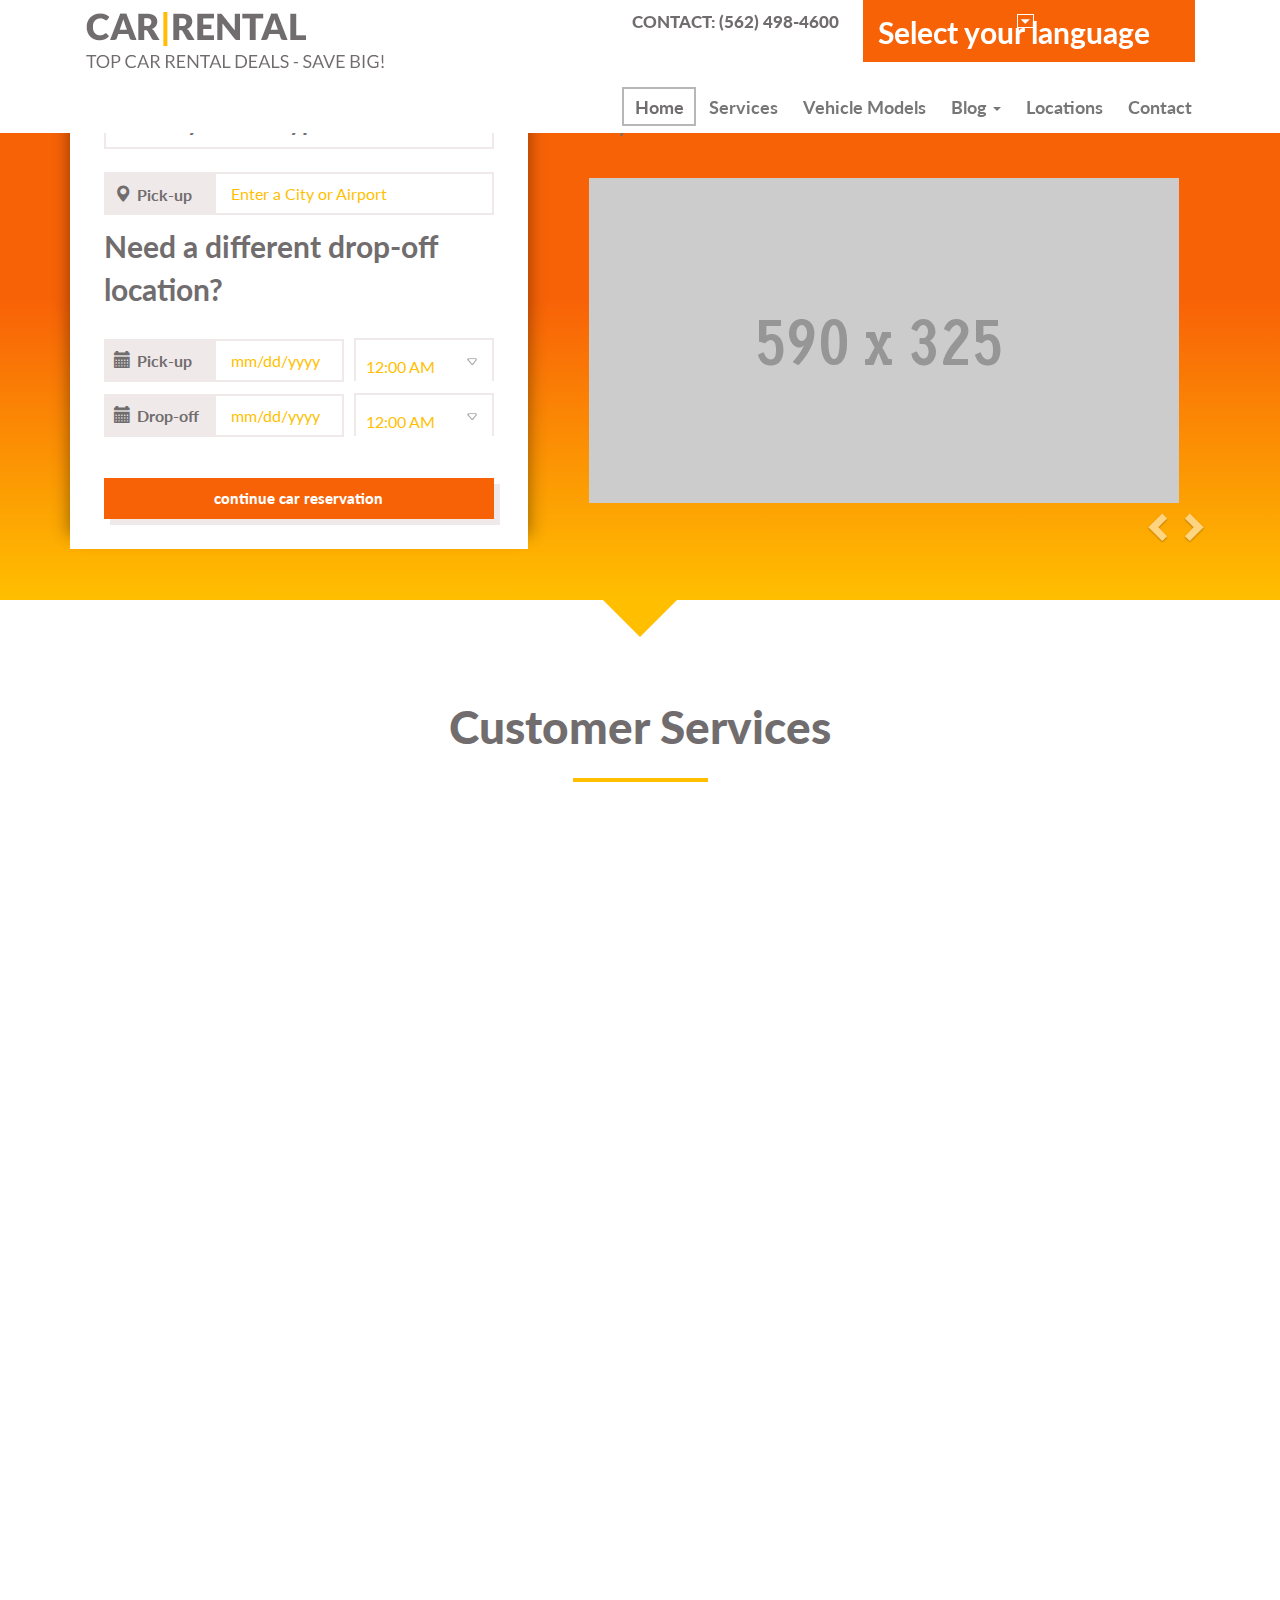
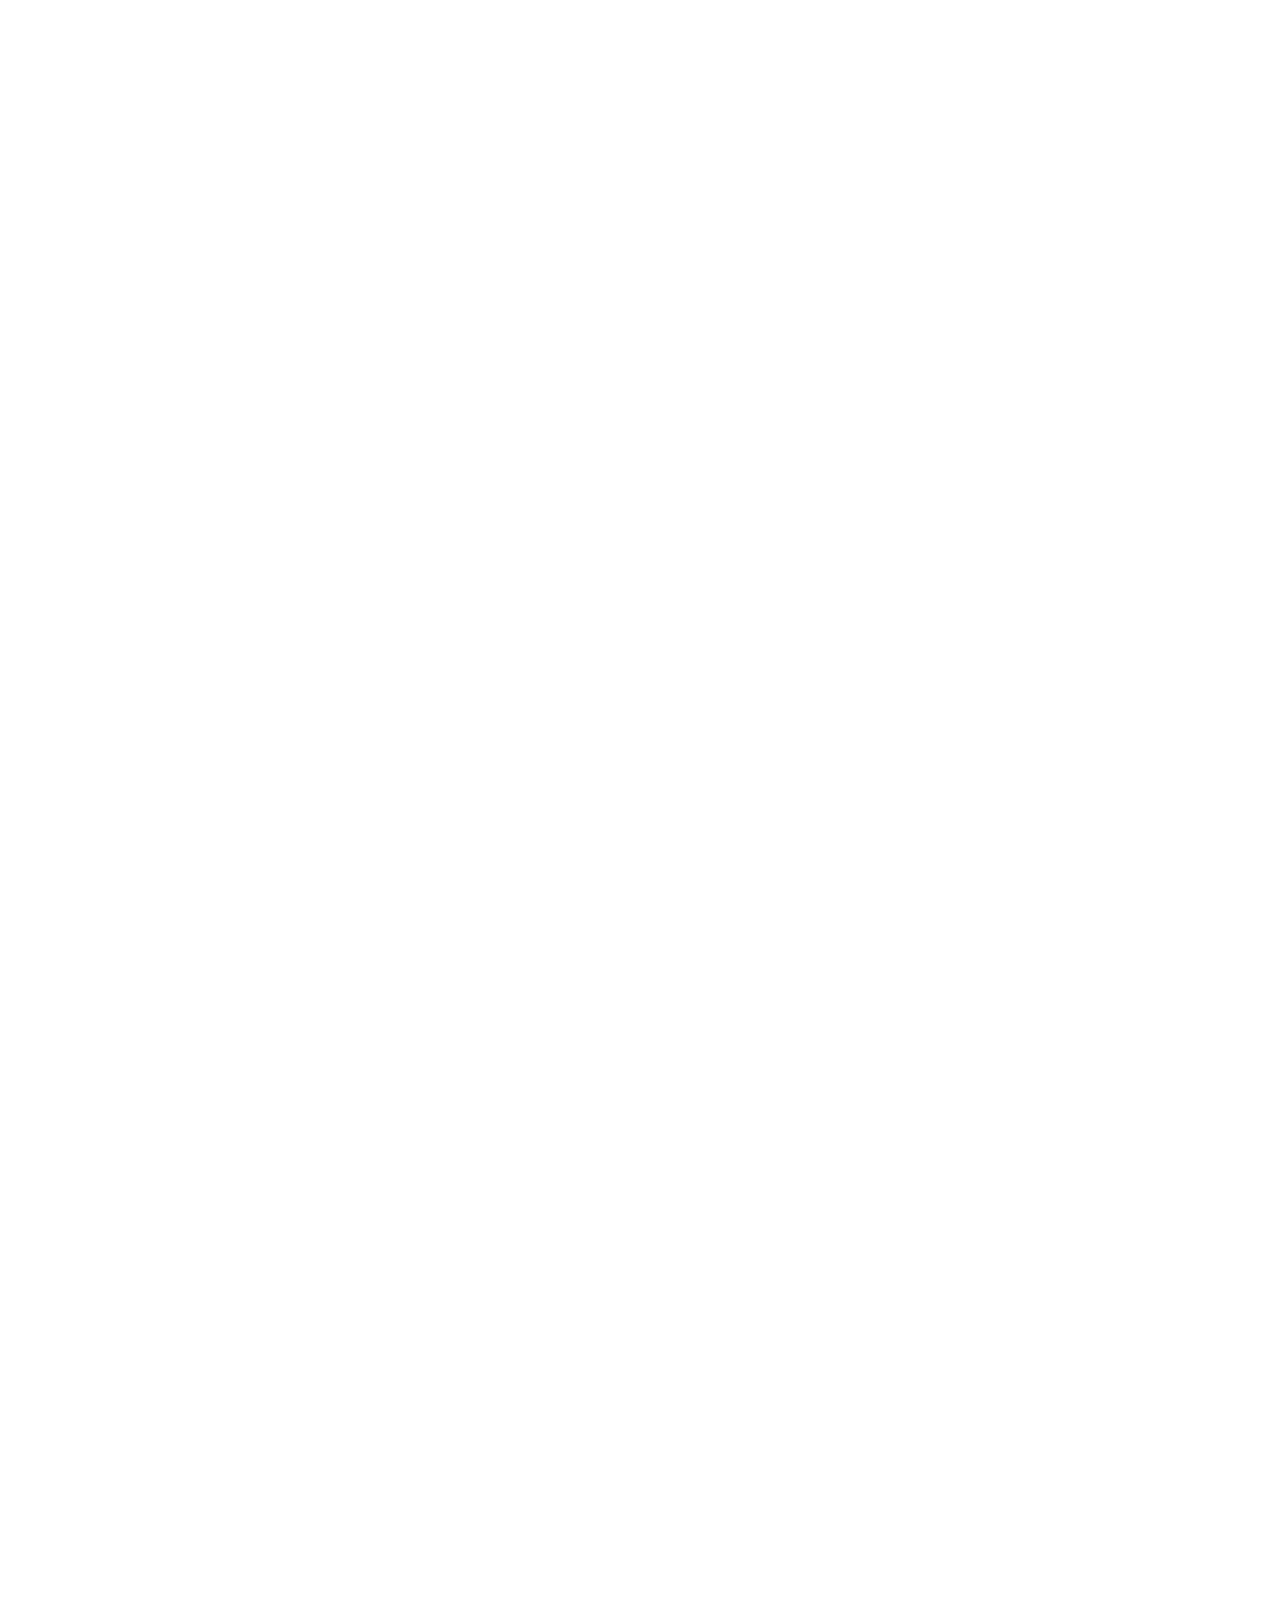
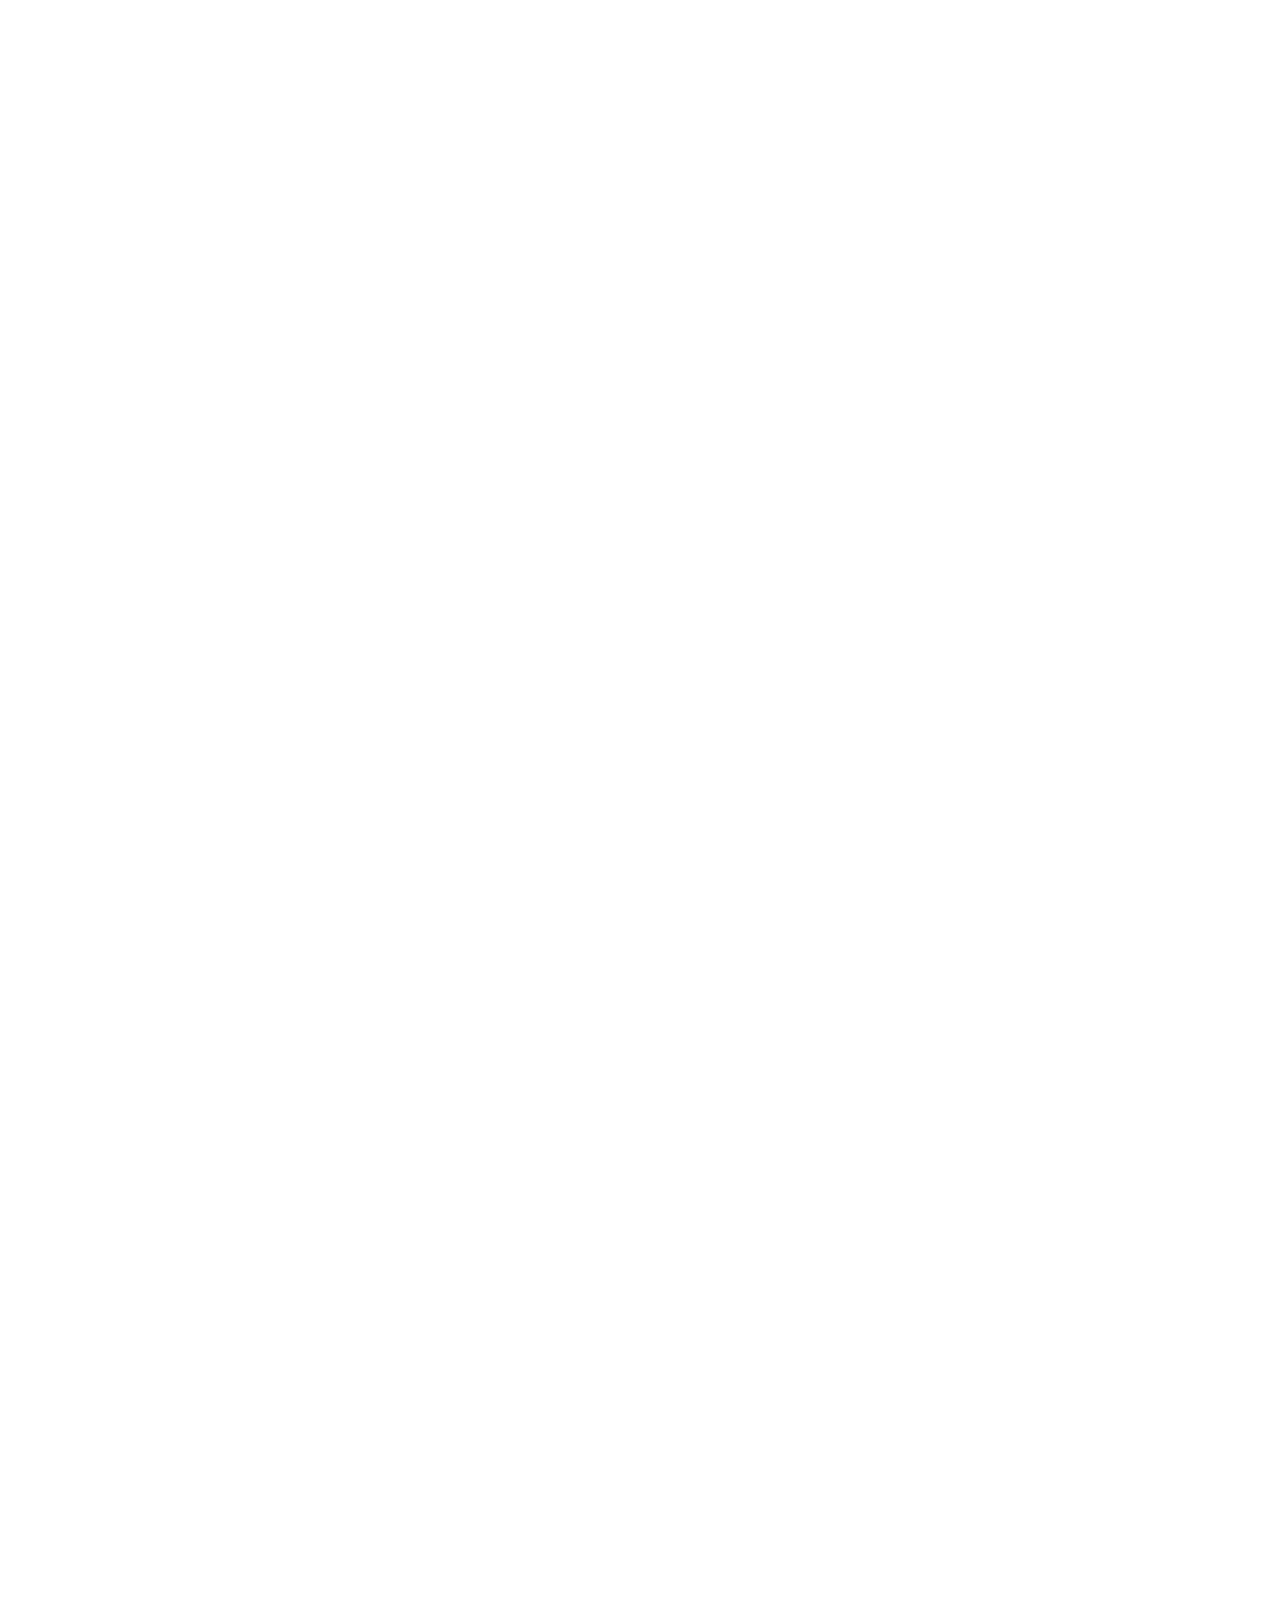
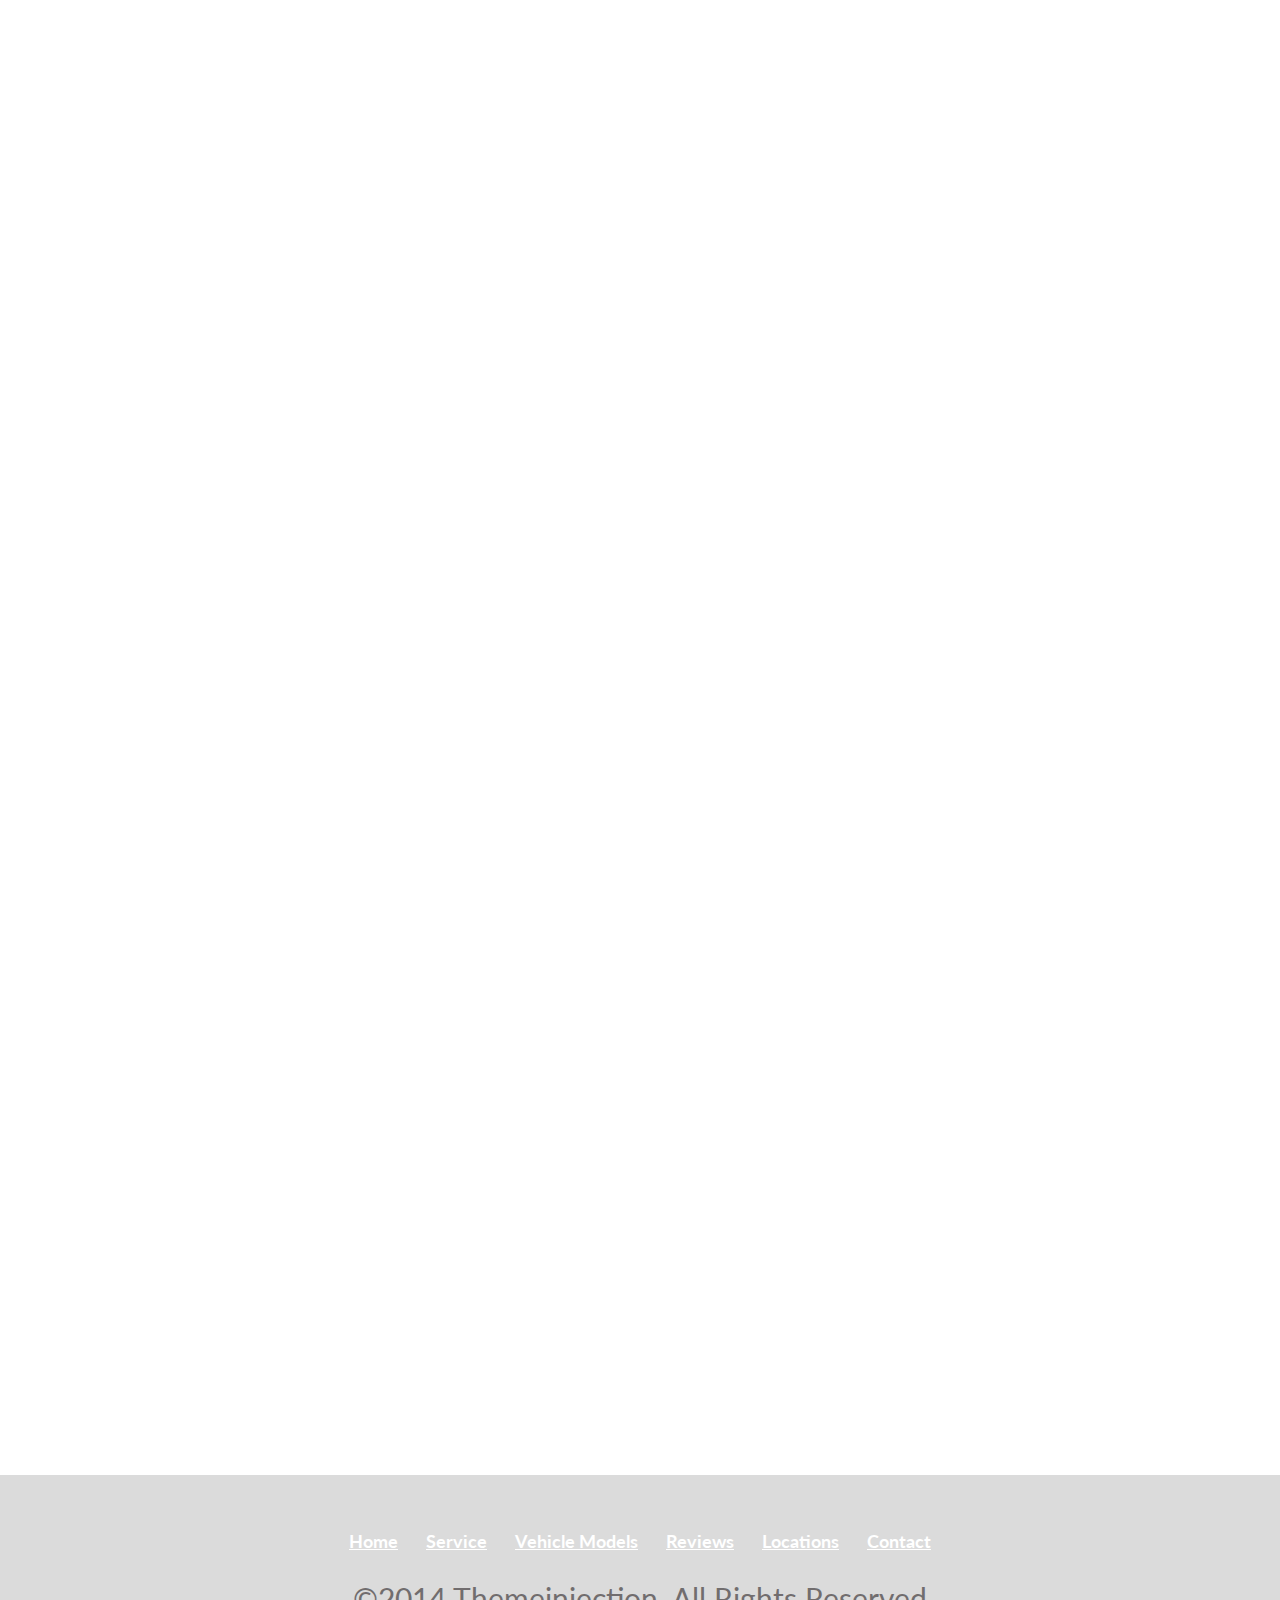
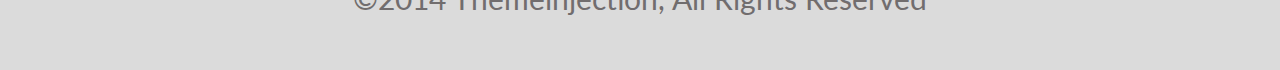
<file: Presentation/RentACar/Client/wwwroot/website/index.html>
<!DOCTYPE html>
<html lang="en">
<head>
    <meta charset="utf-8">
    <meta http-equiv="X-UA-Compatible" content="IE=edge">
    <meta name="viewport" content="width=device-width, initial-scale=1">
    <title>Car|Rental Landingpage</title>

    <!-- Bootstrap -->
    <link href="css/bootstrap.min.css" rel="stylesheet">

    <!-- Bootstrap -->
    <link href="css/animate.css" rel="stylesheet">

    <!-- Google Font Lato -->
    <link href='http://fonts.googleapis.com/css?family=Lato:400,700,900,400italic,700italic,900italic' rel='stylesheet' type='text/css'>
    <link rel="stylesheet" href="css/font-awesome.min.css">

    <!-- Plugin Styles -->
    <link href="css/datepicker.css" rel="stylesheet">


    <!-- Main Styles -->
    <link href="css/styles.css" rel="stylesheet">
    <!-- Available main styles: styles-red.css, styles-green.css -->

    <!-- HTML5 Shim and Respond.js IE8 support of HTML5 elements and media queries -->
    <!-- WARNING: Respond.js doesn't work if you view the page via file:// -->
    <!--[if lt IE 9]>
    <script src="https://oss.maxcdn.com/libs/html5shiv/3.7.0/html5shiv.js"></script>
    <script src="https://oss.maxcdn.com/libs/respond.js/1.4.2/respond.min.js"></script>
    <link href="css/ie8fix.css" rel="stylesheet">
    <link href='http://fonts.googleapis.com/css?family=Lato:400' rel='stylesheet' type='text/css'>
    <link href='http://fonts.googleapis.com/css?family=Lato:700' rel='stylesheet' type='text/css'>
    <link href='http://fonts.googleapis.com/css?family=Lato:900' rel='stylesheet' type='text/css'>
    <![endif]-->


    <!-- Fav and touch icons -->
    <link rel="apple-touch-icon-precomposed" sizes="144x144" href="img/ico/apple-touch-icon-144-precomposed.png">
    <link rel="apple-touch-icon-precomposed" sizes="114x114" href="img/ico/apple-touch-icon-114-precomposed.png">
    <link rel="apple-touch-icon-precomposed" sizes="72x72" href="img/ico/apple-touch-icon-72-precomposed.png">
    <link rel="apple-touch-icon-precomposed" href="img/ico/apple-touch-icon-57-precomposed.png">
    <link rel="shortcut icon" href="img/ico/favicon.png">

</head>
<body id="top" data-spy="scroll" data-target=".navbar" data-offset="260">

<!-- Header start -->
<header data-spy="affix" data-offset-top="39" data-offset-bottom="0" class="large">

    <div class="row container box">
        <div class="col-md-5">
            <!-- Logo start -->
            <div class="brand">
                <h1><a class="scroll-to" href="#top"><img class="img-responsive" src="img/logo.gif" alt="Car|Rental"></a></h1>
            </div>
            <!-- Logo end -->
        </div>

        <div class="col-md-7">
            <div class="pull-right">
                <div class="header-info pull-right">
                    <div class="contact pull-left">CONTACT: (562) 498-4600</div>
                    <!-- Language Switch start -->
                    <div class="language-switch pull-right">
                        <div class="dropdown">
                            <a data-toggle="dropdown" href="#" id="language-switch-dropdown">Select your language </a>
                            <ul class="dropdown-menu" role="menu" aria-labelledby="language-switch-dropdown">
                                <li><a href="#"><img src="img/flags/United-States.png" alt="usa"> English</a></li>
                                <li><a href="#"><img src="img/flags/Germany.png" alt="germany"> German</a></li>
                                <li><a href="#"><img src="img/flags/France.png" alt="france"> French</a></li>
                            </ul>
                        </div>
                    </div>
                    <!-- Language Switch end -->
                </div>
            </div>

            <div class="clearfix"></div>

            <!-- start navigation -->
            <nav class="navbar navbar-default" role="navigation">
                <div class="container-fluid">
                    <!-- Toggle get grouped for better mobile display -->
                    <div class="navbar-header">
                        <button type="button" class="navbar-toggle" data-toggle="collapse" data-target="#bs-example-navbar-collapse-1">
                            <span class="sr-only">Toggle navigation</span>
                            <span class="icon-bar"></span>
                            <span class="icon-bar"></span>
                            <span class="icon-bar"></span>
                        </button>
                        <a class="navbar-brand scroll-to" href="#top"><img class="img-responsive"  src="img/logo.gif" alt="Car|Rental"></a>
                    </div>
                    <!-- Collect the nav links, for toggling -->
                    <div class="collapse navbar-collapse" id="bs-example-navbar-collapse-1">
                        <!-- Nav-Links start -->
                        <ul class="nav navbar-nav navbar-right">
                            <li class="active"><a href="#top" class="scroll-to">Home</a></li>
                            <li><a href="#services" class="scroll-to">Services</a></li>
                            <li><a href="#vehicles" class="scroll-to">Vehicle Models</a></li>
                            <li class="dropdown">
                                <a href="#" class="dropdown-toggle" data-toggle="dropdown" role="button" aria-expanded="false">Blog <span class="caret"></span></a>
                                <ul class="dropdown-menu" role="menu">
                                    <li><a href="blog-posts.html">Blog Posts</a></li>
                                    <li><a href="blog-single-post.html">Blog Single Post</a></li>
                                    <li><a href="error404.html">Error 404</a></li>
                                </ul>
                            </li>
                            <li><a href="#locations" class="scroll-to">Locations</a></li>
                            <li><a href="#contact" class="scroll-to">Contact</a></li>
                        </ul>
                        <!-- Nav-Links end -->
                    </div>
                </div>
            </nav>
            <!-- end navigation -->
        </div>
    </div>

</header>
<!-- Header end -->



<!-- Teaser start -->
<section id="teaser">
    <div class="container">
        <div class="row">
            <div class="col-md-7 col-xs-12 pull-right">
                <div id="carousel-example-generic" class="carousel slide" data-ride="carousel">
                    <!-- Wrapper for slides start -->
                    <div class="carousel-inner">
                        <div class="item active">
                            <h1 class="title">Luxury car from from $28 day
                                <span class="subtitle">Treat yourself in USA</span></h1>
                            <div class="car-img">
                                <img src="img/car1.png" class="img-responsive" alt="car1">
                            </div>
                        </div>
                        <div class="item">
                            <h1 class="title">Get 15% off your rental
                                <span class="subtitle">Plan your trip now</span></h1>
                            <div class="car-img">
                                <img src="img/car2.png" class="img-responsive" alt="car1">
                            </div>
                        </div>
                    </div>
                    <!-- Wrapper for slides end -->

                    <!-- Slider Controls start -->
                    <a class="left carousel-control" href="#carousel-example-generic" data-slide="prev">
                        <span class="glyphicon glyphicon-chevron-left"></span>
                    </a>
                    <a class="right carousel-control" href="#carousel-example-generic" data-slide="next">
                        <span class="glyphicon glyphicon-chevron-right"></span>
                    </a>
                    <!-- Slider Controls end -->
                </div>
            </div>
            <div class="col-md-5 col-xs-12 pull-left">
                <div class="reservation-form-shadow">

                    <form action="#" method="post" name="car-select-form" id="car-select-form">

                        <div class="alert alert-danger hidden" id="car-select-form-msg">
                            <button type="button" class="close" data-dismiss="alert" aria-hidden="true">×</button>
                            <strong>Note:</strong> All fields required!
                        </div>

                        <!-- Car select start -->
                        <div class="styled-select-car">
                            <select name="car-select" id="car-select">
                                <option value="">Select your car type</option>
                                <option value="img/vehicle1.jpg">VW Golf VII</option>
                                <option value="img/vehicle2.jpg">Audi A1 S-LINE</option>
                                <option value="img/vehicle3.jpg">Toyota Camry</option>
                                <option value="img/vehicle4.jpg">BMW 320 ModernLine</option>
                                <option value="img/vehicle5.jpg">Mercedes-Benz GLK</option>
                                <option value="img/vehicle6.jpg">VW Passat CC</option>
                            </select>
                        </div>
                        <!-- Car select end -->

                        <!-- Pick-up location start -->
                        <div class="location">
                            <div class="input-group pick-up">
                                <span class="input-group-addon"><span class="glyphicon glyphicon-map-marker"></span> Pick-up</span>
                                <input type="text" name="pick-up-location" id="pick-up-location" class="form-control autocomplete-location" placeholder="Enter a City or Airport">
                            </div>
                            <!-- Pick-up location end -->

                            <a class="different-drop-off" href="#">Need a different drop-off location?</a>

                            <!-- Drop-off location start -->
                            <div class="input-group drop-off">
                                <span class="input-group-addon"><span class="glyphicon glyphicon-map-marker"></span> Drop-off</span>
                                <input type="text" name="drop-off-location" id="drop-off-location" class="form-control autocomplete-location" placeholder="Enter a City or Airport">
                            </div>
                        </div>
                        <!-- Drop-off location end -->

                        <!-- Pick-up date/time start -->
                        <div class="datetime pick-up">
                            <div class="date pull-left">
                                <div class="input-group">
                                    <span class="input-group-addon pixelfix"><span class="glyphicon glyphicon-calendar"></span> Pick-up</span>
                                    <input type="text" name="pick-up-date" id="pick-up-date" class="form-control datepicker" placeholder="mm/dd/yyyy">
                                </div>
                            </div>
                            <div class="time pull-right">
                                <div class="styled-select-time">
                                    <select name="pick-up-time" id="pick-up-time">
                                        <option value="12:00 AM">12:00 AM</option>
                                        <option value="12:30 AM">12:30 AM</option>
                                        <option value="01:00 AM">01:00 AM</option>
                                        <option value="01:30 AM">01:30 AM</option>
                                        <option value="02:00 AM">02:00 AM</option>
                                        <option value="02:30 AM">02:30 AM</option>
                                        <option value="03:00 AM">03:00 AM</option>
                                        <option value="03:30 AM">03:30 AM</option>
                                        <option value="04:00 AM">04:00 AM</option>
                                        <option value="04:30 AM">04:30 AM</option>
                                        <option value="05:00 AM">05:00 AM</option>
                                        <option value="05:30 AM">05:30 AM</option>
                                        <option value="06:00 AM">06:00 AM</option>
                                        <option value="06:30 AM">06:30 AM</option>
                                        <option value="07:00 AM">07:00 AM</option>
                                        <option value="07:30 AM">07:30 AM</option>
                                        <option value="08:00 AM">08:00 AM</option>
                                        <option value="08:30 AM">08:30 AM</option>
                                        <option value="09:00 AM">09:00 AM</option>
                                        <option value="09:30 AM">09:30 AM</option>
                                        <option value="10:00 AM">10:00 AM</option>
                                        <option value="10:30 AM">10:30 AM</option>
                                        <option value="11:00 AM">11:00 AM</option>
                                        <option value="11:30 AM">11:30 AM</option>
                                        <option value="12:00 PM">12:00 PM</option>
                                        <option value="12:30 PM">12:30 PM</option>
                                        <option value="01:00 PM">01:00 PM</option>
                                        <option value="01:30 PM">01:30 PM</option>
                                        <option value="02:00 PM">02:00 PM</option>
                                        <option value="02:30 PM">02:30 PM</option>
                                        <option value="03:00 PM">03:00 PM</option>
                                        <option value="03:30 PM">03:30 PM</option>
                                        <option value="04:00 PM">04:00 PM</option>
                                        <option value="04:30 PM">04:30 PM</option>
                                        <option value="05:00 PM">05:00 PM</option>
                                        <option value="05:30 PM">05:30 PM</option>
                                        <option value="06:00 PM">06:00 PM</option>
                                        <option value="06:30 PM">06:30 PM</option>
                                        <option value="07:00 PM">07:00 PM</option>
                                        <option value="07:30 PM">07:30 PM</option>
                                        <option value="08:00 PM">08:00 PM</option>
                                        <option value="08:30 PM">08:30 PM</option>
                                        <option value="09:00 PM">09:00 PM</option>
                                        <option value="09:30 PM">09:30 PM</option>
                                        <option value="10:00 PM">10:00 PM</option>
                                        <option value="10:30 PM">10:30 PM</option>
                                        <option value="11:00 PM">11:00 PM</option>
                                        <option value="11:30 PM">11:30 PM</option>
                                    </select>
                                </div>
                            </div>
                            <div class="clearfix"></div>
                        </div>
                        <!-- Pick-up date/time end -->

                        <!-- Drop-off date/time start -->
                        <div class="datetime drop-off">
                            <div class="date pull-left">
                                <div class="input-group">
                                    <span class="input-group-addon pixelfix"><span class="glyphicon glyphicon-calendar"></span> Drop-off</span>
                                    <input type="text" name="drop-off-date" id="drop-off-date" class="form-control datepicker" placeholder="mm/dd/yyyy">
                                </div>
                            </div>
                            <div class="time pull-right">
                                <div class="styled-select-time">
                                    <select name="drop-off-time" id="drop-off-time">
                                        <option value="12:00 AM">12:00 AM</option>
                                        <option value="12:30 AM">12:30 AM</option>
                                        <option value="01:00 AM">01:00 AM</option>
                                        <option value="01:30 AM">01:30 AM</option>
                                        <option value="02:00 AM">02:00 AM</option>
                                        <option value="02:30 AM">02:30 AM</option>
                                        <option value="03:00 AM">03:00 AM</option>
                                        <option value="03:30 AM">03:30 AM</option>
                                        <option value="04:00 AM">04:00 AM</option>
                                        <option value="04:30 AM">04:30 AM</option>
                                        <option value="05:00 AM">05:00 AM</option>
                                        <option value="05:30 AM">05:30 AM</option>
                                        <option value="06:00 AM">06:00 AM</option>
                                        <option value="06:30 AM">06:30 AM</option>
                                        <option value="07:00 AM">07:00 AM</option>
                                        <option value="07:30 AM">07:30 AM</option>
                                        <option value="08:00 AM">08:00 AM</option>
                                        <option value="08:30 AM">08:30 AM</option>
                                        <option value="09:00 AM">09:00 AM</option>
                                        <option value="09:30 AM">09:30 AM</option>
                                        <option value="10:00 AM">10:00 AM</option>
                                        <option value="10:30 AM">10:30 AM</option>
                                        <option value="11:00 AM">11:00 AM</option>
                                        <option value="11:30 AM">11:30 AM</option>
                                        <option value="12:00 PM">12:00 PM</option>
                                        <option value="12:30 PM">12:30 PM</option>
                                        <option value="01:00 PM">01:00 PM</option>
                                        <option value="01:30 PM">01:30 PM</option>
                                        <option value="02:00 PM">02:00 PM</option>
                                        <option value="02:30 PM">02:30 PM</option>
                                        <option value="03:00 PM">03:00 PM</option>
                                        <option value="03:30 PM">03:30 PM</option>
                                        <option value="04:00 PM">04:00 PM</option>
                                        <option value="04:30 PM">04:30 PM</option>
                                        <option value="05:00 PM">05:00 PM</option>
                                        <option value="05:30 PM">05:30 PM</option>
                                        <option value="06:00 PM">06:00 PM</option>
                                        <option value="06:30 PM">06:30 PM</option>
                                        <option value="07:00 PM">07:00 PM</option>
                                        <option value="07:30 PM">07:30 PM</option>
                                        <option value="08:00 PM">08:00 PM</option>
                                        <option value="08:30 PM">08:30 PM</option>
                                        <option value="09:00 PM">09:00 PM</option>
                                        <option value="09:30 PM">09:30 PM</option>
                                        <option value="10:00 PM">10:00 PM</option>
                                        <option value="10:30 PM">10:30 PM</option>
                                        <option value="11:00 PM">11:00 PM</option>
                                        <option value="11:30 PM">11:30 PM</option>
                                    </select>
                                </div>
                            </div>
                            <div class="clearfix"></div>
                        </div>
                        <!-- Drop-off date/time end -->

                        <input type="submit" class="submit" name="submit" value="continue car reservation" id="checkoutModalLabel">
                    </form>

                </div>
            </div>

        </div>
    </div>
</section>
<div class="arrow-down"></div>
<!-- Teaser end -->



<!-- Services start -->
<section id="services" class="container">
    <div class="row">
        <div class="col-md-12 title">
            <h2>Customer Services</h2>
            <span class="underline">&nbsp;</span>
        </div>

        <!-- Service Box start -->
        <div class="col-md-6">
            <div class="service-box wow fadeInLeft" data-wow-offset="100">
                <div class="service-icon">+</div>
                <h3 class="service-title">Special rates on car booking</h3>
                <div class="clearfix"></div>
                <p class="service-content">Lorem ipsum dolor sit amet, consetetur sadipscing elitr, sed  nonumy eirmod tempor invidunt ut labore et dolore magnaed aliquyam erat, sed diam voluptua. At vero eos et accusam et justo duo dolores et ea rebum. Stet clita kasd gubergren.</p>
            </div>
        </div>
        <!-- Service Box end -->

        <!-- Service Box start -->
        <div class="col-md-6">
            <div class="service-box wow fadeInRight" data-wow-offset="100">
                <div class="service-icon">+</div>
                <h3 class="service-title">Mobile Phone Reservation</h3>
                <div class="clearfix"></div>
                <p class="service-content">Lorem ipsum dolor sit amet, consetetur sadipscing elitr, sed  nonumy eirmod tempor invidunt ut labore et dolore magnaed aliquyam erat, sed diam voluptua. At vero eos et accusam et justo duo dolores et ea rebum. Stet clita kasd gubergren.</p>
            </div>
        </div>
        <!-- Service Box end -->

        <!-- Service Box start -->
        <div class="col-md-6">
            <div class="service-box wow fadeInLeft" data-wow-offset="100">
                <div class="service-icon">+</div>
                <h3 class="service-title">Unlimited Miles Car Rental</h3>
                <div class="clearfix"></div>
                <p class="service-content">Lorem ipsum dolor sit amet, consetetur sadipscing elitr, sed  nonumy eirmod tempor invidunt ut labore et dolore magnaed aliquyam erat, sed diam voluptua. At vero eos et accusam et justo duo dolores et ea rebum. Stet clita kasd gubergren.</p>
            </div>
        </div>
        <!-- Service Box end -->

        <!-- Service Box start -->
        <div class="col-md-6">
            <div class="service-box wow fadeInRight" data-wow-offset="100">
                <div class="service-icon">+</div>
                <h3 class="service-title">One Way Car Rentals</h3>
                <div class="clearfix"></div>
                <p class="service-content">Lorem ipsum dolor sit amet, consetetur sadipscing elitr, sed  nonumy eirmod tempor invidunt ut labore et dolore magnaed aliquyam erat, sed diam voluptua. At vero eos et accusam et justo duo dolores et ea rebum. Stet clita kasd gubergren.</p>
            </div>
        </div>
        <!-- Service Box end -->

    </div>
</section>
<!-- Services end -->



<!-- Newsletter start -->
<section id="newsletter" class="wow slideInLeft" data-wow-offset="300">
    <div class="container">
        <div class="row">
            <div class="col-md-12"><div class="alert hidden" id="newsletter-form-msg"></div></div>
            <div class="col-md-5 col-xs-12">
                <h2 class="title">Sign up for amazing offers
                    <span class="subtitle">exclusive access for offers and promotions</span></h2>
            </div>
            <div class="col-md-7">
                <div class="newsletter-form pull-left">
                    <form action="#" method="post" name="newsletter-form" id="newsletter-form">
                        <input type="hidden" name="action" value="send_newsletter_form"/>
                        <div class="input-group">
                            <input type="email" name="newsletter-email" class="form-control" placeholder="Enter your Email Address">
                        <span class="input-group-btn">
                          <input class="btn btn-default button" type="submit" value="send">
                        </span>
                        </div>
                    </form>
                </div>
                <div class="social-icons pull-right">
                    <ul>
                        <li><a class="facebook" href="#"><i class="fa fa-facebook"></i></a></li>
                        <li><a class="googleplus" href="#"><i class="fa fa-google-plus"></i></a></li>
                        <li><a class="twitter" href="#"><i class="fa fa-twitter"></i></a></li>
                    </ul>
                </div>
                <div class="clearfix"></div>
            </div>
        </div>
    </div>
</section>
<!-- Newsletter end -->



<!-- Vehicles start -->
<section id="vehicles" class="container">
    <div class="row">
        <div class="col-md-12">
            <h2 class="title wow fadeInDown" data-wow-offset="200">Vehicle Models - <span class="subtitle">Our rental fleet at a glance</span></h2>
        </div>

        <!-- Vehicle nav start -->
        <div class="col-md-3 vehicle-nav-row wow fadeInUp" data-wow-offset="100">
            <div id="vehicle-nav-container">
                <ul class="vehicle-nav">
                    <li class="active"><a href="#vehicle-1">VW Golf VII</a><span class="active">&nbsp;</span></li>
                    <li><a href="#vehicle-2">Audi A1 S-LINE</a><span class="active">&nbsp;</span></li>
                    <li><a href="#vehicle-3">Toyota Camry</a><span class="active">&nbsp;</span></li>
                    <li><a href="#vehicle-4">BMW 320 ModernLine</a><span class="active">&nbsp;</span></li>
                    <li><a href="#vehicle-5">Mercedes-Benz GLK</a><span class="active">&nbsp;</span></li>
                    <li><a href="#vehicle-6">VW Passat CC</a><span class="active">&nbsp;</span></li>

                    <li><a href="#vehicle-7">Audi A1 S-LINE</a><span class="active">&nbsp;</span></li>
                    <li><a href="#vehicle-8">Toyota Camry</a><span class="active">&nbsp;</span></li>
                    <li><a href="#vehicle-9">BMW 320 ModernLine</a><span class="active">&nbsp;</span></li>
                    <li><a href="#vehicle-10">Mercedes-Benz GLK</a><span class="active">&nbsp;</span></li>
                    <li><a href="#vehicle-11">VW Passat CC</a><span class="active">&nbsp;</span></li>

                    <li><a href="#vehicle-7">Audi A1 S-LINE 12</a><span class="active">&nbsp;</span></li>
                    <li><a href="#vehicle-8">Toyota Camry 13</a><span class="active">&nbsp;</span></li>
                    <li><a href="#vehicle-9">BMW 320 ModernLine 14</a><span class="active">&nbsp;</span></li>
                    <li><a href="#vehicle-10">Mercedes-Benz GLK 15</a><span class="active">&nbsp;</span></li>
                    <li><a href="#vehicle-11">VW Passat CC 16</a><span class="active">&nbsp;</span></li>

                    <li><a href="#vehicle-7">Audi A1 S-LINE</a><span class="active">&nbsp;</span></li>
                    <li><a href="#vehicle-8">Toyota Camry</a><span class="active">&nbsp;</span></li>
                    <li><a href="#vehicle-9">BMW 320 ModernLine</a><span class="active">&nbsp;</span></li>
                    <li><a href="#vehicle-10">Mercedes-Benz GLK</a><span class="active">&nbsp;</span></li>
                    <li><a href="#vehicle-11">VW Passat CC</a><span class="active">&nbsp;</span></li>
                </ul>
            </div>

            <div class="vehicle-nav-control">
                <a class="vehicle-nav-scroll" data-direction="up" href="#"><i class="fa fa-chevron-up"></i></a>
                <a class="vehicle-nav-scroll" data-direction="down" href="#"><i class="fa fa-chevron-down"></i></a>
            </div>

        </div>
        <!-- Vehicle nav end -->

        <!-- Vehicle 1 data start -->
        <div class="vehicle-data" id="vehicle-1">
            <div class="col-md-6 wow fadeIn" data-wow-offset="100">
                <div class="vehicle-img">
                    <img class="img-responsive" src="img/vehicle1.jpg" alt="Vehicle">
                </div>
            </div>
            <div class="col-md-3 wow fadeInUp" data-wow-offset="200">
                <div class="vehicle-price">$ 37.40 <span class="info">rent per day</span></div>
                <table class="table vehicle-features">
                    <tr>
                        <td>Model</td>
                        <td>Limousine</td>
                    </tr>
                    <tr>
                        <td>Doors</td>
                        <td>4</td>
                    </tr>
                    <tr>
                        <td>Seats</td>
                        <td>5</td>
                    </tr>
                    <tr>
                        <td>Luggage</td>
                        <td>2 Suitcases / 2 Bags</td>
                    </tr>
                    <tr>
                        <td>Transmission</td>
                        <td>Automatic</td>
                    </tr>
                    <tr>
                        <td>Air conditioning</td>
                        <td>Yes</td>
                    </tr>
                    <tr>
                        <td>Minimum age</td>
                        <td>25 years</td>
                    </tr>
                </table>
                <a href="#teaser" class="reserve-button scroll-to"><span class="glyphicon glyphicon-calendar"></span> Reserve now</a>
            </div>
        </div>
        <!-- Vehicle 1 data end -->

        <!-- Vehicle 2 data start -->
        <div class="vehicle-data" id="vehicle-2">
            <div class="col-md-6" data-wow-offset="200">
                <div class="vehicle-img">
                    <img class="img-responsive" src="img/vehicle2.jpg" alt="Vehicle">
                </div>
            </div>
            <div class="col-md-3" data-wow-offset="200">
                <div class="vehicle-price">$ 70.40 <span class="info">rent per day</span></div>
                <table class="table vehicle-features">
                    <tr>
                        <td>Model</td>
                        <td>Limousine</td>
                    </tr>
                    <tr>
                        <td>Doors</td>
                        <td>4</td>
                    </tr>
                    <tr>
                        <td>Seats</td>
                        <td>5</td>
                    </tr>
                    <tr>
                        <td>Luggage</td>
                        <td>2 Suitcases / 2 Bags</td>
                    </tr>
                    <tr>
                        <td>Transmission</td>
                        <td>Automatic</td>
                    </tr>
                    <tr>
                        <td>Air conditioning</td>
                        <td>Yes</td>
                    </tr>
                    <tr>
                        <td>Minimum age</td>
                        <td>25 years</td>
                    </tr>
                </table>
                <a href="#teaser" class="reserve-button scroll-to"><span class="glyphicon glyphicon-calendar"></span> Reserve now</a>
            </div>
        </div>
        <!-- Vehicle 2 data end -->

        <!-- Vehicle 3 data start -->
        <div class="vehicle-data" id="vehicle-3">
            <div class="col-md-6" data-wow-offset="200">
                <div class="vehicle-img">
                    <img class="img-responsive" src="img/vehicle3.jpg" alt="Vehicle">
                </div>
            </div>
            <div class="col-md-3" data-wow-offset="200">
                <div class="vehicle-price">$ 100.40 <span class="info">rent per day</span></div>
                <table class="table vehicle-features">
                    <tr>
                        <td>Model</td>
                        <td>Limousine</td>
                    </tr>
                    <tr>
                        <td>Doors</td>
                        <td>4</td>
                    </tr>
                    <tr>
                        <td>Seats</td>
                        <td>5</td>
                    </tr>
                    <tr>
                        <td>Luggage</td>
                        <td>2 Suitcases / 2 Bags</td>
                    </tr>
                    <tr>
                        <td>Transmission</td>
                        <td>Automatic</td>
                    </tr>
                    <tr>
                        <td>Air conditioning</td>
                        <td>Yes</td>
                    </tr>
                    <tr>
                        <td>Minimum age</td>
                        <td>25 years</td>
                    </tr>
                </table>
                <a href="#teaser" class="reserve-button scroll-to"><span class="glyphicon glyphicon-calendar"></span> Reserve now</a>
            </div>
        </div>
        <!-- Vehicle 3 data end -->

        <!-- Vehicle 4 data start -->
        <div class="vehicle-data" id="vehicle-4">
            <div class="col-md-6" data-wow-offset="200">
                <div class="vehicle-img">
                    <img class="img-responsive" src="img/vehicle4.jpg" alt="Vehicle">
                </div>
            </div>
            <div class="col-md-3" data-wow-offset="200">
                <div class="vehicle-price">$ 100.40 <span class="info">rent per day</span></div>
                <table class="table vehicle-features">
                    <tr>
                        <td>Model</td>
                        <td>Limousine</td>
                    </tr>
                    <tr>
                        <td>Doors</td>
                        <td>4</td>
                    </tr>
                    <tr>
                        <td>Seats</td>
                        <td>5</td>
                    </tr>
                    <tr>
                        <td>Luggage</td>
                        <td>2 Suitcases / 2 Bags</td>
                    </tr>
                    <tr>
                        <td>Transmission</td>
                        <td>Automatic</td>
                    </tr>
                    <tr>
                        <td>Air conditioning</td>
                        <td>Yes</td>
                    </tr>
                    <tr>
                        <td>Minimum age</td>
                        <td>25 years</td>
                    </tr>
                </table>
                <a href="#teaser" class="reserve-button scroll-to"><span class="glyphicon glyphicon-calendar"></span> Reserve now</a>
            </div>
        </div>
        <!-- Vehicle 4 data end -->

        <!-- Vehicle 5 data start -->
        <div class="vehicle-data" id="vehicle-5">
            <div class="col-md-6" data-wow-offset="200">
                <div class="vehicle-img">
                    <img class="img-responsive" src="img/vehicle5.jpg" alt="Vehicle">
                </div>
            </div>
            <div class="col-md-3" data-wow-offset="200">
                <div class="vehicle-price">$ 100.40 <span class="info">rent per day</span></div>
                <table class="table vehicle-features">
                    <tr>
                        <td>Model</td>
                        <td>Limousine</td>
                    </tr>
                    <tr>
                        <td>Doors</td>
                        <td>4</td>
                    </tr>
                    <tr>
                        <td>Seats</td>
                        <td>5</td>
                    </tr>
                    <tr>
                        <td>Luggage</td>
                        <td>2 Suitcases / 2 Bags</td>
                    </tr>
                    <tr>
                        <td>Transmission</td>
                        <td>Automatic</td>
                    </tr>
                    <tr>
                        <td>Air conditioning</td>
                        <td>Yes</td>
                    </tr>
                    <tr>
                        <td>Minimum age</td>
                        <td>25 years</td>
                    </tr>
                </table>
                <a href="#teaser" class="reserve-button scroll-to"><span class="glyphicon glyphicon-calendar"></span> Reserve now</a>
            </div>
        </div>
        <!-- Vehicle 5 data end -->

        <!-- Vehicle 6 data start -->
        <div class="vehicle-data" id="vehicle-6">
            <div class="col-md-6" data-wow-offset="200">
                <div class="vehicle-img">
                    <img class="img-responsive" src="img/vehicle6.jpg" alt="Vehicle">
                </div>
            </div>
            <div class="col-md-3" data-wow-offset="200">
                <div class="vehicle-price">$ 100.40 <span class="info">rent per day</span></div>
                <table class="table vehicle-features">
                    <tr>
                        <td>Model</td>
                        <td>Limousine</td>
                    </tr>
                    <tr>
                        <td>Doors</td>
                        <td>4</td>
                    </tr>
                    <tr>
                        <td>Seats</td>
                        <td>5</td>
                    </tr>
                    <tr>
                        <td>Luggage</td>
                        <td>2 Suitcases / 2 Bags</td>
                    </tr>
                    <tr>
                        <td>Transmission</td>
                        <td>Automatic</td>
                    </tr>
                    <tr>
                        <td>Air conditioning</td>
                        <td>Yes</td>
                    </tr>
                    <tr>
                        <td>Minimum age</td>
                        <td>25 years</td>
                    </tr>
                </table>
                <a href="#teaser" class="reserve-button scroll-to"><span class="glyphicon glyphicon-calendar"></span> Reserve now</a>
            </div>
        </div>
        <!-- Vehicle 6 data end -->

        <!-- Vehicle 7 data start -->
        <div class="vehicle-data" id="vehicle-7">
            <div class="col-md-6" data-wow-offset="200">
                <div class="vehicle-img">
                    <img class="img-responsive" src="img/vehicle2.jpg" alt="Vehicle">
                </div>
            </div>
            <div class="col-md-3" data-wow-offset="200">
                <div class="vehicle-price">$ 70.40 <span class="info">rent per day</span></div>
                <table class="table vehicle-features">
                    <tr>
                        <td>Model</td>
                        <td>Limousine</td>
                    </tr>
                    <tr>
                        <td>Doors</td>
                        <td>4</td>
                    </tr>
                    <tr>
                        <td>Seats</td>
                        <td>5</td>
                    </tr>
                    <tr>
                        <td>Luggage</td>
                        <td>2 Suitcases / 2 Bags</td>
                    </tr>
                    <tr>
                        <td>Transmission</td>
                        <td>Automatic</td>
                    </tr>
                    <tr>
                        <td>Air conditioning</td>
                        <td>Yes</td>
                    </tr>
                    <tr>
                        <td>Minimum age</td>
                        <td>25 years</td>
                    </tr>
                </table>
                <a href="#teaser" class="reserve-button scroll-to"><span class="glyphicon glyphicon-calendar"></span> Reserve now</a>
            </div>
        </div>
        <!-- Vehicle 7 data end -->

        <!-- Vehicle 8 data start -->
        <div class="vehicle-data" id="vehicle-8">
            <div class="col-md-6" data-wow-offset="200">
                <div class="vehicle-img">
                    <img class="img-responsive" src="img/vehicle3.jpg" alt="Vehicle">
                </div>
            </div>
            <div class="col-md-3" data-wow-offset="200">
                <div class="vehicle-price">$ 100.40 <span class="info">rent per day</span></div>
                <table class="table vehicle-features">
                    <tr>
                        <td>Model</td>
                        <td>Limousine</td>
                    </tr>
                    <tr>
                        <td>Doors</td>
                        <td>4</td>
                    </tr>
                    <tr>
                        <td>Seats</td>
                        <td>5</td>
                    </tr>
                    <tr>
                        <td>Luggage</td>
                        <td>2 Suitcases / 2 Bags</td>
                    </tr>
                    <tr>
                        <td>Transmission</td>
                        <td>Automatic</td>
                    </tr>
                    <tr>
                        <td>Air conditioning</td>
                        <td>Yes</td>
                    </tr>
                    <tr>
                        <td>Minimum age</td>
                        <td>25 years</td>
                    </tr>
                </table>
                <a href="#teaser" class="reserve-button scroll-to"><span class="glyphicon glyphicon-calendar"></span> Reserve now</a>
            </div>
        </div>
        <!-- Vehicle 8 data end -->

        <!-- Vehicle 9 data start -->
        <div class="vehicle-data" id="vehicle-9">
            <div class="col-md-6" data-wow-offset="200">
                <div class="vehicle-img">
                    <img class="img-responsive" src="img/vehicle4.jpg" alt="Vehicle">
                </div>
            </div>
            <div class="col-md-3" data-wow-offset="200">
                <div class="vehicle-price">$ 100.40 <span class="info">rent per day</span></div>
                <table class="table vehicle-features">
                    <tr>
                        <td>Model</td>
                        <td>Limousine</td>
                    </tr>
                    <tr>
                        <td>Doors</td>
                        <td>4</td>
                    </tr>
                    <tr>
                        <td>Seats</td>
                        <td>5</td>
                    </tr>
                    <tr>
                        <td>Luggage</td>
                        <td>2 Suitcases / 2 Bags</td>
                    </tr>
                    <tr>
                        <td>Transmission</td>
                        <td>Automatic</td>
                    </tr>
                    <tr>
                        <td>Air conditioning</td>
                        <td>Yes</td>
                    </tr>
                    <tr>
                        <td>Minimum age</td>
                        <td>25 years</td>
                    </tr>
                </table>
                <a href="#teaser" class="reserve-button scroll-to"><span class="glyphicon glyphicon-calendar"></span> Reserve now</a>
            </div>
        </div>
        <!-- Vehicle 9 data end -->

        <!-- Vehicle 10 data start -->
        <div class="vehicle-data" id="vehicle-10">
            <div class="col-md-6" data-wow-offset="200">
                <div class="vehicle-img">
                    <img class="img-responsive" src="img/vehicle5.jpg" alt="Vehicle">
                </div>
            </div>
            <div class="col-md-3" data-wow-offset="200">
                <div class="vehicle-price">$ 100.40 <span class="info">rent per day</span></div>
                <table class="table vehicle-features">
                    <tr>
                        <td>Model</td>
                        <td>Limousine</td>
                    </tr>
                    <tr>
                        <td>Doors</td>
                        <td>4</td>
                    </tr>
                    <tr>
                        <td>Seats</td>
                        <td>5</td>
                    </tr>
                    <tr>
                        <td>Luggage</td>
                        <td>2 Suitcases / 2 Bags</td>
                    </tr>
                    <tr>
                        <td>Transmission</td>
                        <td>Automatic</td>
                    </tr>
                    <tr>
                        <td>Air conditioning</td>
                        <td>Yes</td>
                    </tr>
                    <tr>
                        <td>Minimum age</td>
                        <td>25 years</td>
                    </tr>
                </table>
                <a href="#teaser" class="reserve-button scroll-to"><span class="glyphicon glyphicon-calendar"></span> Reserve now</a>
            </div>
        </div>
        <!-- Vehicle 10 data end -->

        <!-- Vehicle 11 data start -->
        <div class="vehicle-data" id="vehicle-11">
            <div class="col-md-6" data-wow-offset="200">
                <div class="vehicle-img">
                    <img class="img-responsive" src="img/vehicle6.jpg" alt="Vehicle">
                </div>
            </div>
            <div class="col-md-3" data-wow-offset="200">
                <div class="vehicle-price">$ 100.40 <span class="info">rent per day</span></div>
                <table class="table vehicle-features">
                    <tr>
                        <td>Model</td>
                        <td>Limousine</td>
                    </tr>
                    <tr>
                        <td>Doors</td>
                        <td>4</td>
                    </tr>
                    <tr>
                        <td>Seats</td>
                        <td>5</td>
                    </tr>
                    <tr>
                        <td>Luggage</td>
                        <td>2 Suitcases / 2 Bags</td>
                    </tr>
                    <tr>
                        <td>Transmission</td>
                        <td>Automatic</td>
                    </tr>
                    <tr>
                        <td>Air conditioning</td>
                        <td>Yes</td>
                    </tr>
                    <tr>
                        <td>Minimum age</td>
                        <td>25 years</td>
                    </tr>
                </table>
                <a href="#teaser" class="reserve-button scroll-to"><span class="glyphicon glyphicon-calendar"></span> Reserve now</a>
            </div>
        </div>
        <!-- Vehicle 11 data end -->

    </div>
</section>
<!-- Vehicles end -->



<!-- Reviews start -->
<section id="reviews" class="container wow fadeInUp">
    <div class="row text-center">
        <div class="col-md-12 stars">
            <span class="glyphicon glyphicon-star"></span>
            <span class="glyphicon glyphicon-star"></span>
            <span class="glyphicon glyphicon-star big"></span>
            <span class="glyphicon glyphicon-star"></span>
            <span class="glyphicon glyphicon-star"></span>
        </div>
        <div class="col-md-10 col-md-offset-1">
            <div id="reviews-carousel" class="carousel slide carousel-fade" data-ride="carousel">
                <div class="carousel-inner">

                    <!-- Review item 1 start -->
                    <div class="item active">
                        <div class="review">
                            It is always a positive experience when renting from your 5th street location. The staff is very professional and efficient and always smiling. And I always feel welcome and appreciated. The management is always prompt to solve any issue at any moment. Their efficiency and professionalism makes it my number one choice.
                        </div>
                        <div class="author">
                            – Michael Smith, Santa Barbara CA
                        </div>
                    </div>
                    <!-- Review item 1 end -->

                    <!-- Review item 2 start -->
                    <div class="item">
                        <div class="review">
                            This rental was the best rental experience ever! After completing all details on-line myself, the pick-up was super efficient, extremely friendly, and free of the usual 5 - 10 min very unpleasant drilling of why one is not signing up to all options (insurance, etc). I was handed the keys and a wide register print out that required...
                        </div>
                        <div class="author">
                            – Jon Doe, Las Vegas NV
                        </div>
                    </div>
                    <!-- Review item 2 end -->

                    <!-- Review item 3 start -->
                    <div class="item">
                        <div class="review">
                            This was my first time renting from car|rental. And over all it was a wonderful experience I have no complaints. The service rep help me find the best rental to suit my needs. I also love the fact that you guys provide luxury rentals at a great price. I will definitely rent with this company again.
                        </div>
                        <div class="author">
                            – Michael Smith, Santa Barbara CA
                        </div>
                    </div>
                    <!-- Review item 3 end -->

                </div>

                <!-- Review Nav start -->
                <ol class="carousel-indicators">
                    <li data-target="#reviews-carousel" data-slide-to="0" class="active"></li>
                    <li data-target="#reviews-carousel" data-slide-to="1"></li>
                    <li data-target="#reviews-carousel" data-slide-to="2"></li>
                </ol>
                <!-- Review Nav end -->

            </div>
        </div>
    </div>
</section>
<!-- Reviews end -->



<!-- Locations start -->
<section id="locations">
    <div class="container location-select-container wow bounceInDown" data-wow-offset="200">
        <div class="row">
            <div class="col-md-8 col-md-offset-2">
                <div class="location-select">
                    <div class="row">
                        <div class="col-md-6">
                            <h2>Car Rental Locations</h2>
                        </div>
                        <div class="col-md-6">
                            <div class="styled-select-location">
                                <select id="location-map-select"></select>
                            </div>
                        </div>
                    </div>
                </div>
            </div>
        </div>
        <div class="arrow-down-location">&nbsp;</div>
    </div>
    <div class="map wow bounceInUp" data-wow-offset="100"><!-- map by gmap3 --></div>
</section>
<!-- Locations end -->



<!-- Information start -->
<section id="information" class="container">

    <!-- Single photo start -->
    <div class="row wow fadeInLeft" data-wow-offset="100">
        <div class="col-md-6 col-xs-12 pull-right">
            <img src="img/info-img.jpg" alt="Info Img" class="img-responsive">
        </div>
        <div class="col-md-6 pull-left">
            <h2 class="title">Quality Guaranteed</h2>
            <h3 class="subtitle">Here is an example with one single photo displayed on the right.</h3>
            <p>Here is some dummy text. <span class="my-tooltip" data-toggle="tooltip" title="" data-original-title="This is an demo tooltip!">Hover over me!</span> Lorem ipsum dolor sit amet, consectetur adipisicing elit. Unde, vero voluptas delectus explicabo maxime ad qui incidunt! Saepe.</p>
            <a href="http://themeforest.net/item/car-rental-landing-page/8245093?ref=themeinjection" class="btn">More information</a>
            <a href="http://themeforest.net/item/car-rental-landing-page/8245093?ref=themeinjection" class="btn btn-gray">Buy this theme</a>
        </div>
    </div>
    <!-- Single photo end -->

    <!-- Video start -->
    <div class="row wow fadeInRight" data-wow-offset="50">
        <div class="col-md-6">
            <div class="video">
                <!-- Youtube iframe start -->
                <iframe width="420" height="315" src="//www.youtube.com/embed/9_5pjZlWV3A?rel=0&autoplay=0" allowfullscreen></iframe>
                <!-- Youtube iframe end -->
            </div>
        </div>
        <div class="col-md-6">
            <h2 class="title">Watch our info tour</h2>
            <h3 class="subtitle">You can also show youtube videos in this section!</h3>
            <p>Here is some dummy text. Lorem ipsum dolor sit amet, <span class="label label-default">This is an labeled text snippet!</span>, sed diam nonumy eirmod tempor invidunt ut labore et dolore magna aliquyam erat, sed diam voluptua.</p>
            <p>Lorem ipsum dolor sit amet, consectetur adipisicing elit. Unde, vero voluptas delectus explicabo maxime ad qui incidunt! no sea takimata sanctus est Lorem ipsum dolor sit amet.</p>
        </div>
    </div>
    <!-- Video end -->

</section>
<!-- Information end -->



<!-- Partners start -->
<section id="partners" class="wow fadeIn" data-wow-offset="50">
    <div class="container">
        <div class="row">
            <!--<div class="col-md-12 text-center">
                <h2>Meet Our Partners</h2>
                <span class="underline">&nbsp;</span>
                <p>To contribute to positive change and achieve our sustainability goals, we partner with many extraordinary organizations around the world. Their expertise enables us to do far more than we could alone, and their passion and talent inspire us. It is our pleasure to introduce you to a handful of the organizations whose accomplishments and commitments are representative of all the organizations we are fortunate to call our partners.</p>
            </div>-->
            <div class="col-md-3 col-xs-6 text-center">
                <a target="_blank" href="http://www.google.com">
                    <img src="img/partner1.png" alt="Partner" class="img-responsive wow fadeInUp" data-wow-delay="0.5s" data-wow-offset="200">
                </a>
            </div>
            <div class="col-md-3 col-xs-6 text-center">
                <img src="img/partner2.png" alt="Partner" class="img-responsive wow fadeInUp" data-wow-delay="1s" data-wow-offset="200">
            </div>
            <div class="col-md-3 col-xs-6 text-center">
                <img src="img/partner3.png" alt="Partner" class="img-responsive wow fadeInUp" data-wow-delay="1.5s" data-wow-offset="200">
            </div>
            <div class="col-md-3 col-xs-6 text-center">
                <img src="img/partner4.png" alt="Partner" class="img-responsive wow fadeInUp" data-wow-delay="2s" data-wow-offset="200">
            </div>
            <div class="col-md-3 col-xs-6 text-center">
                <img src="img/partner4.png" alt="Partner" class="img-responsive wow fadeInUp" data-wow-delay="2s" data-wow-offset="200">
            </div>
            <div class="col-md-3 col-xs-6 text-center">
                <img src="img/partner4.png" alt="Partner" class="img-responsive wow fadeInUp" data-wow-delay="2s" data-wow-offset="200">
            </div>
            <div class="col-md-3 col-xs-6 text-center">
                <img src="img/partner4.png" alt="Partner" class="img-responsive wow fadeInUp" data-wow-delay="2s" data-wow-offset="200">
            </div>
            <div class="col-md-3 col-xs-6 text-center">
                <img src="img/partner4.png" alt="Partner" class="img-responsive wow fadeInUp" data-wow-delay="2s" data-wow-offset="200">
            </div>
        </div>
    </div>
</section>
<!-- Partners end -->



<!-- Contact start -->
<section id="contact" class="container wow bounceInUp" data-wow-offset="50">
    <div class="row">
        <div class="col-md-12">
            <h2>Contact Us</h2>
        </div>
        <div class="col-md-4 col-xs-12 pull-right">
            <h4 class="contact-box-title">Customer Center</h4>
            <div class="contact-box">
                <img src="img/contact-box-img1.jpg" alt="contact-img">
                <div class="contact-box-name">Sarah Connor</div>
                <div class="contact-box-phon"><span class="highlight">Phone:</span> 666-999-888</div>
                <div class="contact-box-email"><span class="highlight">Email:</span> connor@example.com</div>
                <div class="clearfix"></div>
            </div>
            <div class="contact-box-border">&nbsp;</div>

            <div class="contact-box-divider">&nbsp;</div>

            <h4 class="contact-box-title">Change or Cancel Reservation</h4>
            <div class="contact-box">
                <img src="img/contact-box-img2.jpg" alt="contact-img">
                <div class="contact-box-name">Mike Smith</div>
                <div class="contact-box-phon"><span class="highlight">Phone:</span> 666-999-888</div>
                <div class="contact-box-email"><span class="highlight">Email:</span> connor@example.com</div>
                <div class="clearfix"></div>
            </div>
            <div class="contact-box-border">&nbsp;</div>

            <div class="contact-box">
                <img src="img/contact-box-img3.jpg" alt="contact-img">
                <div class="contact-box-name">Jane Doe</div>
                <div class="contact-box-phon"><span class="highlight">Phone:</span> 666-999-888</div>
                <div class="contact-box-email"><span class="highlight">Email:</span> connor@example.com</div>
                <div class="clearfix"></div>
            </div>
            <div class="contact-box-border">&nbsp;</div>
        </div>
        <div class="col-md-8 col-xs-12 pull-left">
            <p class="contact-info">You have any questions or need additional information? <br>
                <span class="address"><span class="highlight">Address:</span>  Car|Rental / 3861 Sepulveda Blvd. / Culver City, CA 90230</span></p>
            <form action="#" method="post" id="contact-form" name="contact-form">
                <input type="hidden" name="action" value="send_contact_form"/>

                <div class="alert hidden" id="contact-form-msg"></div>

                <div class="form-group">
                    <input type="text" class="form-control first-name text-field" name="first-name" placeholder="First Name:">
                    <input type="text" class="form-control last-name text-field" name="last-name" placeholder="Last Name:">
                    <div class="clearfix"></div>
                </div>

                <div class="form-group">
                    <input type="tel" class="form-control telephone text-field" name="telephone" placeholder="Telephone:">
                </div>

                <div class="form-group">
                    <input type="email" class="form-control email text-field" name="email" placeholder="Email:">
                </div>

                <div class="form-group">
                    <textarea class="form-control message" name="message" placeholder="Message:"></textarea>
                </div>

                <input type="submit" class="btn submit-message" name="submit-message" value="Submit Message">


            </form>
        </div>

    </div>
</section>
<!-- Contact end -->


<a href="#" class="scrollup">ScrollUp</a>


<!-- Footer start -->
<footer>
    <div class="container">
        <div class="row">
            <div class="col-md-12 text-center">
                <ul class="footer-nav">
                    <li><a class="scroll-to" href="#top">Home</a></li>
                    <li><a class="scroll-to" href="#services">Service</a></li>
                    <li><a class="scroll-to" href="#vehicles">Vehicle Models</a></li>
                    <li><a class="scroll-to" href="#reviews">Reviews</a></li>
                    <li><a class="scroll-to" href="#locations">Locations</a></li>
                    <li><a class="scroll-to" href="#contact">Contact</a></li>
                </ul>
                <div class="clearfix"></div>
                <p class="copyright">©2014 Themeinjection, All Rights Reserved</p>
            </div>
        </div>
    </div>
</footer>
<!-- Footer end -->



<!-- Checkout Modal Start -->
<div class="modal fade" id="checkoutModal" tabindex="-1" role="dialog" aria-labelledby="checkoutModalLabel" aria-hidden="true" data-backdrop="static">
    <div class="modal-dialog">
        <div class="modal-content">
            <form action="#" method="post" id="checkout-form" name="checkout-form">
                <input type="hidden" name="action" value="send_inquiry_form"/>

                <!-- Modal header start -->
                <div class="modal-header">
                    <button type="button" class="close" data-dismiss="modal" aria-hidden="true">&times;</button>
                    <h4 class="modal-title" id="myModalLabel">Complete reservation</h4>
                </div>
                <!-- Modal header end -->

                <!-- Modal body start -->
                <div class="modal-body">

                    <!-- Checkout Info start -->
                    <div class="checkout-info-box">
                        <h3><i class="fa fa-info-circle"></i> Upon completing this reservation enquiry, you will receive::</h3>
                        <p>Your rental voucher to produce on arrival at the rental desk and a toll-free customer support number.</p>
                    </div>
                    <!-- Checkout Info end -->

                    <!-- Checkout Rental Info start -->
                    <div class="checkout-vehicle-info">
                        <div class="location-date-info">
                            <h3>Location & Date</h3>
                            <div class="info-box">
                                <span class="glyphicon glyphicon-calendar"></span>
                                <h4 class="info-box-title">Pick-Up Time</h4>
                                <p class="info-box-description"><span id="pick-up-date-ph"></span> at <span id="pick-up-time-ph"></span></p>
                                <input type="hidden" name="pick-up" id="pick-up" value="">
                            </div>
                            <div class="info-box">
                                <span class="glyphicon glyphicon-calendar"></span>
                                <h4 class="info-box-title">Drop-Off Time</h4>
                                <p class="info-box-description"><span id="drop-off-date-ph"></span> at <span id="drop-off-time-ph"></span></p>
                                <input type="hidden" name="drop-off" id="drop-off" value="">
                            </div>
                            <div class="info-box">
                                <span class="glyphicon glyphicon-map-marker"></span>
                                <h4 class="info-box-title">Pick-Up Location</h4>
                                <p class="info-box-description" id="pickup-location-ph"></p>
                                <input type="hidden" name="pickup-location" id="pickup-location" value="">
                            </div>
                            <div class="info-box">
                                <span class="glyphicon glyphicon-map-marker"></span>
                                <h4 class="info-box-title">Drop-Off Location</h4>
                                <p class="info-box-description" id="dropoff-location-ph"></p>
                                <input type="hidden" name="dropoff-location" id="dropoff-location" value="">
                            </div>
                        </div>

                        <div class="vehicle-info">
                            <h3>CAR: <span id="selected-car-ph"></span></h3> <a href="#vehicles" class="scroll-to">[ Vehicle Models ]</a>
                            <input type="hidden" name="selected-car" id="selected-car" value="">
                            <div class="clearfix"></div>
                            <div class="vehicle-image">
                                <img class="img-responsive" id="selected-vehicle-image" src="img/vehicle1.jpg" alt="Vehicle">
                            </div>
                        </div>

                        <div class="clearfix"></div>

                    </div>
                    <!-- Checkout Rental Info end -->

                    <hr>

                    <!-- Checkout Personal Info start -->
                    <div class="checkout-personal-info">
                        <div class="alert hidden" id="checkout-form-msg">
                            test
                        </div>
                        <h3>PERSONAL INFORMATION</h3>
                        <div class="form-group left">
                            <label for="first-name">First Name:</label>
                            <input type="text" class="form-control" name="first-name" id="first-name" placeholder="Enter your first name">
                        </div>
                        <div class="form-group right">
                            <label for="last-name">Last Name:</label>
                            <input type="text" class="form-control" name="last-name" id="last-name" placeholder="Enter your last name">
                        </div>
                        <div class="form-group left">
                            <label for="phone-number">Phone Number:</label>
                            <input type="text" class="form-control" name="phone-number" id="phone-number" placeholder="Enter your phone number">
                        </div>
                        <div class="form-group right age">
                            <label for="age">Age:</label>
                            <div class="styled-select-age">
                                <select name="age" id="age">
                                    <option value="18">18</option>
                                    <option value="19">19</option>
                                    <option value="20">20</option>
                                    <option value="21">21</option>
                                    <option value="22">22</option>
                                    <option value="23">23</option>
                                    <option value="24">24</option>
                                    <option value="25">25</option>
                                    <option value="26">26</option>
                                    <option value="27">27</option>
                                    <option value="28">28</option>
                                    <option value="29">29</option>
                                    <option value="30">30</option>
                                    <option value="31">31</option>
                                    <option value="32">32</option>
                                    <option value="33">33</option>
                                    <option value="34">34</option>
                                    <option value="35">35</option>
                                    <option value="36">36</option>
                                    <option value="37">37</option>
                                    <option value="38">38</option>
                                    <option value="39">39</option>
                                    <option value="40">40</option>
                                    <option value="41">41</option>
                                    <option value="42">42</option>
                                    <option value="43">43</option>
                                    <option value="44">44</option>
                                    <option value="45">45</option>
                                    <option value="46">46</option>
                                    <option value="47">47</option>
                                    <option value="48">48</option>
                                    <option value="49">49</option>
                                    <option value="50">50</option>
                                    <option value="51">51</option>
                                    <option value="52">52</option>
                                    <option value="53">53</option>
                                    <option value="54">54</option>
                                    <option value="55">55</option>
                                    <option value="56">56</option>
                                    <option value="57">57</option>
                                    <option value="58">58</option>
                                    <option value="59">59</option>
                                    <option value="50">50</option>
                                    <option value="61">61</option>
                                    <option value="62">62</option>
                                    <option value="63">63</option>
                                    <option value="64">64</option>
                                    <option value="65">65</option>
                                    <option value="66">66</option>
                                    <option value="67">67</option>
                                    <option value="68">68</option>
                                    <option value="69">69</option>
                                    <option value="70">70</option>
                                    <option value="71">71</option>
                                    <option value="72">72</option>
                                    <option value="73">73</option>
                                    <option value="74">74</option>
                                    <option value="75">75</option>
                                    <option value="76">76</option>
                                    <option value="77">77</option>
                                    <option value="78">78</option>
                                    <option value="79">79</option>
                                    <option value="80">80</option>
                                    <option value="81">81</option>
                                    <option value="82">82</option>
                                    <option value="83">83</option>
                                    <option value="84">84</option>
                                    <option value="85">85</option>
                                    <option value="86">86</option>
                                    <option value="87">87</option>
                                    <option value="88">88</option>
                                    <option value="89">89</option>
                                    <option value="90">90</option>
                                    <option value="91">91</option>
                                    <option value="92">92</option>
                                    <option value="93">93</option>
                                    <option value="94">94</option>
                                    <option value="95">95</option>
                                    <option value="96">96</option>
                                    <option value="97">97</option>
                                    <option value="98">98</option>
                                    <option value="99">99</option>
                                    <option value="100">100</option>
                                </select>
                            </div>
                        </div>
                        <div class="form-group left">
                            <label for="email-address">Email Address:</label>
                            <input type="email" class="form-control" name="email-address" id="email-address" placeholder="Enter your email address">
                        </div>
                        <div class="form-group right">
                            <label for="email-address-confirm">Confirm Email Address:</label>
                            <input type="email" class="form-control" name="email-address-confirm" id="email-address-confirm" placeholder="Confirm your email address">
                        </div>
                        <div class="clearfix"></div>
                    </div>
                    <!-- Checkout Personal Info end -->

                    <!-- Checkout Address Info start -->
                    <div class="checkout-address-info">
                        <div class="form-group address">
                            <label for="address">Address</label>
                            <input type="text" class="form-control" name="address" id="address" placeholder="Enter your Street an No.">
                        </div>
                        <div class="form-group city">
                            <label for="city">City</label>
                            <input type="text" class="form-control" name="city" id="city" placeholder="Enter your City">
                        </div>
                        <div class="form-group zip-code">
                            <label for="zip-code">Zip Code</label>
                            <input type="text" class="form-control" name="zip-code" id="zip-code" placeholder="Enter your Zip Code">
                        </div>
                        <div class="clearfix"></div>
                    </div>
                    <!-- Checkout Address Info end -->

                    <div class="newsletter">
                        <div class="form-group">
                            <div class="checkbox">
                                <input id="check1" type="checkbox" name="newsletter" value="yes">
                                <label for="check1">Please send me latest news and updates</label>
                            </div>
                        </div>

                    </div>
                </div>
                <!-- Modal body end -->

                <!-- Modal footer start -->
                <div class="modal-footer">
                  <span class="btn-border btn-gray">
                    <button type="button" class="btn btn-default btn-gray" data-dismiss="modal">Cancel</button>
                  </span>
                  <span class="btn-border btn-yellow">
                    <button type="submit" class="btn btn-primary btn-yellow">Reserve now</button>
                  </span>
                </div>
                <!-- Modal footer end -->

            </form>
        </div>
    </div>
</div>
<!-- Checkout Modal end -->


<!-- jQuery (necessary for Bootstrap's JavaScript plugins) -->
<script src="js/jquery-1.11.0.min.js"></script>
<!-- Include all compiled plugins (below), or include individual files as needed -->

<script src="js/bootstrap.min.js"></script>
<script src="js/jquery.autocomplete.min.js"></script>
<script src="js/jquery.placeholder.js"></script>
<script src="js/locations-autocomplete.js"></script>
<script src="js/bootstrap-datepicker.js"></script>
<script src="http://maps.google.com/maps/api/js?sensor=false&amp;language=en"></script>
<script src="js/gmap3.min.js"></script>


<!--[if !(gte IE 8)]><!-->
<script src="js/wow.min.js"></script>
<script>
    // Initialize WOW
    //-------------------------------------------------------------
    new WOW({mobile: false}).init();
</script>
<!--<![endif]-->

<script src="js/custom.js"></script>



</body>
</html>
</file>
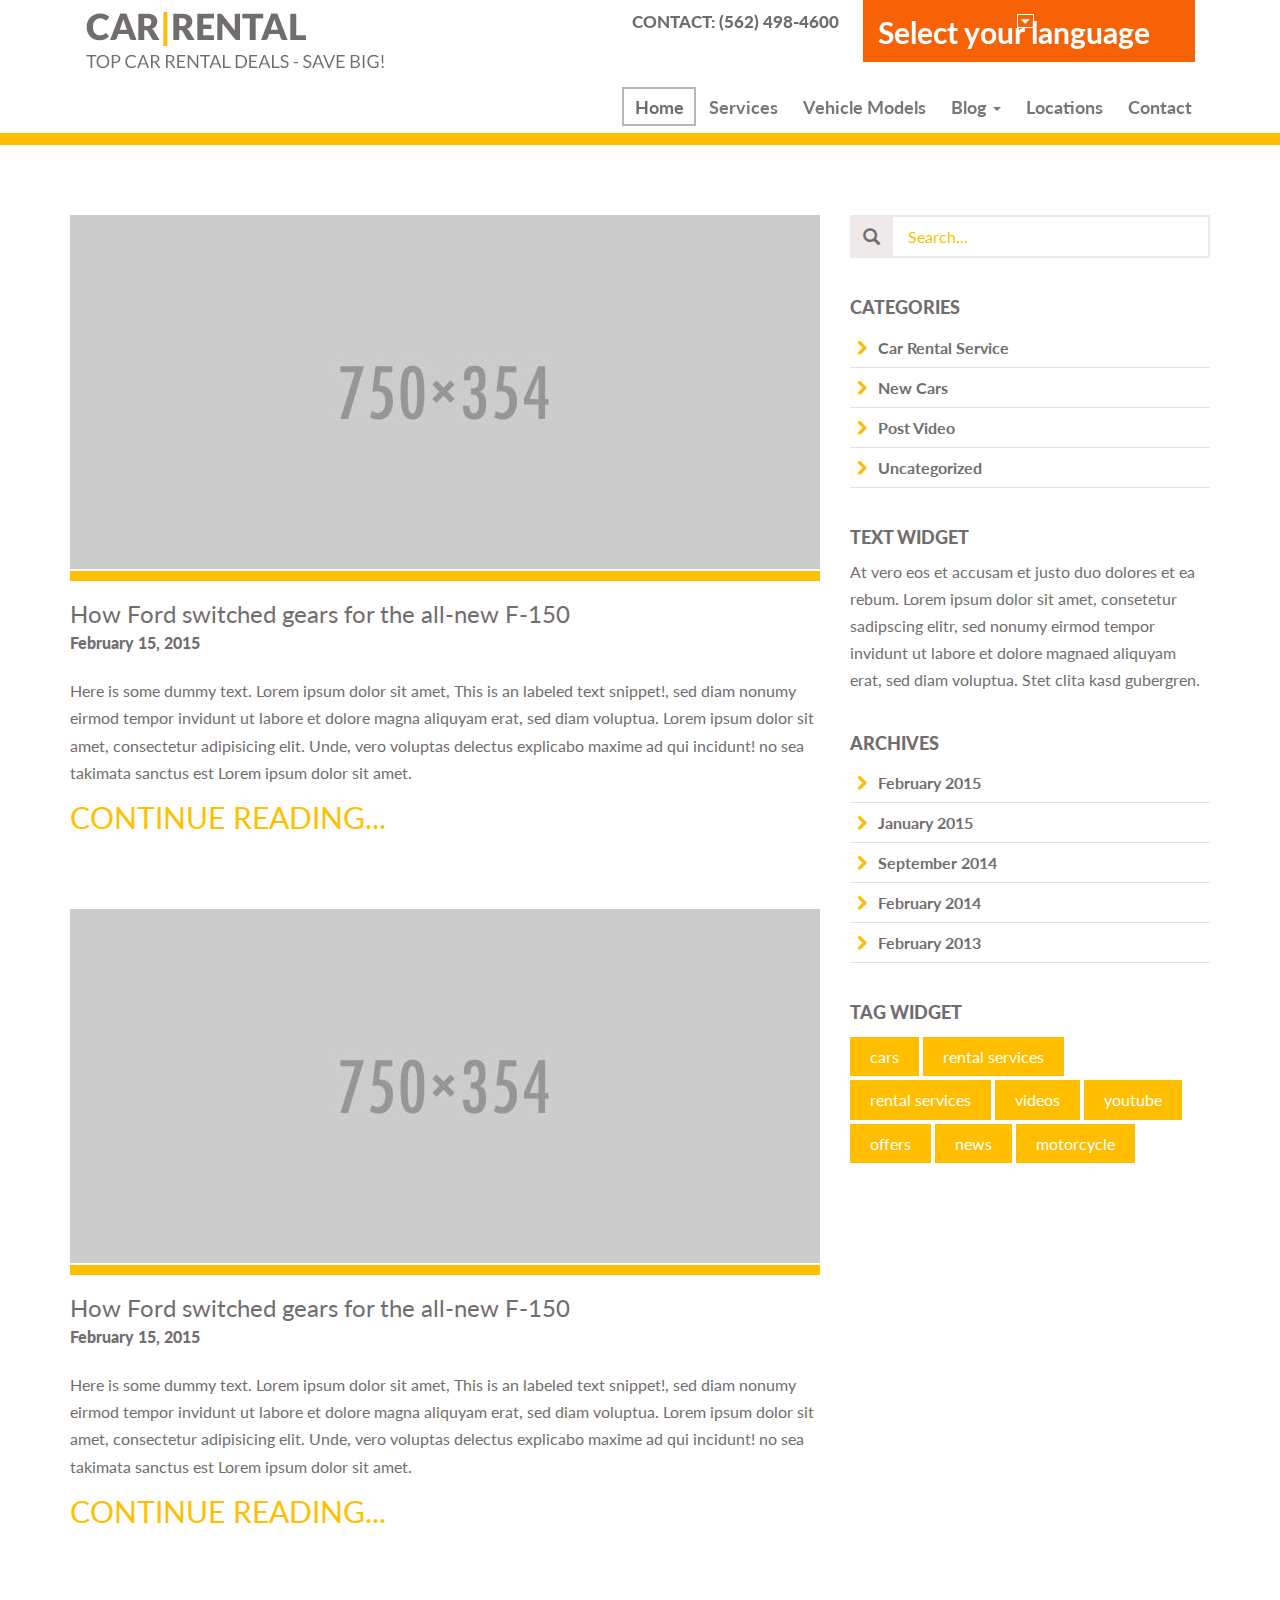
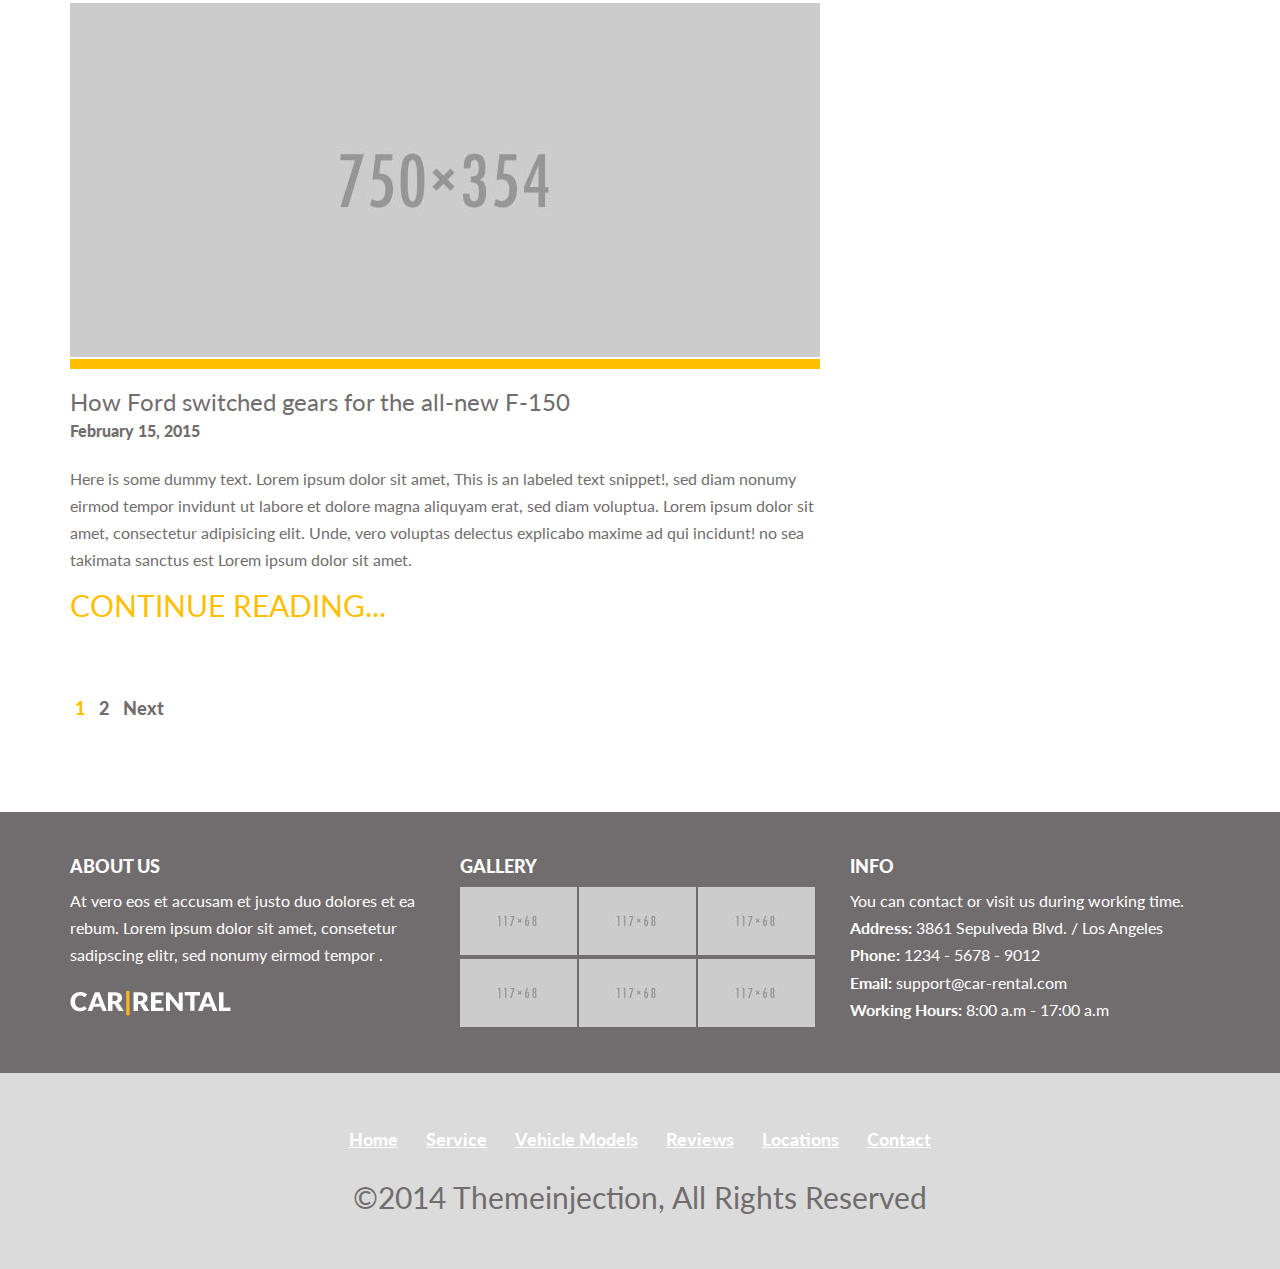
<file: Presentation/RentACar/Client/wwwroot/website/blog-posts.html>
<!DOCTYPE html>
<html lang="en">
<head>
    <meta charset="utf-8">
    <meta http-equiv="X-UA-Compatible" content="IE=edge">
    <meta name="viewport" content="width=device-width, initial-scale=1">
    <title>Car|Rental Landingpage</title>

    <!-- Bootstrap -->
    <link href="css/bootstrap.min.css" rel="stylesheet">

    <!-- Bootstrap -->
    <link href="css/animate.css" rel="stylesheet">

    <!-- Google Font Lato -->
    <link href='http://fonts.googleapis.com/css?family=Lato:400,700,900,400italic,700italic,900italic' rel='stylesheet'
          type='text/css'>
    <link rel="stylesheet" href="css/font-awesome.min.css">

    <!-- Plugin Styles -->
    <link href="css/datepicker.css" rel="stylesheet">


    <!-- Main Styles -->
    <link href="css/styles.css" rel="stylesheet">
    <!-- Available main styles: styles-red.css, styles-green.css -->


    <!-- HTML5 Shim and Respond.js IE8 support of HTML5 elements and media queries -->
    <!-- WARNING: Respond.js doesn't work if you view the page via file:// -->
    <!--[if lt IE 9]>
    <script src="https://oss.maxcdn.com/libs/html5shiv/3.7.0/html5shiv.js"></script>
    <script src="https://oss.maxcdn.com/libs/respond.js/1.4.2/respond.min.js"></script>
    <link href="css/ie8fix.css" rel="stylesheet">
    <link href='http://fonts.googleapis.com/css?family=Lato:400' rel='stylesheet' type='text/css'>
    <link href='http://fonts.googleapis.com/css?family=Lato:700' rel='stylesheet' type='text/css'>
    <link href='http://fonts.googleapis.com/css?family=Lato:900' rel='stylesheet' type='text/css'>
    <![endif]-->


    <!-- Fav and touch icons -->
    <link rel="apple-touch-icon-precomposed" sizes="144x144" href="img/ico/apple-touch-icon-144-precomposed.png">
    <link rel="apple-touch-icon-precomposed" sizes="114x114" href="img/ico/apple-touch-icon-114-precomposed.png">
    <link rel="apple-touch-icon-precomposed" sizes="72x72" href="img/ico/apple-touch-icon-72-precomposed.png">
    <link rel="apple-touch-icon-precomposed" href="img/ico/apple-touch-icon-57-precomposed.png">
    <link rel="shortcut icon" href="img/ico/favicon.png">

</head>
<body id="top" data-spy="scroll" data-target=".navbar" data-offset="260">


<!-- Header start -->
<header data-spy="affix" data-offset-top="39" data-offset-bottom="0" class="large">

    <div class="row container box">
        <div class="col-md-5">
            <!-- Logo start -->
            <div class="brand">
                <h1><a class="scroll-to" href="index.html#top"><img class="img-responsive" src="img/logo.gif" alt="Car|Rental"></a></h1>
            </div>
            <!-- Logo end -->
        </div>

        <div class="col-md-7">
            <div class="pull-right">
                <div class="header-info pull-right">
                    <div class="contact pull-left">CONTACT: (562) 498-4600</div>
                    <!-- Language Switch start -->
                    <div class="language-switch pull-right">
                        <div class="dropdown">
                            <a data-toggle="dropdown" href="#" id="language-switch-dropdown">Select your language </a>
                            <ul class="dropdown-menu" role="menu" aria-labelledby="language-switch-dropdown">
                                <li><a href="#"><img src="img/flags/United-States.png" alt="usa"> English</a></li>
                                <li><a href="#"><img src="img/flags/Germany.png" alt="germany"> German</a></li>
                                <li><a href="#"><img src="img/flags/France.png" alt="france"> French</a></li>
                            </ul>
                        </div>
                    </div>
                    <!-- Language Switch end -->
                </div>
            </div>

            <div class="clearfix"></div>

            <!-- start navigation -->
            <nav class="navbar navbar-default" role="navigation">
                <div class="container-fluid">
                    <!-- Toggle get grouped for better mobile display -->
                    <div class="navbar-header">
                        <button type="button" class="navbar-toggle" data-toggle="collapse" data-target="#bs-example-navbar-collapse-1">
                            <span class="sr-only">Toggle navigation</span>
                            <span class="icon-bar"></span>
                            <span class="icon-bar"></span>
                            <span class="icon-bar"></span>
                        </button>
                        <a class="navbar-brand scroll-to" href="index.html#top"><img class="img-responsive"  src="img/logo.gif" alt="Car|Rental"></a>
                    </div>
                    <!-- Collect the nav links, for toggling -->
                    <div class="collapse navbar-collapse" id="bs-example-navbar-collapse-1">
                        <!-- Nav-Links start -->
                        <ul class="nav navbar-nav navbar-right">
                            <li class="active"><a href="index.html#top" class="scroll-to">Home</a></li>
                            <li><a href="index.html#services" class="scroll-to">Services</a></li>
                            <li><a href="index.html#vehicles" class="scroll-to">Vehicle Models</a></li>
                            <li class="dropdown">
                                <a href="#" class="dropdown-toggle" data-toggle="dropdown" role="button" aria-expanded="false">Blog <span class="caret"></span></a>
                                <ul class="dropdown-menu" role="menu">
                                    <li><a href="blog-posts.html">Blog Posts</a></li>
                                    <li><a href="blog-single-post.html">Blog Single Post</a></li>
                                    <li><a href="error404.html">Error 404</a></li>
                                </ul>
                            </li>
                            <li><a href="index.html#locations" class="scroll-to">Locations</a></li>
                            <li><a href="index.html#contact" class="scroll-to">Contact</a></li>
                        </ul>
                        <!-- Nav-Links end -->
                    </div>
                </div>
            </nav>
            <!-- end navigation -->
        </div>
    </div>

</header>
<!-- Header end -->


<!-- Teaser start -->
<section id="teaser-blog">
    <div class="container">
        <div class="row">

            <div class="col-md-6">
                <h2 class="title">Car Rental Blog Page</h2>
            </div>
            <div class="col-md-6 text-right">
                <ul class="breadcrumbs page-depth">
                    <li><a href="#">Home</a></li>
                    <li><a href="#">Blog</a></li>
                    <li class="active">Post</li>
                </ul>
            </div>

        </div>
    </div>
</section>
<!-- Teaser end -->

<section class="blog-posts">
    <div class="container">
        <div class="row">
            <div class="col-md-8">
                <div class="blog-box">
                    <div class="blog-post">
                        <div class="post-attachment">
                            <img src="img/blog-post-img.jpg" class="img-responsive" alt="1">
                        </div>
                        <div class="post-content-text">
                            <h2 class="post-title"><a href="blog-single-post.html">How Ford switched gears for the all-new F-150</a></h2>
                            <span class="post-date">February 15, 2015</span>
                            <p>Here is some dummy text. Lorem ipsum dolor sit amet, This is an labeled text snippet!,
                                sed diam nonumy eirmod tempor invidunt ut labore et dolore magna aliquyam erat, sed diam
                                voluptua. Lorem ipsum dolor sit amet, consectetur adipisicing elit. Unde, vero voluptas
                                delectus explicabo maxime ad qui incidunt! no sea takimata sanctus est Lorem ipsum dolor
                                sit amet.</p>
                            <a href="#" class="read-more">Continue reading...</a>
                        </div>
                    </div>

                    <div class="blog-post">
                        <div class="post-attachment">
                            <img src="img/blog-post-img.jpg" class="img-responsive" alt="1">
                        </div>
                        <div class="post-content-text">
                            <h2 class="post-title"><a href="#">How Ford switched gears for the all-new F-150</a></h2>
                            <span class="post-date">February 15, 2015</span>
                            <p>Here is some dummy text. Lorem ipsum dolor sit amet, This is an labeled text snippet!,
                                sed diam nonumy eirmod tempor invidunt ut labore et dolore magna aliquyam erat, sed diam
                                voluptua. Lorem ipsum dolor sit amet, consectetur adipisicing elit. Unde, vero voluptas
                                delectus explicabo maxime ad qui incidunt! no sea takimata sanctus est Lorem ipsum dolor
                                sit amet.</p>
                            <a href="#" class="read-more">Continue reading...</a>
                        </div>
                    </div>

                    <div class="blog-post">
                        <div class="post-attachment">
                            <img src="img/blog-post-img.jpg" class="img-responsive" alt="1">
                        </div>
                        <div class="post-content-text">
                            <h2 class="post-title"><a href="#">How Ford switched gears for the all-new F-150</a></h2>
                            <span class="post-date">February 15, 2015</span>
                            <p>Here is some dummy text. Lorem ipsum dolor sit amet, This is an labeled text snippet!,
                                sed diam nonumy eirmod tempor invidunt ut labore et dolore magna aliquyam erat, sed diam
                                voluptua. Lorem ipsum dolor sit amet, consectetur adipisicing elit. Unde, vero voluptas
                                delectus explicabo maxime ad qui incidunt! no sea takimata sanctus est Lorem ipsum dolor
                                sit amet.</p>
                            <a href="#" class="read-more">Continue reading...</a>
                        </div>
                    </div>


                    <ul class="pagination-list padd-left">
                        <li><span class="page-numbers current">1</span></li>
                        <li><a class="page-numbers"
                               href="http://qkthemes-demo.com/wordpress/housebuild/building-procedure/page/2/">2</a>
                        </li>
                        <li><a class="next page-numbers"
                               href="http://qkthemes-demo.com/wordpress/housebuild/building-procedure/page/2/">Next</a>
                        </li>
                    </ul>

                </div>

            </div>
            <div class="col-md-4">
                <div class="sidebar">
                    <aside id="search-2" class="widget widget_search">
                        <div class="search-widget">
                            <form method="get" class="searchform" action="http://qkthemes-demo.com/wordpress/housebuild" id="search">
                                <div class="input-group">
                                    <span class="input-group-addon"><span class="glyphicon glyphicon-search"></span></span>
                                    <input type="text" name="search" class="form-control" placeholder="Search...">
                                </div>
                            </form>
                        </div>
                    </aside>
                    <aside id="categories-2" class="widget widget_categories"><h2 class="widget-title">Categories</h2>
                        <ul>
                            <li class="cat-item cat-item-2"><i class="fa fa-chevron-right"></i> <a href="#">Car Rental Service</a></li>
                            <li class="cat-item cat-item-3"><i class="fa fa-chevron-right"></i> <a href="#">New Cars</a></li>
                            <li class="cat-item cat-item-4"><i class="fa fa-chevron-right"></i> <a href="#">Post Video</a></li>
                            <li class="cat-item cat-item-1"><i class="fa fa-chevron-right"></i> <a href="#">Uncategorized</a>
                            </li>
                        </ul>
                    </aside>
                    <aside id="text-1" class="widget widget_text"><h2 class="widget-title">Text Widget</h2>

                        <div class="textwidget">
                            <div class="text-box">
                                <p>At vero eos et accusam et justo duo dolores et ea rebum. Lorem ipsum dolor sit amet,
                                    consetetur sadipscing elitr, sed  nonumy eirmod tempor invidunt ut labore et dolore
                                    magnaed aliquyam erat, sed diam voluptua.  Stet clita kasd gubergren.</p>
                            </div>
                        </div>
                    </aside>
                    <aside id="archives-2" class="widget widget_archive"><h2 class="widget-title">Archives</h2>
                        <ul>
                            <li><i class="fa fa-chevron-right"></i> <a href="#">February 2015</a></li>
                            <li><i class="fa fa-chevron-right"></i> <a href="#">January 2015</a></li>
                            <li><i class="fa fa-chevron-right"></i> <a href="#">September 2014</a></li>
                            <li><i class="fa fa-chevron-right"></i> <a href="#">February 2014</a></li>
                            <li><i class="fa fa-chevron-right"></i> <a href="#">February 2013</a></li>
                        </ul>
                    </aside>
                    <aside id="tag_cloud-1" class="widget widget_tag_cloud"><h2 class="widget-title">Tag Widget</h2>

                        <div class="tagcloud">
                            <a href="">cars</a>
                            <a href="">rental services</a>
                            <a href="">rental services</a>
                            <a href="">videos</a>
                            <a href="">youtube</a>
                            <a href="">offers</a>
                            <a href="">news</a>
                            <a href="">motorcycle</a>
                        </div>
                    </aside>

                </div>
            </div>
        </div>
    </div>
</section>


<a href="#" class="scrollup">ScrollUp</a>

<section id="footer-bar">
    <div class="container">
        <div class="row">
            <div class="col-md-4">
                <aside id="footer-text-1" class="footer-widget widget_text">
                    <h2 class="widget-title">About Us</h2>
                    <div class="textwidget"><p>At vero eos et accusam et justo duo dolores et ea rebum. Lorem ipsum dolor sit amet, consetetur sadipscing elitr, sed  nonumy eirmod tempor .</p>
                        <img src="img/footer-logo.png" alt="CarRental" class="img-responsive" style="margin-top: 20px;">
                    </div>
                </aside>
                <div class="clearfix"></div>
            </div>
            <div class="col-md-4">
                <aside id="footer-text-2" class="footer-widget widget_text">
                    <h2 class="widget-title">Gallery</h2>
                    <div class="gallerywidget">
                        <a href="#"><img src="img/footer-img1.jpg" alt="Footer Img"/></a>
                        <a href="#"><img src="img/footer-img2.jpg" alt="Footer Img"/></a>
                        <a href="#"><img src="img/footer-img3.jpg" alt="Footer Img"/></a>
                        <a href="#"><img src="img/footer-img4.jpg" alt="Footer Img"/></a>
                        <a href="#"><img src="img/footer-img5.jpg" alt="Footer Img"/></a>
                        <a href="#"><img src="img/footer-img6.jpg" alt="Footer Img"/></a>
                    </div>
                </aside>
                <div class="clearfix"></div>
            </div>
            <div class="col-md-4">
                <aside id="footer-text-3" class="footer-widget widget_text">
                    <h2 class="widget-title">Info</h2>
                    <div class="textwidget"><p>You can contact or visit us during working time. <br/>
                        <strong class="text-main-color">Address:</strong>  3861 Sepulveda Blvd. / Los Angeles<br/>
                        <strong class="text-main-color">Phone:</strong> 1234 - 5678 - 9012<br/>
                        <strong class="text-main-color">Email:</strong> support@car-rental.com<br/>
                        <strong class="text-main-color">Working Hours:</strong> 8:00 a.m - 17:00 a.m</p>
                    </div>
                </aside>
                <div class="clearfix"></div>
            </div>
        </div>
    </div>
</section>


<!-- Footer start -->
<footer>
    <div class="container">
        <div class="row">
            <div class="col-md-12 text-center">
                <ul class="footer-nav">
                    <li><a class="scroll-to" href="index.html">Home</a></li>
                    <li><a class="scroll-to" href="index.html">Service</a></li>
                    <li><a class="scroll-to" href="index.html">Vehicle Models</a></li>
                    <li><a class="scroll-to" href="index.html">Reviews</a></li>
                    <li><a class="scroll-to" href="index.html">Locations</a></li>
                    <li><a class="scroll-to" href="index.html">Contact</a></li>
                </ul>
                <div class="clearfix"></div>
                <p class="copyright">©2014 Themeinjection, All Rights Reserved</p>
            </div>
        </div>
    </div>
</footer>
<!-- Footer end -->


<!-- jQuery (necessary for Bootstrap's JavaScript plugins) -->
<script src="js/jquery-1.11.0.min.js"></script>
<!-- Include all compiled plugins (below), or include individual files as needed -->

<script src="js/bootstrap.min.js"></script>
<script src="js/jquery.autocomplete.min.js"></script>
<script src="js/jquery.placeholder.js"></script>
<script src="js/locations-autocomplete.js"></script>
<script src="js/bootstrap-datepicker.js"></script>
<script src="http://maps.google.com/maps/api/js?sensor=false&amp;language=en"></script>
<script src="js/gmap3.min.js"></script>

<!--[if !(gte IE 8)]><!-->
<script src="js/wow.min.js"></script>
<script>
    // Initialize WOW
    //-------------------------------------------------------------
    new WOW({mobile: false}).init();
</script>
<!--<![endif]-->

<script src="js/custom.js"></script>


</body>
</html>
</file>
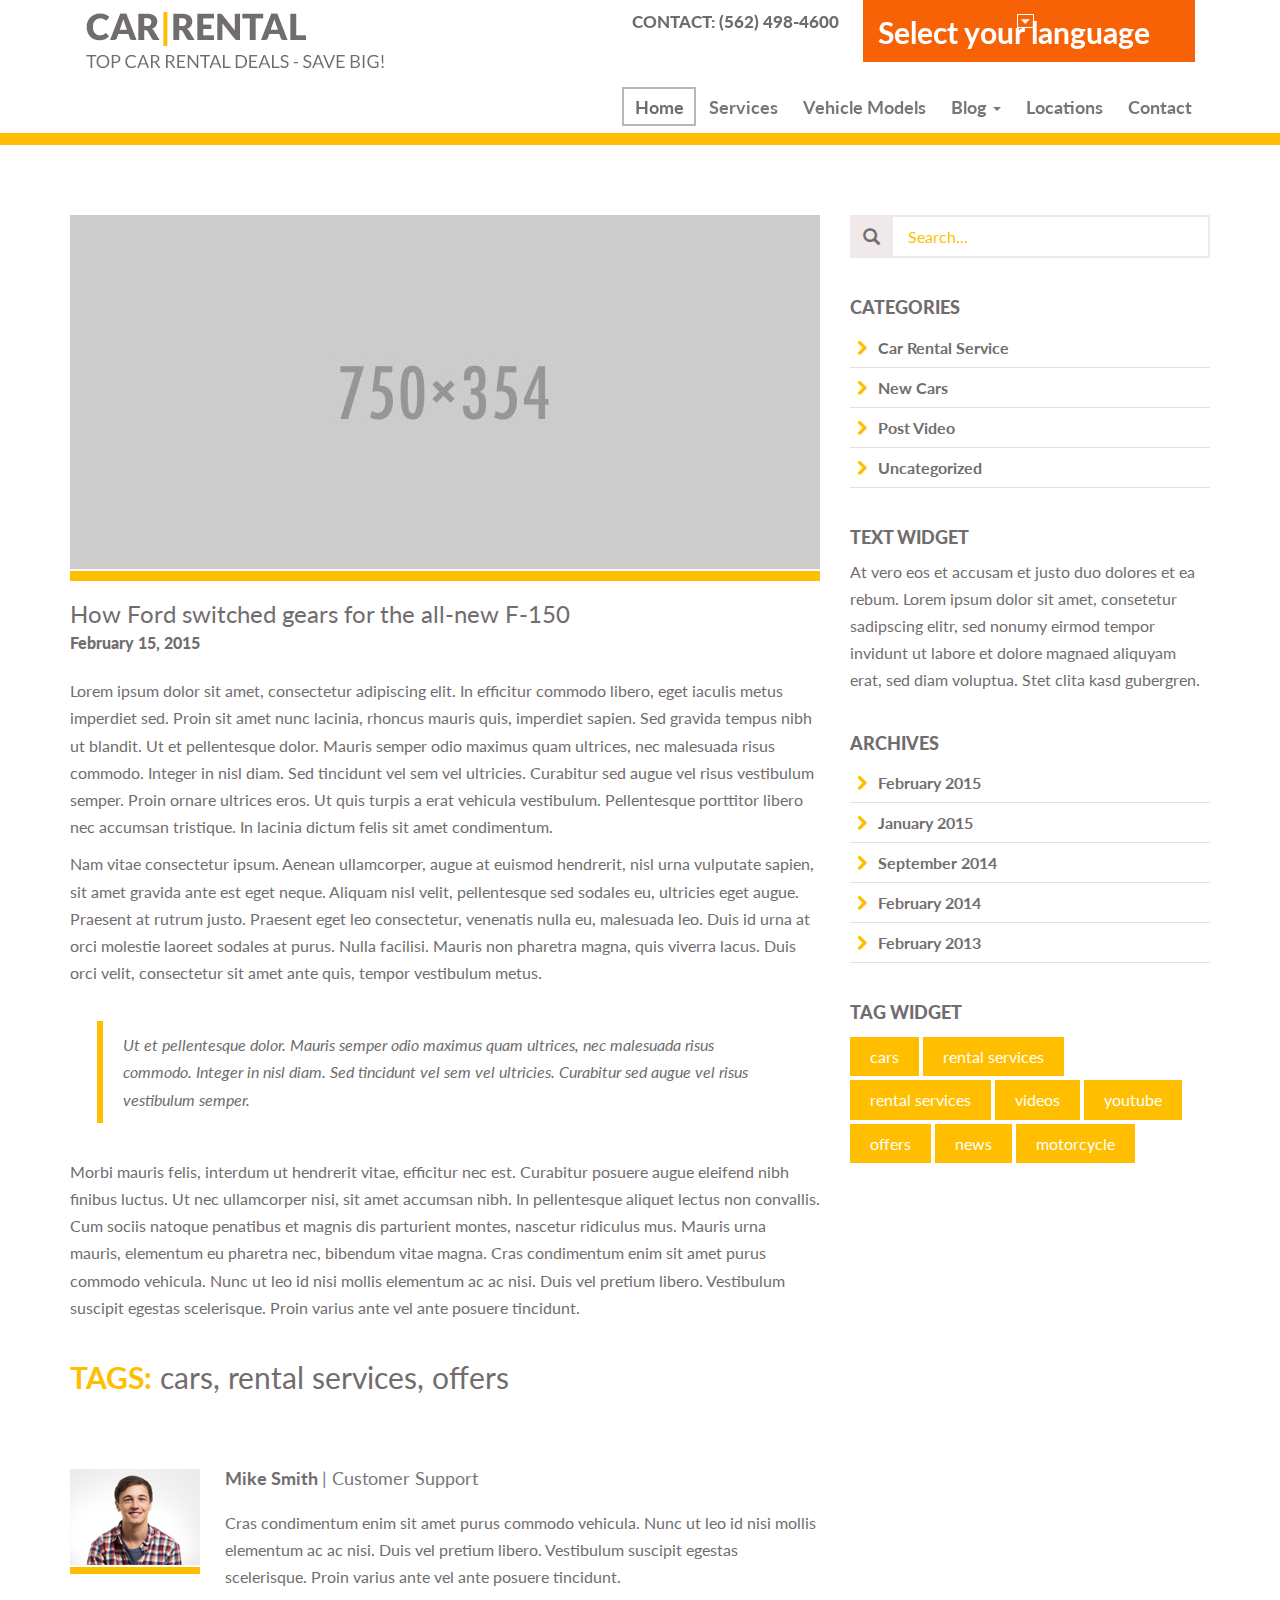
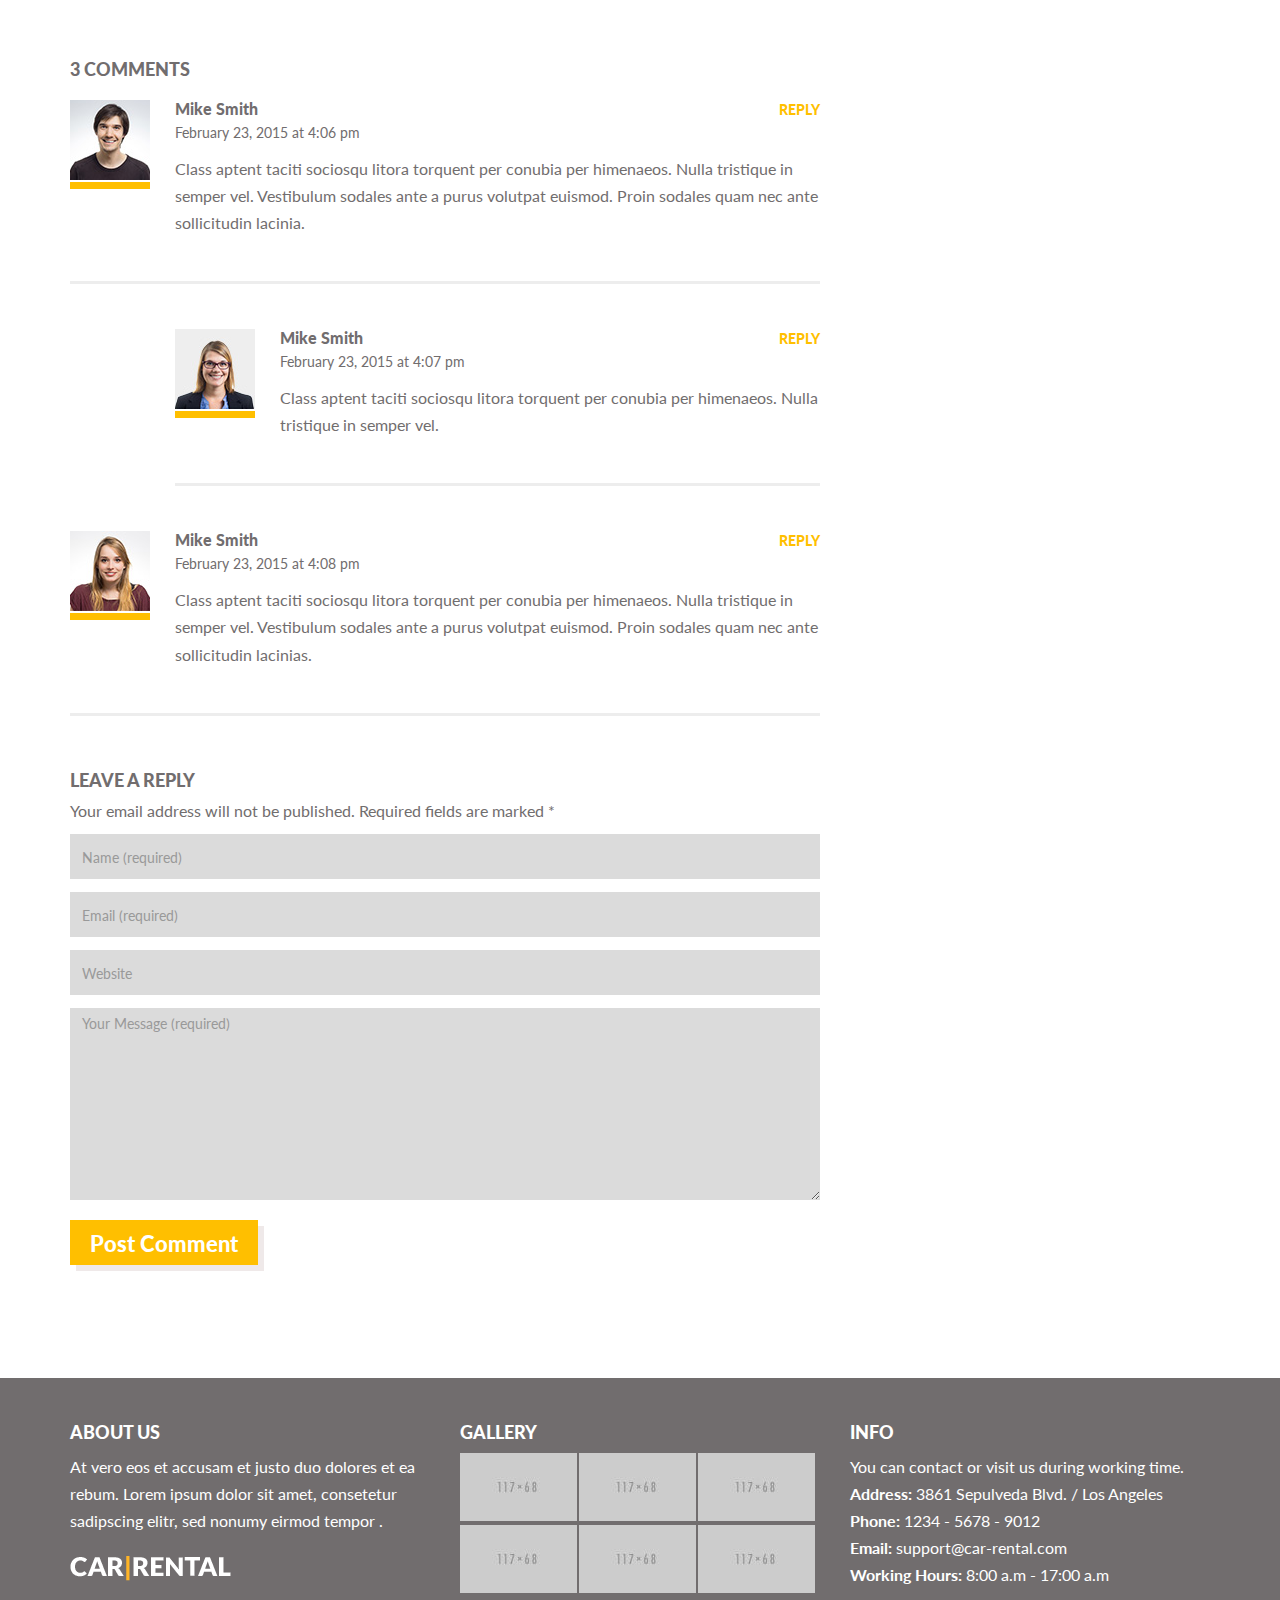
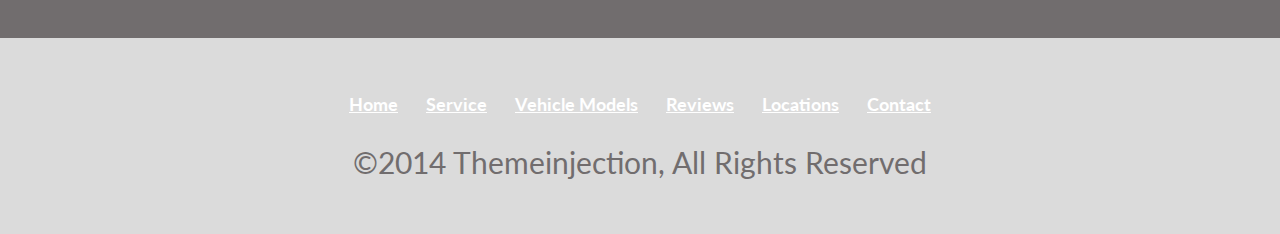
<file: Presentation/RentACar/Client/wwwroot/website/blog-single-post.html>
<!DOCTYPE html>
<html lang="en">
<head>
    <meta charset="utf-8">
    <meta http-equiv="X-UA-Compatible" content="IE=edge">
    <meta name="viewport" content="width=device-width, initial-scale=1">
    <title>Car|Rental Landingpage</title>

    <!-- Bootstrap -->
    <link href="css/bootstrap.min.css" rel="stylesheet">

    <!-- Bootstrap -->
    <link href="css/animate.css" rel="stylesheet">

    <!-- Google Font Lato -->
    <link href='http://fonts.googleapis.com/css?family=Lato:400,700,900,400italic,700italic,900italic' rel='stylesheet'
          type='text/css'>
    <link rel="stylesheet" href="css/font-awesome.min.css">

    <!-- Plugin Styles -->
    <link href="css/datepicker.css" rel="stylesheet">


    <!-- Main Styles -->
    <link href="css/styles.css" rel="stylesheet">
    <!-- Available main styles: styles-red.css, styles-green.css -->


    <!-- HTML5 Shim and Respond.js IE8 support of HTML5 elements and media queries -->
    <!-- WARNING: Respond.js doesn't work if you view the page via file:// -->
    <!--[if lt IE 9]>
    <script src="https://oss.maxcdn.com/libs/html5shiv/3.7.0/html5shiv.js"></script>
    <script src="https://oss.maxcdn.com/libs/respond.js/1.4.2/respond.min.js"></script>
    <link href="css/ie8fix.css" rel="stylesheet">
    <link href='http://fonts.googleapis.com/css?family=Lato:400' rel='stylesheet' type='text/css'>
    <link href='http://fonts.googleapis.com/css?family=Lato:700' rel='stylesheet' type='text/css'>
    <link href='http://fonts.googleapis.com/css?family=Lato:900' rel='stylesheet' type='text/css'>
    <![endif]-->


    <!-- Fav and touch icons -->
    <link rel="apple-touch-icon-precomposed" sizes="144x144" href="img/ico/apple-touch-icon-144-precomposed.png">
    <link rel="apple-touch-icon-precomposed" sizes="114x114" href="img/ico/apple-touch-icon-114-precomposed.png">
    <link rel="apple-touch-icon-precomposed" sizes="72x72" href="img/ico/apple-touch-icon-72-precomposed.png">
    <link rel="apple-touch-icon-precomposed" href="img/ico/apple-touch-icon-57-precomposed.png">
    <link rel="shortcut icon" href="img/ico/favicon.png">

</head>
<body id="top" data-spy="scroll" data-target=".navbar" data-offset="260">


<!-- Header start -->
<header data-spy="affix" data-offset-top="39" data-offset-bottom="0" class="large">

    <div class="row container box">
        <div class="col-md-5">
            <!-- Logo start -->
            <div class="brand">
                <h1><a class="scroll-to" href="index.html#top"><img class="img-responsive" src="img/logo.gif" alt="Car|Rental"></a></h1>
            </div>
            <!-- Logo end -->
        </div>

        <div class="col-md-7">
            <div class="pull-right">
                <div class="header-info pull-right">
                    <div class="contact pull-left">CONTACT: (562) 498-4600</div>
                    <!-- Language Switch start -->
                    <div class="language-switch pull-right">
                        <div class="dropdown">
                            <a data-toggle="dropdown" href="#" id="language-switch-dropdown">Select your language </a>
                            <ul class="dropdown-menu" role="menu" aria-labelledby="language-switch-dropdown">
                                <li><a href="#"><img src="img/flags/United-States.png" alt="usa"> English</a></li>
                                <li><a href="#"><img src="img/flags/Germany.png" alt="germany"> German</a></li>
                                <li><a href="#"><img src="img/flags/France.png" alt="france"> French</a></li>
                            </ul>
                        </div>
                    </div>
                    <!-- Language Switch end -->
                </div>
            </div>

            <div class="clearfix"></div>

            <!-- start navigation -->
            <nav class="navbar navbar-default" role="navigation">
                <div class="container-fluid">
                    <!-- Toggle get grouped for better mobile display -->
                    <div class="navbar-header">
                        <button type="button" class="navbar-toggle" data-toggle="collapse" data-target="#bs-example-navbar-collapse-1">
                            <span class="sr-only">Toggle navigation</span>
                            <span class="icon-bar"></span>
                            <span class="icon-bar"></span>
                            <span class="icon-bar"></span>
                        </button>
                        <a class="navbar-brand scroll-to" href="index.html#top"><img class="img-responsive"  src="img/logo.gif" alt="Car|Rental"></a>
                    </div>
                    <!-- Collect the nav links, for toggling -->
                    <div class="collapse navbar-collapse" id="bs-example-navbar-collapse-1">
                        <!-- Nav-Links start -->
                        <ul class="nav navbar-nav navbar-right">
                            <li class="active"><a href="index.html#top" class="scroll-to">Home</a></li>
                            <li><a href="index.html#services" class="scroll-to">Services</a></li>
                            <li><a href="index.html#vehicles" class="scroll-to">Vehicle Models</a></li>
                            <li class="dropdown">
                                <a href="#" class="dropdown-toggle" data-toggle="dropdown" role="button" aria-expanded="false">Blog <span class="caret"></span></a>
                                <ul class="dropdown-menu" role="menu">
                                    <li><a href="blog-posts.html">Blog Posts</a></li>
                                    <li><a href="blog-single-post.html">Blog Single Post</a></li>
                                    <li><a href="error404.html">Error 404</a></li>
                                </ul>
                            </li>
                            <li><a href="index.html#locations" class="scroll-to">Locations</a></li>
                            <li><a href="index.html#contact" class="scroll-to">Contact</a></li>
                        </ul>
                        <!-- Nav-Links end -->
                    </div>
                </div>
            </nav>
            <!-- end navigation -->
        </div>
    </div>

</header>
<!-- Header end -->


<!-- Teaser start -->
<section id="teaser-blog">
    <div class="container">
        <div class="row">

            <div class="col-md-6">
                <h2 class="title">Car Rental Blog Page</h2>
            </div>
            <div class="col-md-6 text-right">
                <ul class="breadcrumbs page-depth">
                    <li><a href="#">Home</a></li>
                    <li><a href="#">Blog</a></li>
                    <li class="active">Single Post</li>
                </ul>
            </div>

        </div>
    </div>
</section>
<!-- Teaser end -->

<section class="blog-posts">
    <div class="container">
        <div class="row">
            <div class="col-md-8">
                <div class="blog-box">
                    <div class="blog-post single-post">
                        <div class="post-attachment">
                            <img src="img/blog-post-img.jpg" class="img-responsive" alt="1">
                        </div>
                        <div class="post-content-text">
                            <h2 class="post-title"><a href="#">How Ford switched gears for the all-new F-150</a></h2>
                            <span class="post-date">February 15, 2015</span>

                            <p>Lorem ipsum dolor sit amet, consectetur adipiscing elit. In efficitur commodo libero,
                                eget iaculis metus imperdiet sed. Proin sit amet nunc lacinia, rhoncus mauris quis,
                                imperdiet sapien. Sed gravida tempus nibh ut blandit. Ut et pellentesque dolor. Mauris
                                semper odio maximus quam ultrices, nec malesuada risus commodo. Integer in nisl diam.
                                Sed tincidunt vel sem vel ultricies. Curabitur sed augue vel risus vestibulum semper.
                                Proin ornare ultrices eros. Ut quis turpis a erat vehicula vestibulum. Pellentesque
                                porttitor libero nec accumsan tristique. In lacinia dictum felis sit amet
                                condimentum.</p>


                            <p>Nam vitae consectetur ipsum. Aenean ullamcorper, augue at euismod hendrerit, nisl urna
                                vulputate sapien, sit amet gravida ante est eget neque. Aliquam nisl velit, pellentesque
                                sed sodales eu, ultricies eget augue. Praesent at rutrum justo. Praesent eget leo
                                consectetur, venenatis nulla eu, malesuada leo. Duis id urna at orci molestie laoreet
                                sodales at purus. Nulla facilisi. Mauris non pharetra magna, quis viverra lacus. Duis
                                orci velit, consectetur sit amet ante quis, tempor vestibulum metus.</p>

                            <blockquote>Ut et pellentesque dolor. Mauris semper odio maximus quam ultrices, nec
                                malesuada risus commodo. Integer in nisl diam. Sed tincidunt vel sem vel ultricies.
                                Curabitur sed augue vel risus vestibulum semper.
                            </blockquote>

                            <p>Morbi mauris felis, interdum ut hendrerit vitae, efficitur nec est. Curabitur posuere
                                augue eleifend nibh finibus luctus. Ut nec ullamcorper nisi, sit amet accumsan nibh. In
                                pellentesque aliquet lectus non convallis. Cum sociis natoque penatibus et magnis dis
                                parturient montes, nascetur ridiculus mus. Mauris urna mauris, elementum eu pharetra
                                nec, bibendum vitae magna. Cras condimentum enim sit amet purus commodo vehicula. Nunc
                                ut leo id nisi mollis elementum ac ac nisi. Duis vel pretium libero. Vestibulum suscipit
                                egestas scelerisque. Proin varius ante vel ante posuere tincidunt.</p>

                            <ul class="single-post-tags">
                                <li><span>Tags: </span></li>
                                <li><a href="" rel="tag">cars</a>,</li>
                                <li><a href="" rel="tag">rental services</a>,</li>
                                <li><a href="" rel="tag">offers</a></li>
                            </ul>

                        </div>
                    </div>

                    <div class="author-post">
                        <div class="author-img">
                            <img src="img/blog-author.jpg">
                        </div>
                        <div class="author-content">
                            <h2> Mike Smith
                                <small>| Customer Support</small>
                            </h2>
                            <p>Cras condimentum enim sit amet purus commodo vehicula. Nunc ut leo id nisi mollis elementum ac ac nisi. Duis vel pretium libero. Vestibulum suscipit egestas scelerisque.
                                Proin varius ante vel ante posuere tincidunt.</p>
                        </div>
                        <div class="clearfix"></div>
                    </div>

                    <div class="comment-section">
                        <h2>3 Comments</h2>
                        <ul class="comment-tree">
                            <li class="comment byuser comment-author-admin bypostauthor even thread-even depth-1 clearfix"
                                id="comment-3">
                                <div class="comment-box">
                                    <div class="comment-img">
                                        <img src="img/comment-img1.jpg">
                                    </div>
                                    <div class="comment-content">
                                        <h4>Mike Smith <a class="comment-reply-link pull-right" href="#">Reply</a></h4>
                                        <span>February 23, 2015 at 4:06 pm</span>

                                        <p>Class aptent taciti sociosqu litora torquent per conubia per himenaeos. Nulla
                                            tristique in semper vel. Vestibulum sodales ante a purus volutpat euismod.
                                            Proin sodales quam nec ante sollicitudin lacinia.</p>
                                    </div>
                                </div>
                                <ul class="children">
                                    <li class="comment byuser comment-author-admin bypostauthor odd alt depth-2 clearfix"
                                        id="comment-4">
                                        <div class="comment-box">
                                            <div class="comment-img">
                                                <img src="img/comment-img2.jpg">
                                            </div>
                                            <div class="comment-content">
                                                <h4>Mike Smith <a class="comment-reply-link pull-right" href="#">Reply</a></h4>
                                                <span>February 23, 2015 at 4:07 pm</span>

                                                <p>Class aptent taciti sociosqu litora torquent per conubia per
                                                    himenaeos. Nulla tristique in semper vel.</p>
                                            </div>
                                        </div>

                                    </li>
                                </ul>
                            </li>
                            <li class="comment byuser comment-author-admin bypostauthor even thread-odd thread-alt depth-1 clearfix"
                                id="comment-5">
                                <div class="comment-box">
                                    <div class="comment-img">
                                        <img src="img/comment-img3.jpg">
                                    </div>
                                    <div class="comment-content">
                                        <h4>Mike Smith <a class="comment-reply-link pull-right" href="#">Reply</a></h4>
                                        <span>February 23, 2015 at 4:08 pm</span>

                                        <p>Class aptent taciti sociosqu litora torquent per conubia per himenaeos. Nulla
                                            tristique in semper vel. Vestibulum sodales ante a purus volutpat euismod.
                                            Proin sodales quam nec ante sollicitudin lacinias.</p>
                                    </div>
                                </div>
                            </li>
                        </ul>


                        <div id="respond" class="comment-respond">
                            <h3 id="reply-title" class="comment-reply-title">Leave a Reply
                                <small><a rel="nofollow" id="cancel-comment-reply-link"
                                          href=""
                                          style="display:none;">Cancel reply</a></small>
                            </h3>
                            <form action="#"
                                  method="post" id="commentform" class="comment-form" novalidate="">
                                <p class="comment-notes"><span id="email-notes">Your email address will not be published.</span>
                                    Required fields are marked <span class="required">*</span></p>

                                <input type="text" name="author" class="form-control" placeholder="Name (required)"
                                       id="name" value="" aria-required="true" data-cip-id="name">


                                <input id="mail" name="email" class="form-control" placeholder="Email (required)"
                                       type="text" value="" aria-required="true" data-cip-id="mail">


                                <input id="website" name="url" class="form-control" placeholder="Website" type="text"
                                       value="" data-cip-id="website">


                                <textarea class="form-control" rows="7" id="comment"
                                          placeholder="Your Message (required)" name="comment"
                                          aria-required="true"></textarea>

                                <p class="form-submit">
                                    <input name="submit" type="submit" id="submit" class="submit" value="Post Comment">
                                    <input type="hidden" name="comment_post_ID" value="48" id="comment_post_ID">
                                    <input type="hidden" name="comment_parent" id="comment_parent" value="0">
                                </p>
                            </form>
                        </div>


                    </div>


                </div>

            </div>
            <div class="col-md-4">
                <div class="sidebar">
                    <aside id="search-2" class="widget widget_search">
                        <div class="search-widget">
                            <form method="get" class="searchform" action="http://qkthemes-demo.com/wordpress/housebuild"
                                  id="search">
                                <div class="input-group">
                                    <span class="input-group-addon"><span
                                            class="glyphicon glyphicon-search"></span></span>
                                    <input type="text" name="search" class="form-control" placeholder="Search...">
                                </div>
                            </form>
                        </div>
                    </aside>
                    <aside id="categories-2" class="widget widget_categories"><h2 class="widget-title">Categories</h2>
                        <ul>
                            <li class="cat-item cat-item-2"><i class="fa fa-chevron-right"></i> <a href="#">Car Rental
                                Service</a></li>
                            <li class="cat-item cat-item-3"><i class="fa fa-chevron-right"></i> <a href="#">New Cars</a>
                            </li>
                            <li class="cat-item cat-item-4"><i class="fa fa-chevron-right"></i> <a href="#">Post
                                Video</a></li>
                            <li class="cat-item cat-item-1"><i class="fa fa-chevron-right"></i> <a href="#">Uncategorized</a>
                            </li>
                        </ul>
                    </aside>
                    <aside id="text-1" class="widget widget_text"><h2 class="widget-title">Text Widget</h2>

                        <div class="textwidget">
                            <div class="text-box">
                                <p>At vero eos et accusam et justo duo dolores et ea rebum. Lorem ipsum dolor sit amet,
                                    consetetur sadipscing elitr, sed nonumy eirmod tempor invidunt ut labore et dolore
                                    magnaed aliquyam erat, sed diam voluptua. Stet clita kasd gubergren.</p>
                            </div>
                        </div>
                    </aside>
                    <aside id="archives-2" class="widget widget_archive"><h2 class="widget-title">Archives</h2>
                        <ul>
                            <li><i class="fa fa-chevron-right"></i> <a href="#">February 2015</a></li>
                            <li><i class="fa fa-chevron-right"></i> <a href="#">January 2015</a></li>
                            <li><i class="fa fa-chevron-right"></i> <a href="#">September 2014</a></li>
                            <li><i class="fa fa-chevron-right"></i> <a href="#">February 2014</a></li>
                            <li><i class="fa fa-chevron-right"></i> <a href="#">February 2013</a></li>
                        </ul>
                    </aside>
                    <aside id="tag_cloud-1" class="widget widget_tag_cloud"><h2 class="widget-title">Tag Widget</h2>

                        <div class="tagcloud">
                            <a href="">cars</a>
                            <a href="">rental services</a>
                            <a href="">rental services</a>
                            <a href="">videos</a>
                            <a href="">youtube</a>
                            <a href="">offers</a>
                            <a href="">news</a>
                            <a href="">motorcycle</a>
                        </div>
                    </aside>

                </div>
            </div>
        </div>
    </div>
</section>


<a href="#" class="scrollup">ScrollUp</a>

<section id="footer-bar">
    <div class="container">
        <div class="row">
            <div class="col-md-4">
                <aside id="footer-text-1" class="footer-widget widget_text">
                    <h2 class="widget-title">About Us</h2>

                    <div class="textwidget"><p>At vero eos et accusam et justo duo dolores et ea rebum. Lorem ipsum
                        dolor sit amet, consetetur sadipscing elitr, sed nonumy eirmod tempor .</p>
                        <img src="img/footer-logo.png" alt="CarRental" class="img-responsive" style="margin-top: 20px;">
                    </div>
                </aside>
                <div class="clearfix"></div>
            </div>
            <div class="col-md-4">
                <aside id="footer-text-2" class="footer-widget widget_text">
                    <h2 class="widget-title">Gallery</h2>

                    <div class="gallerywidget">
                        <a href="#"><img src="img/footer-img1.jpg" alt="Footer Img"/></a>
                        <a href="#"><img src="img/footer-img2.jpg" alt="Footer Img"/></a>
                        <a href="#"><img src="img/footer-img3.jpg" alt="Footer Img"/></a>
                        <a href="#"><img src="img/footer-img4.jpg" alt="Footer Img"/></a>
                        <a href="#"><img src="img/footer-img5.jpg" alt="Footer Img"/></a>
                        <a href="#"><img src="img/footer-img6.jpg" alt="Footer Img"/></a>
                    </div>
                </aside>
                <div class="clearfix"></div>
            </div>
            <div class="col-md-4">
                <aside id="footer-text-3" class="footer-widget widget_text">
                    <h2 class="widget-title">Info</h2>

                    <div class="textwidget"><p>You can contact or visit us during working time. <br/>
                        <strong class="text-main-color">Address:</strong> 3861 Sepulveda Blvd. / Los Angeles<br/>
                        <strong class="text-main-color">Phone:</strong> 1234 - 5678 - 9012<br/>
                        <strong class="text-main-color">Email:</strong> support@car-rental.com<br/>
                        <strong class="text-main-color">Working Hours:</strong> 8:00 a.m - 17:00 a.m</p>
                    </div>
                </aside>
                <div class="clearfix"></div>
            </div>
        </div>
    </div>
</section>


<!-- Footer start -->
<footer>
    <div class="container">
        <div class="row">
            <div class="col-md-12 text-center">
                <ul class="footer-nav">
                    <li><a class="scroll-to" href="#top">Home</a></li>
                    <li><a class="scroll-to" href="#services">Service</a></li>
                    <li><a class="scroll-to" href="#vehicles">Vehicle Models</a></li>
                    <li><a class="scroll-to" href="#reviews">Reviews</a></li>
                    <li><a class="scroll-to" href="#locations">Locations</a></li>
                    <li><a class="scroll-to" href="#contact">Contact</a></li>
                </ul>
                <div class="clearfix"></div>
                <p class="copyright">©2014 Themeinjection, All Rights Reserved</p>
            </div>
        </div>
    </div>
</footer>
<!-- Footer end -->


<!-- jQuery (necessary for Bootstrap's JavaScript plugins) -->
<script src="js/jquery-1.11.0.min.js"></script>
<!-- Include all compiled plugins (below), or include individual files as needed -->

<script src="js/bootstrap.min.js"></script>
<script src="js/jquery.autocomplete.min.js"></script>
<script src="js/jquery.placeholder.js"></script>
<script src="js/locations-autocomplete.js"></script>
<script src="js/bootstrap-datepicker.js"></script>
<script src="http://maps.google.com/maps/api/js?sensor=false&amp;language=en"></script>
<script src="js/gmap3.min.js"></script>

<!--[if !(gte IE 8)]><!-->
<script src="js/wow.min.js"></script>
<script>
    // Initialize WOW
    //-------------------------------------------------------------
    new WOW({mobile: false}).init();
</script>
<!--<![endif]-->

<script src="js/custom.js"></script>


</body>
</html>
</file>
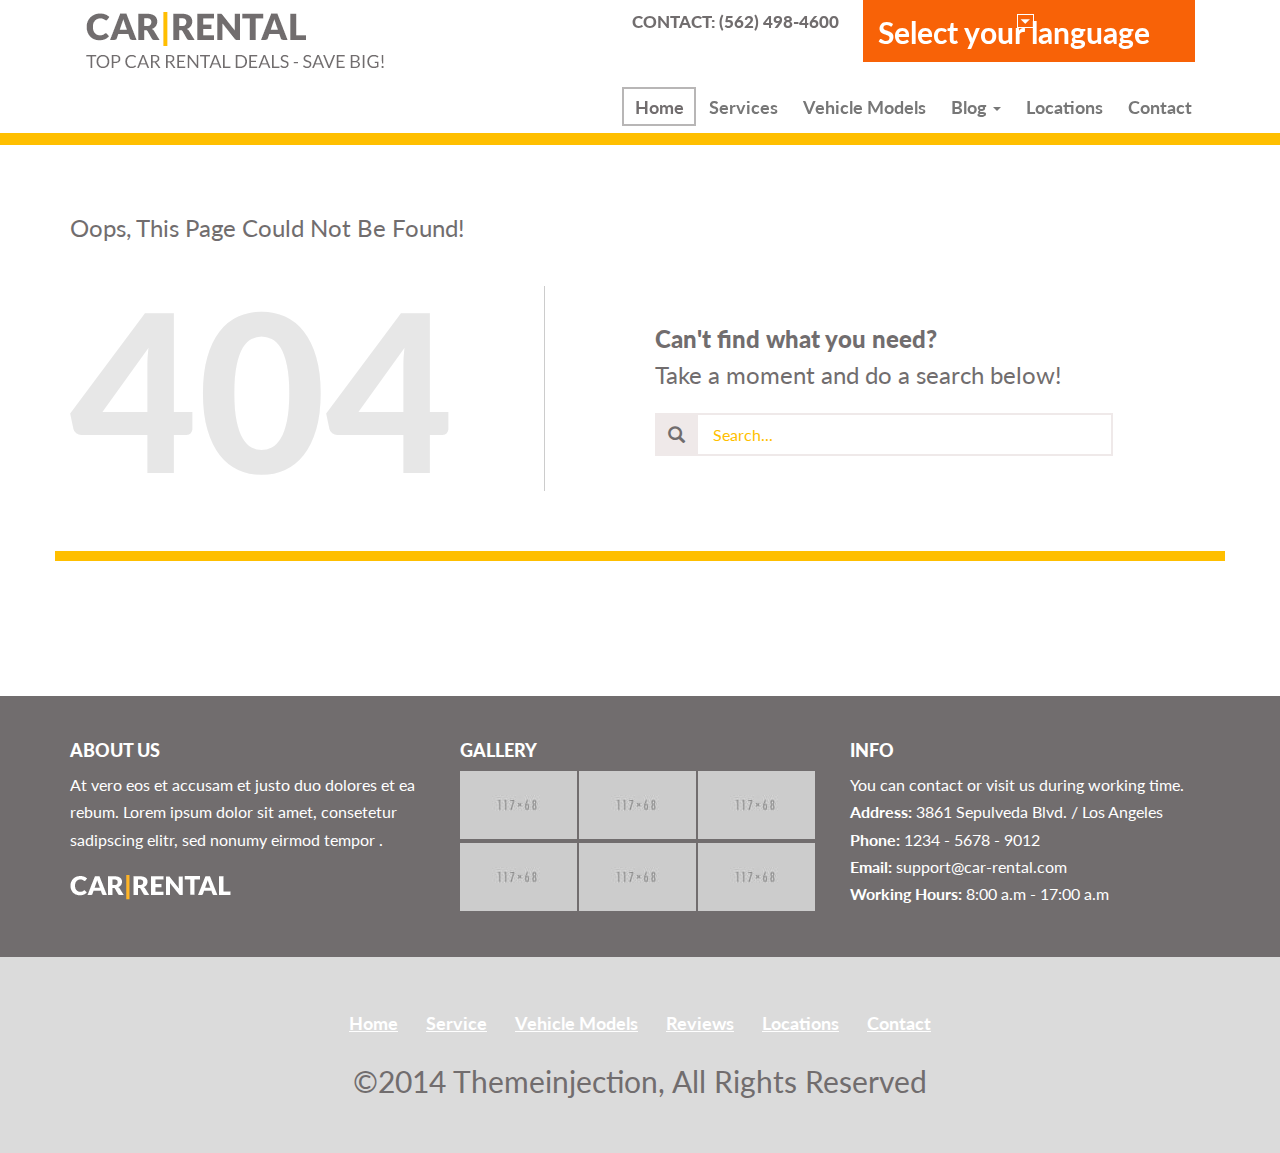
<file: Presentation/RentACar/Client/wwwroot/website/error404.html>
<!DOCTYPE html>
<html lang="en">
<head>
    <meta charset="utf-8">
    <meta http-equiv="X-UA-Compatible" content="IE=edge">
    <meta name="viewport" content="width=device-width, initial-scale=1">
    <title>Car|Rental Landingpage</title>

    <!-- Bootstrap -->
    <link href="css/bootstrap.min.css" rel="stylesheet">

    <!-- Bootstrap -->
    <link href="css/animate.css" rel="stylesheet">

    <!-- Google Font Lato -->
    <link href='http://fonts.googleapis.com/css?family=Lato:400,700,900,400italic,700italic,900italic' rel='stylesheet'
          type='text/css'>
    <link rel="stylesheet" href="css/font-awesome.min.css">

    <!-- Plugin Styles -->
    <link href="css/datepicker.css" rel="stylesheet">


    <!-- Main Styles -->
    <link href="css/styles.css" rel="stylesheet">
    <!-- Available main styles: styles-red.css, styles-green.css -->


    <!-- HTML5 Shim and Respond.js IE8 support of HTML5 elements and media queries -->
    <!-- WARNING: Respond.js doesn't work if you view the page via file:// -->
    <!--[if lt IE 9]>
    <script src="https://oss.maxcdn.com/libs/html5shiv/3.7.0/html5shiv.js"></script>
    <script src="https://oss.maxcdn.com/libs/respond.js/1.4.2/respond.min.js"></script>
    <link href="css/ie8fix.css" rel="stylesheet">
    <link href='http://fonts.googleapis.com/css?family=Lato:400' rel='stylesheet' type='text/css'>
    <link href='http://fonts.googleapis.com/css?family=Lato:700' rel='stylesheet' type='text/css'>
    <link href='http://fonts.googleapis.com/css?family=Lato:900' rel='stylesheet' type='text/css'>
    <![endif]-->


    <!-- Fav and touch icons -->
    <link rel="apple-touch-icon-precomposed" sizes="144x144" href="img/ico/apple-touch-icon-144-precomposed.png">
    <link rel="apple-touch-icon-precomposed" sizes="114x114" href="img/ico/apple-touch-icon-114-precomposed.png">
    <link rel="apple-touch-icon-precomposed" sizes="72x72" href="img/ico/apple-touch-icon-72-precomposed.png">
    <link rel="apple-touch-icon-precomposed" href="img/ico/apple-touch-icon-57-precomposed.png">
    <link rel="shortcut icon" href="img/ico/favicon.png">

</head>
<body id="top" data-spy="scroll" data-target=".navbar" data-offset="260">


<!-- Header start -->
<header data-spy="affix" data-offset-top="39" data-offset-bottom="0" class="large">

    <div class="row container box">
        <div class="col-md-5">
            <!-- Logo start -->
            <div class="brand">
                <h1><a class="scroll-to" href="index.html#top"><img class="img-responsive" src="img/logo.gif" alt="Car|Rental"></a></h1>
            </div>
            <!-- Logo end -->
        </div>

        <div class="col-md-7">
            <div class="pull-right">
                <div class="header-info pull-right">
                    <div class="contact pull-left">CONTACT: (562) 498-4600</div>
                    <!-- Language Switch start -->
                    <div class="language-switch pull-right">
                        <div class="dropdown">
                            <a data-toggle="dropdown" href="#" id="language-switch-dropdown">Select your language </a>
                            <ul class="dropdown-menu" role="menu" aria-labelledby="language-switch-dropdown">
                                <li><a href="#"><img src="img/flags/United-States.png" alt="usa"> English</a></li>
                                <li><a href="#"><img src="img/flags/Germany.png" alt="germany"> German</a></li>
                                <li><a href="#"><img src="img/flags/France.png" alt="france"> French</a></li>
                            </ul>
                        </div>
                    </div>
                    <!-- Language Switch end -->
                </div>
            </div>

            <div class="clearfix"></div>

            <!-- start navigation -->
            <nav class="navbar navbar-default" role="navigation">
                <div class="container-fluid">
                    <!-- Toggle get grouped for better mobile display -->
                    <div class="navbar-header">
                        <button type="button" class="navbar-toggle" data-toggle="collapse" data-target="#bs-example-navbar-collapse-1">
                            <span class="sr-only">Toggle navigation</span>
                            <span class="icon-bar"></span>
                            <span class="icon-bar"></span>
                            <span class="icon-bar"></span>
                        </button>
                        <a class="navbar-brand scroll-to" href="index.html#top"><img class="img-responsive"  src="img/logo.gif" alt="Car|Rental"></a>
                    </div>
                    <!-- Collect the nav links, for toggling -->
                    <div class="collapse navbar-collapse" id="bs-example-navbar-collapse-1">
                        <!-- Nav-Links start -->
                        <ul class="nav navbar-nav navbar-right">
                            <li class="active"><a href="index.html#top" class="scroll-to">Home</a></li>
                            <li><a href="index.html#services" class="scroll-to">Services</a></li>
                            <li><a href="index.html#vehicles" class="scroll-to">Vehicle Models</a></li>
                            <li class="dropdown">
                                <a href="#" class="dropdown-toggle" data-toggle="dropdown" role="button" aria-expanded="false">Blog <span class="caret"></span></a>
                                <ul class="dropdown-menu" role="menu">
                                    <li><a href="blog-posts.html">Blog Posts</a></li>
                                    <li><a href="blog-single-post.html">Blog Single Post</a></li>
                                    <li><a href="error404.html">Error 404</a></li>
                                </ul>
                            </li>
                            <li><a href="index.html#locations" class="scroll-to">Locations</a></li>
                            <li><a href="index.html#contact" class="scroll-to">Contact</a></li>
                        </ul>
                        <!-- Nav-Links end -->
                    </div>
                </div>
            </nav>
            <!-- end navigation -->
        </div>
    </div>

</header>
<!-- Header end -->


<!-- Teaser start -->
<section id="teaser-blog">
    <div class="container">
        <div class="row">

            <div class="col-md-6">
                <h2 class="title">Error 404 Page</h2>
            </div>
            <div class="col-md-6">
                <ul class="breadcrumbs page-depth">
                    <li><a href="#">Home</a></li>
                    <li><a href="#">Blog</a></li>
                    <li class="active">Post</li>
                </ul>
            </div>

        </div>
    </div>
</section>
<!-- Teaser end -->

<section class="blog-posts error-page">
    <div class="container">
        <div class="row">
            <div class="col-md-12">
                <h2>Oops, This Page Could Not Be Found!</h2>
            </div>
        </div>
        <div class="row">
            <div class="col-md-5">
                <div class="error404">404</div>
            </div>
            <div class="col-md-5 col-md-offset-1 error-search">
                <h3>Can't find what you need?<br/>
                    <span>Take a moment and do a search below!</span></h3>
                <form method="get" class="searchform" action="" id="search">
                    <div class="input-group">
                                    <span class="input-group-addon"><span
                                            class="glyphicon glyphicon-search"></span></span>
                        <input type="text" name="search" class="form-control" placeholder="Search...">
                    </div>
                </form>
            </div>
        </div>
    </div>
</section>


<a href="#" class="scrollup">ScrollUp</a>

<section id="footer-bar">
    <div class="container">
        <div class="row">
            <div class="col-md-4">
                <aside id="footer-text-1" class="footer-widget widget_text">
                    <h2 class="widget-title">About Us</h2>
                    <div class="textwidget"><p>At vero eos et accusam et justo duo dolores et ea rebum. Lorem ipsum dolor sit amet, consetetur sadipscing elitr, sed  nonumy eirmod tempor .</p>
                        <img src="img/footer-logo.png" alt="CarRental" class="img-responsive" style="margin-top: 20px;">
                    </div>
                </aside>
                <div class="clearfix"></div>
            </div>
            <div class="col-md-4">
                <aside id="footer-text-2" class="footer-widget widget_text">
                    <h2 class="widget-title">Gallery</h2>
                    <div class="gallerywidget">
                        <a href="#"><img src="img/footer-img1.jpg" alt="Footer Img"/></a>
                        <a href="#"><img src="img/footer-img2.jpg" alt="Footer Img"/></a>
                        <a href="#"><img src="img/footer-img3.jpg" alt="Footer Img"/></a>
                        <a href="#"><img src="img/footer-img4.jpg" alt="Footer Img"/></a>
                        <a href="#"><img src="img/footer-img5.jpg" alt="Footer Img"/></a>
                        <a href="#"><img src="img/footer-img6.jpg" alt="Footer Img"/></a>
                    </div>
                </aside>
                <div class="clearfix"></div>
            </div>
            <div class="col-md-4">
                <aside id="footer-text-3" class="footer-widget widget_text">
                    <h2 class="widget-title">Info</h2>
                    <div class="textwidget"><p>You can contact or visit us during working time. <br/>
                        <strong class="text-main-color">Address:</strong>  3861 Sepulveda Blvd. / Los Angeles<br/>
                        <strong class="text-main-color">Phone:</strong> 1234 - 5678 - 9012<br/>
                        <strong class="text-main-color">Email:</strong> support@car-rental.com<br/>
                        <strong class="text-main-color">Working Hours:</strong> 8:00 a.m - 17:00 a.m</p>
                    </div>
                </aside>
                <div class="clearfix"></div>
            </div>
        </div>
    </div>
</section>


<!-- Footer start -->
<footer>
    <div class="container">
        <div class="row">
            <div class="col-md-12 text-center">
                <ul class="footer-nav">
                    <li><a class="scroll-to" href="#top">Home</a></li>
                    <li><a class="scroll-to" href="#services">Service</a></li>
                    <li><a class="scroll-to" href="#vehicles">Vehicle Models</a></li>
                    <li><a class="scroll-to" href="#reviews">Reviews</a></li>
                    <li><a class="scroll-to" href="#locations">Locations</a></li>
                    <li><a class="scroll-to" href="#contact">Contact</a></li>
                </ul>
                <div class="clearfix"></div>
                <p class="copyright">©2014 Themeinjection, All Rights Reserved</p>
            </div>
        </div>
    </div>
</footer>
<!-- Footer end -->


<!-- jQuery (necessary for Bootstrap's JavaScript plugins) -->
<script src="js/jquery-1.11.0.min.js"></script>
<!-- Include all compiled plugins (below), or include individual files as needed -->

<script src="js/bootstrap.min.js"></script>
<script src="js/jquery.autocomplete.min.js"></script>
<script src="js/jquery.placeholder.js"></script>
<script src="js/locations-autocomplete.js"></script>
<script src="js/bootstrap-datepicker.js"></script>
<script src="http://maps.google.com/maps/api/js?sensor=false&amp;language=en"></script>
<script src="js/gmap3.min.js"></script>

<!--[if !(gte IE 8)]><!-->
<script src="js/wow.min.js"></script>
<script>
    // Initialize WOW
    //-------------------------------------------------------------
    new WOW({mobile: false}).init();
</script>
<!--<![endif]-->

<script src="js/custom.js"></script>


</body>
</html>
</file>
<file: Presentation/RentACar/Client/wwwroot/website/css/styles.css>
/* Config Colors
-------------------------------------*/
/* Defaults 
-------------------------------------*/
body {
    font-family: 'Lato', sans-serif;
    color: #716d6e;
}

section {
 scroll-margin:120px; /* Header'in alt�ndan ba�lamas� i�in gerekli bo�luk */
 scroll-padding:120px;
}
/* Animation Delay
--------------------------------------------*/
.delay05s {
    animation-delay: 0.5s;
}

.delay1s {
    animation-delay: 1s;
}

.delay15s {
    animation-delay: 1.5s;
}

.delay2s {
    animation-delay: 2s;
}

.v-hidden {
    visibility: hidden;
}
/* Autocomplete
--------------------------------------------*/
.autocomplete-suggestions {
    border: 1px solid #999;
    background: #fff;
    cursor: default;
    overflow: auto;
    font-size: 14px;
}

.autocomplete-suggestion {
    padding: 10px 5px;
    font-size: 1.2em;
    white-space: nowrap;
    overflow: hidden;
    font-size: 14px;
}

.autocomplete-selected {
    background: #f0f0f0;
    font-size: 14px;
}

.autocomplete-suggestions strong {
    font-weight: normal;
    color: #3399ff;
    font-size: 14px;
}
/* Carousel Fade
--------------------------------------------*/
.carousel {
    z-index: 1;
}

.carousel-fade .carousel-inner .item {
    opacity: 0;
    -webkit-transition-property: opacity;
    transition-property: opacity;
}

.carousel-fade .carousel-inner .active {
    opacity: 1;
}

    .carousel-fade .carousel-inner .active.left,
    .carousel-fade .carousel-inner .active.right {
        left: 0;
        opacity: 0;
        z-index: 1;
    }

.carousel-fade .carousel-inner .next.left,
.carousel-fade .carousel-inner .prev.right {
    opacity: 1;
}

.carousel-fade .carousel-control {
    z-index: 2;
}
/* Label
--------------------------------------------*/
.label-default {
    background-color: #ffbf00;
    border-radius: 0;
}
/* Tooltip
--------------------------------------------*/
.tooltip .tooltip-inner {
    background-color: #ffbf00;
    padding: 5px 10px;
    font-size: 18px;
}

.tooltip .tooltip-arrow {
    border-top-color: #ffbf00 !important;
}

.my-tooltip {
    border-bottom: 1px dotted #ffbf00;
    color: #ffbf00;
}
/* Links
--------------------------------------------*/
a {
    color: #ffbf00;
}

    a:hover {
        color: #ffbf00;
        text-decoration: none;
    }
/* Scroll to Top Button 
--------------------------------------------*/
.scrollup {
    width: 44px;
    height: 44px;
    position: fixed;
    z-index:1200;
    bottom: 44px;
    right: 64px;
    display: none;
    text-indent: -9999px;
    background: url('../img/icon_top.png') no-repeat;
}
/* Header
--------------------------------------------*/
header {
    height: 133px;
    width: 100%;
    top: 0;
    z-index: 1000;
    position:fixed ;
    background-color: #fff;
    
}

    header .box {
        margin: 0 auto;
    }

    header .brand {
        margin-top: 12px;
    }

        header .brand h1 {
            margin-top: 0px;
            padding: 0;
        }

    header .header-info .contact {
        font-size: 17px;
        font-weight: 900;
        margin-top: 10px;
    }

    header .header-info .language-switch {
        background-color: #f86207;
        margin-left: 24px;
    }

        header .header-info .language-switch a {
            color: #fff;
            font-weight: bold;
            display: block;
            padding: 11px 45px 8px 15px;
            background: transparent url('../img/lang-select-icon.png') no-repeat 154px 14px;
        }

        header .header-info .language-switch .dropdown-menu {
            box-shadow: none;
            border-radius: 0;
            min-width: 188px;
            padding: 0;
        }

            header .header-info .language-switch .dropdown-menu li a {
                color: #716d6e;
                padding: 5px 15px 5px 15px;
                background-image: none;
            }

                header .header-info .language-switch .dropdown-menu li a:hover {
                    background-color: #efe9e9;
                }

            header .header-info .language-switch .dropdown-menu li img {
                margin-right: 10px;
            }
    /* Navbar
--------------------------------------------*/
    header .navbar-default {
        border: none;
        background-color: transparent;
        border-radius: 0;
        font-size: 18px;
        font-weight: bold;
        margin-top: 25px;
    }

    header .navbar-brand {
        display: none;
    }

    header .navbar-default .container-fluid {
        padding: 0;
    }

    header .navbar-default .navbar-collapse {
        padding: 0;
    }

    header .navbar-default .navbar-nav > .active > a {
        background-color: #fff;
        border: 2px solid #b8b6b6;
        color: #716d6e;
        background-color: transparent;
    }

    header .navbar-default .navbar-nav > li > a {
        background-color: transparent;
        padding: 8px 10px 7px 11px;
        border: 2px solid #fff;
        transition: background 0.4s ease-in-out;
    }

        header .navbar-default .navbar-nav > li > a:hover {
            background-color: #fff;
            border: 2px solid #fff;
            background-color: #e7e7e7;
            color: #716d6e;
        }

    header .navbar-default .navbar-nav .dropdown-menu {
        box-shadow: none;
        border-radius: 0;
        border-color: #fff;
        margin: -2px 2px 0 0;
        border: none;
        border-top: 4px solid #E7E7E7;
        border-bottom: 4px solid #e7e7e7;
        padding: 0;
    }

        header .navbar-default .navbar-nav .dropdown-menu li a {
            padding: 7px 20px;
        }

.navbar-nav.navbar-right:last-child {
    margin-right: -9px;
}

.nav .open > a,
.nav .open > a:hover,
.nav .open > a:focus {
    border-color: #ffffff;
}

header.small {
    height: 95px;
    box-shadow: 0 0px 14px -2px gray;
}

    header.small .header-info {
        display: none;
    }

    header.small .brand {
        margin-top: 12px;
        width: 50%;
    }

header.large {
    height: 133px;
    box-shadow: none;
}

    header.large .header-info {
        display: block;
    }

    header.large .brand {
        margin-top: 12px;
        width: 100%;
    }
/* Teaser
-------------------------------------*/
#teaser {
    height: 600px;
    padding: 60px 0;
    background-color: #ffbf00;
    background: linear-gradient(to bottom, #f86207 0%, #f86207 50%, #ffbf00 100%);
    filter: progid:DXImageTransform.Microsoft.gradient(startColorstr='@mainColor', endColorstr='@mainColor', GradientType=0);
}

    #teaser .reservation-form-shadow {
        height: 480px;
        background-color: #fff;
        box-shadow: 0 9px 0px 0px white, 0 -9px 0px 0px white, 7px 0 15px -4px rgba(0, 0, 0, 0.3), -7px 0 15px -4px rgba(0, 0, 0, 0.3);
    }

    #teaser form {
        padding: 34px;
    }

        #teaser form .alert {
            margin-top: -20px;
            padding: 10px 15px;
        }

        #teaser form ::-webkit-input-placeholder {
            color: #ffbf00 !important;
        }

        #teaser form :-moz-placeholder {
            color: #ffbf00 !important;
        }

        #teaser form ::-moz-placeholder {
            color: #ffbf00 !important;
        }

        #teaser form :-ms-input-placeholder {
            color: #ffbf00 !important;
        }

        #teaser form .styled-select-car {
            border: 2px solid #efe9e9;
            height: 55px;
            position: relative;
            margin-bottom: 23px;
        }

            #teaser form .styled-select-car:after {
                content: '';
                background: #ffffff url('../img/dropdown-icon.png') no-repeat 5px 23px;
                right: 0px;
                top: 0px;
                width: 30px;
                height: 51px;
                position: absolute;
                pointer-events: none;
            }

            #teaser form .styled-select-car select {
                border: none;
                font-size: 24px;
                font-weight: bold;
                width: 100%;
                background-image: none;
                background: #fff;
                -webkit-appearance: none;
                padding: 9px 10px;
                height: 51px;
                outline: none;
            }

        #teaser form .location {
            margin-bottom: 27px;
        }

        #teaser form .datetime {
            margin-bottom: 11px;
        }

        #teaser form .form-control {
            height: 43px;
            border: 2px solid #efe9e9;
            box-shadow: none;
        }

        #teaser form .input-group {
            width: 100%;
        }

            #teaser form .input-group input {
                border-radius: 0;
                color: #ffbf00;
                font-size: 16px;
                padding-left: 15px;
                box-shadow: none;
                background: none;
                -webkit-appearance: none;
            }

        #teaser form .input-group-addon {
            border-radius: 0;
            border: none;
            background-color: #efe9e9;
            font-weight: bold;
            font-size: 16px;
            color: #716d6e;
            width: 110px;
            text-align: left;
        }

            #teaser form .input-group-addon .glyphicon {
                font-size: 17px;
                margin: 0 2px 0 -2px;
            }

        #teaser form .different-drop-off {
            color: #716d6e;
            font-weight: bold;
            margin: 10px 0;
            display: block;
        }

        #teaser form .date {
            width: 240px;
        }

        #teaser form .time {
            width: 140px;
        }

        #teaser form .pixelfix {
            border-top: 1px solid #fff;
        }

        #teaser form .styled-select-time {
            border: 2px solid #efe9e9;
            height: 43px;
            position: relative;
        }

            #teaser form .styled-select-time:after {
                content: '';
                background: #ffffff url('../img/dropdown-icon.png') no-repeat 5px 18px;
                right: 0px;
                top: 0px;
                width: 30px;
                height: 39px;
                position: absolute;
                pointer-events: none;
            }

            #teaser form .styled-select-time select {
                border: none;
                font-size: 16px;
                width: 100%;
                background-image: none;
                background: #fff;
                -webkit-appearance: none;
                padding: 10px 10px;
                height: 39px;
                color: #ffbf00;
            }

        #teaser form .submit {
            width: 100%;
            background-color: #f86207;
            color: #fff;
            border: none;
            border-radius: 0;
            box-shadow: 6px 6px 0 #efe9e9;
            text-align: center;
            font-size: 15px;
            font-weight: 900;
            padding: 10px 0;
            margin-top: 30px;
            transition: 0.2s;
        }

            #teaser form .submit:hover {
                background-color: #716d6e;
            }

    #teaser .title {
        color: #fff;
        text-transform: uppercase;
        font-size: 36px;
        font-weight: 900;
        margin: 0;
    }

    #teaser .subtitle {
        font-size: 24px;
        color: #716d6e;
        text-transform: none;
        display: block;
        font-weight: normal;
        margin-top: 10px;
    }

    #teaser .car-img {
        height: 375px;
        text-align: center;
        line-height: 400px;
    }

        #teaser .car-img img {
            display: inline-block;
        }

    #teaser .carousel-control {
        position: relative;
    }

        #teaser .carousel-control.left,
        #teaser .carousel-control.right {
            background-image: none;
            margin: 0;
            width: 30px;
        }

        #teaser .carousel-control.left {
            left: 90%;
        }

        #teaser .carousel-control.right {
            left: 95%;
        }

        #teaser .carousel-control .glyphicon-chevron-left,
        #teaser .carousel-control .glyphicon-chevron-right {
            margin: 0;
        }

        #teaser .carousel-control .glyphicon-chevron-right {
            right: auto;
        }

.arrow-down {
    width: 0;
    height: 0;
    border-left: 37px solid transparent;
    border-right: 37px solid transparent;
    border-top: 37px solid #ffbf00;
    margin: 0 auto;
}
/* Teaser Blog
-------------------------------------*/
#teaser-blog {
    height: 145px;
    padding: 60px 0;
    background-color: #ffbf00;
}

    #teaser-blog .title {
        color: #fff;
        text-transform: uppercase;
        font-size: 24px;
        font-weight: 900;
        margin: 0;
    }

    #teaser-blog .title {
        color: #fff;
        text-transform: uppercase;
        font-size: 24px;
        font-weight: 900;
        margin: 0;
    }

    #teaser-blog .breadcrumbs {
        color: #fff;
        list-style: none;
        padding: 0;
        text-align: right;
        margin-top: 9px;
    }

        #teaser-blog .breadcrumbs li {
            display: inline-block;
            text-transform: uppercase;
        }

            #teaser-blog .breadcrumbs li:after {
                content: ">";
                padding: 0 2px 0 4px;
            }

            #teaser-blog .breadcrumbs li:last-of-type:after {
                content: "";
                padding: 0 0 0 5px;
            }

        #teaser-blog .breadcrumbs a {
            color: #fff;
        }
/* Blog Section
-------------------------------------*/
.blog-posts {
    margin-top: 70px;
}

    .blog-posts .blog-post {
        margin-bottom: 70px;
    }

        .blog-posts .blog-post blockquote {
            margin: 35px 27px;
            border-left: 6px solid #ffbf00;
            font-size: 16px;
            line-height: 1.7;
            font-style: italic;
        }

.single-post-tags {
    list-style: none;
    margin: 35px 0 0 0;
    padding: 0;
}

    .single-post-tags li {
        display: inline-block;
        text-transform: uppercase;
    }

        .single-post-tags li:first-of-type {
            font-weight: bold;
            color: #ffbf00;
        }

        .single-post-tags li a {
            color: #716d6e;
            text-transform: none;
        }

.author-post .author-img {
    float: left;
    width: 130px;
    padding-bottom: 2px;
    border-bottom: 7px solid #ffbf00;
}

.author-post .author-content {
    margin-left: 155px;
}

    .author-post .author-content h2 {
        font-size: 18px;
        font-weight: bold;
        margin-bottom: 20px;
    }

        .author-post .author-content h2 small {
            font-weight: normal;
            font-size: 18px;
        }

    .author-post .author-content p {
        font-size: 16px;
        line-height: 1.7;
    }

.blog-posts .blog-post .post-attachment {
    padding-bottom: 2px;
    border-bottom: 10px solid #ffbf00;
}

.blog-posts .blog-post .post-content-text {
    margin-top: 8px;
}

    .blog-posts .blog-post .post-content-text .post-title {
        font-size: 24px;
        font-weight: normal;
        margin-bottom: 5px;
    }

        .blog-posts .blog-post .post-content-text .post-title a {
            color: #716d6e;
        }

    .blog-posts .blog-post .post-content-text .post-date {
        font-size: 16px;
        font-weight: 900;
        margin-bottom: 22px;
        display: block;
    }

    .blog-posts .blog-post .post-content-text p {
        font-size: 16px;
        line-height: 1.7;
    }

    .blog-posts .blog-post .post-content-text .read-more {
        text-transform: uppercase;
        margin-top: 10px;
    }

.blog-posts .pagination-list {
    font-size: 18px;
    font-weight: 900;
    list-style: none;
    padding: 0;
    margin: 0;
}

    .blog-posts .pagination-list li {
        display: inline-block;
        padding: 0 5px;
        color: #ffbf00;
    }

        .blog-posts .pagination-list li a {
            color: #716d6e;
        }

.comment-section {
    margin-top: 60px;
    font-size: 16px;
    line-height: 1.7;
}

    .comment-section h2 {
        font-size: 18px;
        font-weight: 900;
        text-transform: uppercase;
    }

    .comment-section .comment-box {
        padding-bottom: 35px;
        border-bottom: 3px solid #ededed;
        margin-bottom: 35px;
    }

    .comment-section .comment-tree {
        list-style: none;
        padding: 0;
    }

        .comment-section .comment-tree ul {
            list-style: none;
            margin-left: 105px;
            padding: 0;
        }

    .comment-section .comment-img {
        border-bottom: 7px solid #ffbf00;
        display: inline-block;
        float: left;
        padding-bottom: 2px;
    }

    .comment-section .comment-content {
        margin-left: 105px;
    }

        .comment-section .comment-content h4 {
            font-size: 16px;
            font-weight: 900;
            margin-bottom: 0;
        }

        .comment-section .comment-content span {
            font-size: 14px;
        }

        .comment-section .comment-content p {
            margin-top: 10px;
        }

    .comment-section .comment-reply-link {
        font-size: 14px;
        text-transform: uppercase;
        margin-top: 2px;
    }

    .comment-section .comment-respond h3 {
        font-size: 18px;
        font-weight: 900;
        text-transform: uppercase;
        margin-bottom: 6px;
    }

    .comment-section .comment-respond form input {
        background-color: #dbdbdb;
        height: 45px;
        border-radius: 0;
        border: none;
        box-shadow: none;
        line-height: 45px;
        font-size: 18px;
        margin-bottom: 13px;
    }

    .comment-section .comment-respond form textarea {
        background-color: #dbdbdb;
        border-radius: 0;
        border: none;
        box-shadow: none;
        font-size: 18px;
        margin-bottom: 20px;
    }

    .comment-section .comment-respond form ::-webkit-input-placeholder {
        font-size: 14px !important;
    }

    .comment-section .comment-respond form :-moz-placeholder {
        font-size: 14px !important;
    }

    .comment-section .comment-respond form ::-moz-placeholder {
        font-size: 14px !important;
    }

    .comment-section .comment-respond form :-ms-input-placeholder {
        font-size: 14px !important;
    }

    .comment-section .comment-respond form .submit {
        background-color: #ffbf00;
        color: #fff;
        border: none;
        border-radius: 0;
        box-shadow: 6px 6px 0 #efe9e9;
        text-align: center;
        font-size: 22px;
        font-weight: 900;
        padding: 1px 20px;
        transition: .2s;
    }

        .comment-section .comment-respond form .submit:hover {
            background-color: #716d6e;
        }

.blog-posts .sidebar .widget-title {
    font-size: 18px;
    font-weight: 900;
    text-transform: uppercase;
}

.blog-posts .sidebar .widget {
    margin-bottom: 40px;
    font-size: 16px;
    line-height: 1.7;
}

    .blog-posts .sidebar .widget ul {
        list-style: none;
        margin: 0;
        padding: 0;
        font-size: 16px;
        font-weight: bold;
    }

        .blog-posts .sidebar .widget ul li {
            border-bottom: 1px solid #e3e2e2;
            height: 40px;
            vertical-align: middle;
            line-height: 40px;
            transition: background 0.4s ease-in-out;
        }

            .blog-posts .sidebar .widget ul li i {
                color: #ffbf00;
                margin: 0 7px;
            }

            .blog-posts .sidebar .widget ul li a {
                color: #716d6e;
            }

            .blog-posts .sidebar .widget ul li:hover {
                background-color: #e7e7e7;
            }

    .blog-posts .sidebar .widget .tagcloud {
        overflow: hidden;
    }

        .blog-posts .sidebar .widget .tagcloud a {
            color: #fff;
            background-color: #ffbf00;
            padding: 6px 20px;
            display: inline-block;
            margin: 4px 4px 0 0;
            float: left;
            transition: background 0.4s ease-in-out;
        }

            .blog-posts .sidebar .widget .tagcloud a:hover {
                background-color: #e7e7e7;
            }

    .blog-posts .sidebar .widget:after {
        clear: both;
    }

.blog-posts .sidebar .search-widget form ::-webkit-input-placeholder {
    color: #ffbf00 !important;
}

.blog-posts .sidebar .search-widget form :-moz-placeholder {
    color: #ffbf00 !important;
}

.blog-posts .sidebar .search-widget form ::-moz-placeholder {
    color: #ffbf00 !important;
}

.blog-posts .sidebar .search-widget form :-ms-input-placeholder {
    color: #ffbf00 !important;
}

.blog-posts .sidebar .search-widget form .input-group input {
    border-radius: 0;
    color: #ffbf00;
    font-size: 16px;
    padding-left: 15px;
    box-shadow: none;
    background: none;
    -webkit-appearance: none;
}

.blog-posts .sidebar .search-widget form .input-group-addon {
    border-radius: 0;
    border: none;
    background-color: #efe9e9;
    font-weight: bold;
    font-size: 16px;
    color: #716d6e;
    width: 41px;
    text-align: left;
    padding-right: 0;
    padding-left: 15px;
}

    .blog-posts .sidebar .search-widget form .input-group-addon .glyphicon {
        font-size: 17px;
        margin: 0 2px 0 -2px;
    }

.blog-posts .sidebar .search-widget form .form-control {
    height: 43px;
    border: 2px solid #efe9e9;
    box-shadow: none;
}

.blog-posts .sidebar .search-widget form .input-group {
    width: 100%;
}

.blog-posts.error-page {
    padding-bottom: 45px;
}

    .blog-posts.error-page .container {
        border-bottom: 10px solid #ffbf00;
    }

    .blog-posts.error-page h2 {
        font-size: 24px;
        font-weight: normal;
        margin: 0;
    }

    .blog-posts.error-page h3 {
        font-size: 24px;
        font-weight: 900;
        line-height: 1.5;
    }

        .blog-posts.error-page h3 span {
            font-weight: normal;
        }

    .blog-posts.error-page .error-search {
        padding-top: 60px;
    }

    .blog-posts.error-page .error404 {
        color: #e7e7e7;
        font-weight: 900;
        font-size: 220px;
        border-right: 1px solid #ccc;
        height: 205px;
        line-height: 205px;
        margin-bottom: 60px;
        margin-top: 45px;
        margin-right: -17px;
    }

    .blog-posts.error-page form {
        margin-top: 20px;
    }

        .blog-posts.error-page form ::-webkit-input-placeholder {
            color: #ffbf00 !important;
        }

        .blog-posts.error-page form :-moz-placeholder {
            color: #ffbf00 !important;
        }

        .blog-posts.error-page form ::-moz-placeholder {
            color: #ffbf00 !important;
        }

        .blog-posts.error-page form :-ms-input-placeholder {
            color: #ffbf00 !important;
        }

        .blog-posts.error-page form .input-group input {
            border-radius: 0;
            color: #ffbf00;
            font-size: 16px;
            padding-left: 15px;
            box-shadow: none;
            background: none;
            -webkit-appearance: none;
        }

        .blog-posts.error-page form .input-group-addon {
            border-radius: 0;
            border: none;
            background-color: #efe9e9;
            font-weight: bold;
            font-size: 16px;
            color: #716d6e;
            width: 41px;
            text-align: left;
            padding-right: 0;
            padding-left: 15px;
        }

            .blog-posts.error-page form .input-group-addon .glyphicon {
                font-size: 17px;
                margin: 0 2px 0 -2px;
            }

        .blog-posts.error-page form .form-control {
            height: 43px;
            border: 2px solid #efe9e9;
            box-shadow: none;
        }

        .blog-posts.error-page form .input-group {
            width: 100%;
        }
/* Services
--------------------------------------------*/
#services {
    margin-top: 65px;
    position: relative;
    z-index: 2;
}

    #services .title {
        margin-bottom: 38px;
    }

    #services h2 {
        font-size: 46px;
        font-weight: 900;
        text-align: center;
        margin: 0 0 25px 0;
        padding: 0;
    }

    #services .underline {
        height: 4px;
        width: 135px;
        display: block;
        background-color: #ffbf00;
        margin: 0 auto;
    }

    #services .service-box {
        background-color: #ededed;
        padding: 30px;
        margin-bottom: 30px;
    }

        #services .service-box .service-icon {
            height: 43px;
            width: 43px;
            background-color: #ffbf00;
            color: #fff;
            text-align: center;
            line-height: 40px;
            font-size: 41px;
            font-weight: 900;
            float: left;
            margin-right: 15px;
        }

        #services .service-box .service-title {
            margin: 0;
            padding: 0;
            font-size: 30px;
            font-weight: 900;
            padding-top: 5px;
        }

        #services .service-box .service-content {
            margin-top: 25px;
            font-size: 18px;
            line-height: 1.7;
        }
/* Newsletter
--------------------------------------------*/
#newsletter {
    background-color: #f86207;
    margin-top: 90px;
    padding: 90px 0;
    position: relative;
    z-index: 2;
}

    #newsletter .title {
        font-size: 30px;
        color: #fff;
        text-transform: uppercase;
        font-weight: 900;
        margin: 0;
        padding: 0;
    }

    #newsletter .subtitle {
        font-size: 18px;
        color: #ffff;
        display: block;
        font-weight: normal;
        margin-top: 6px;
    }

    #newsletter .newsletter-form {
        width: 62%;
        background-color: #fff;
        height: 55px;
        padding: 9px;
    }

        #newsletter .newsletter-form input {
            box-shadow: none;
            border: none;
        }

        #newsletter .newsletter-form .button {
            background-color: #fff;
            border-radius: 0;
            border: 2px solid #b8b6b6;
            margin-left: 1px;
            font-size: 18px;
            font-weight: 900;
            text-transform: uppercase;
            color: #716d6e;
            padding: 0 10px;
            height: 37px;
            line-height: 36px;
            transition: 0.2s;
        }

            #newsletter .newsletter-form .button:hover {
                background-color: #716d6e;
                border: 2px solid #716d6e;
                color: #fff;
            }

    #newsletter .social-icons {
        width: 38%;
    }

        #newsletter .social-icons ul {
            list-style: none;
            margin: 0;
            padding: 0;
        }

            #newsletter .social-icons ul li {
                display: block;
                float: right;
            }

                #newsletter .social-icons ul li a {
                    height: 55px;
                    width: 65px;
                    background-color: #ffbf00;
                    display: block;
                    margin-left: 10px;
                    text-align: center;
                    line-height: 55px;
                    color: #fff;
                    font-size: 36px;
                }

                #newsletter .social-icons ul li .facebook {
                    background-color: #365595;
                }

                #newsletter .social-icons ul li .googleplus {
                    background-color: #d41332;
                }

                #newsletter .social-icons ul li .twitter {
                    background-color: #36a4cf;
                }

                #newsletter .social-icons ul li:hover {
                    opacity: 0.8;
                }

    #newsletter form ::-webkit-input-placeholder {
        font-size: 16px;
    }

    #newsletter form :-moz-placeholder {
        font-size: 16px;
    }

    #newsletter form ::-moz-placeholder {
        font-size: 16px;
    }

    #newsletter form :-ms-input-placeholder {
        font-size: 16px;
    }
/* Vehicles
--------------------------------------------*/
#vehicles {
    margin-top: 90px;
    position: relative;
    z-index: 2;
}

    #vehicles .title {
        font-size: 36px;
        font-weight: 900;
        margin-bottom: 65px;
    }

    #vehicles .subtitle {
        font-weight: normal;
    }

    #vehicles .vehicle-nav-row {
        padding-right: 0;
    }

    #vehicles #vehicle-nav-container {
        height: 365px;
        overflow: hidden;
        position: relative;
        margin-bottom: 1px;
    }

    #vehicles .vehicle-nav {
        list-style: none;
        margin: 0;
        padding: 0;
        top: 0px;
        position: absolute;
        width: 100%;
    }

    #vehicles .vehicle-nav-control {
        padding-right: 10px;
    }

        #vehicles .vehicle-nav-control a {
            width: 50%;
            height: 40px;
            display: block;
            background-color: #716d6e;
            text-align: center;
            float: left;
            color: #fff;
            line-height: 40px;
            font-size: 24px;
            transition: all 0.25s ease-in-out;
        }

            #vehicles .vehicle-nav-control a:first-of-type {
                border-right: 1px solid #fff;
            }

            #vehicles .vehicle-nav-control a:hover {
                background-color: rgba(255, 191, 0, 0.4);
                color: #716d6e;
            }

    #vehicles .vehicle-nav li {
        background-color: #e3e2e2;
        margin-bottom: 1px;
        position: relative;
        transition: .2s;
        margin-right: 10px;
    }

        #vehicles .vehicle-nav li span {
            width: 0px;
            height: 0px;
            border-left: 10px solid #fff;
            border-top: 10px solid transparent;
            border-bottom: 10px solid transparent;
            display: block;
            position: absolute;
            right: -10px;
            top: 20px;
            transition: 0.2s;
        }

        #vehicles .vehicle-nav li:hover {
            background-color: #d1cece;
        }

        #vehicles .vehicle-nav li.active {
            background-color: rgba(255, 191, 0, 0.4);
            font-weight: bold;
        }

            #vehicles .vehicle-nav li.active span {
                border-left-color: rgba(255, 191, 0, 0.4);
            }

        #vehicles .vehicle-nav li a {
            font-size: 18px;
            color: #716d6e;
            padding-left: 15px;
            display: block;
            height: 60px;
            line-height: 60px;
        }

    #vehicles .styled-select-vehicle-data {
        border: 2px solid #efe9e9;
        height: 43px;
        position: relative;
        width: 100%;
        display: none;
    }

        #vehicles .styled-select-vehicle-data:after {
            content: '';
            background: #ffffff url('../img/dropdown-icon.png') no-repeat 5px 18px;
            right: 0px;
            top: 0px;
            width: 30px;
            height: 39px;
            position: absolute;
            pointer-events: none;
        }

        #vehicles .styled-select-vehicle-data select {
            border: none;
            font-size: 16px;
            width: 100%;
            background-image: none;
            background: #fff;
            -webkit-appearance: none;
            padding: 1px 10px;
            height: 39px;
        }

    #vehicles .vehicle-img {
        text-align: center;
    }

        #vehicles .vehicle-img img {
            display: inline-block;
        }

    #vehicles .vehicle-price {
        background-color: rgba(255, 191, 0, 0.4);
        height: 53px;
        line-height: 53px;
        padding: 0 10px;
        font-size: 24px;
        font-weight: 900;
    }

        #vehicles .vehicle-price .info {
            font-weight: normal;
            font-size: 18px;
        }

    #vehicles .reserve-button {
        background-color: #ffbf00;
        color: #fff;
        display: block;
        height: 50px;
        line-height: 51px;
        font-size: 24px;
        font-weight: 900;
        padding: 0 15px;
        box-shadow: 6px 6px 0 #efe9e9;
        text-transform: uppercase;
        transition: .2s;
    }

        #vehicles .reserve-button:hover {
            background-color: #716d6e;
        }

        #vehicles .reserve-button span {
            margin-right: 7px;
        }
/* Reviews
--------------------------------------------*/
#reviews {
    margin-top: 90px;
    padding-bottom: 25px;
    position: relative;
    z-index: 2;
}

    #reviews .stars {
        font-size: 27px;
        margin-bottom: 10px;
    }

        #reviews .stars .big {
            font-size: 36px;
        }

    #reviews .review {
        font-size: 24px;
        line-height: 1.7;
    }

    #reviews .author {
        font-size: 18px;
        font-weight: 900;
        color: #f86207;
        margin-top: 10px;
    }

    #reviews .carousel-indicators {
        position: absolute;
        bottom: auto;
        left: 50%;
        z-index: 15;
        width: 60%;
        margin-left: -30%;
        padding-left: 0;
        list-style: none;
        text-align: center;
        margin-top: 25px;
    }

        #reviews .carousel-indicators li {
            display: inline-block;
            width: 10px;
            height: 10px;
            margin: 1px;
            text-indent: -999px;
            border: 1px solid #fff;
            border-radius: 10px;
            cursor: pointer;
            background-color: #ccc;
        }

        #reviews .carousel-indicators .active {
            margin: 0;
            width: 12px;
            height: 12px;
            background-color: #716d6e;
        }
/* Locations
--------------------------------------------*/
#locations {
    margin-top: 90px;
    position: relative;
    z-index: 2;
}

    #locations .location-select-container {
        z-index: 1;
        position: relative;
    }

    #locations .location-select {
        background-color: #ffbf00;
        height: 93px;
    }

        #locations .location-select h2 {
            font-size: 35px;
            font-weight: 900;
            color: #fff;
            margin: 26px 0 0 21px;
        }

    #locations .styled-select-location {
        height: 47px;
        position: relative;
        margin: 22px 21px 0 0;
        background-color: #fff;
    }

        #locations .styled-select-location:after {
            content: '';
            background: #ffffff url('../img/dropdown-icon.png') no-repeat 5px 21px;
            right: 0px;
            top: 0px;
            width: 30px;
            height: 43px;
            position: absolute;
            pointer-events: none;
        }

        #locations .styled-select-location select {
            border: none;
            font-size: 18px;
            width: 100%;
            background-image: none;
            background: #fff;
            -webkit-appearance: none;
            padding: 11px 10px;
            height: 43px;
        }

    #locations .map {
        height: 550px;
        background-color: #ccc;
        top: -70px;
    }

        #locations .map h2 {
            color: #ffbf00;
            padding: 0 10px;
            margin-bottom: 4px;
        }

        #locations .map p {
            font-size: 16px;
            padding: 0 10px;
        }

.arrow-down-location {
    width: 0;
    height: 0;
    border-left: 37px solid transparent;
    border-right: 37px solid transparent;
    border-top: 37px solid #ffbf00;
    margin: 0 auto;
}
/* Information
--------------------------------------------*/
#information {
    margin-top: 90px;
    position: relative;
    z-index: 2;
}

    #information .row {
        margin-bottom: 90px;
    }

    #information .title {
        font-size: 36px;
        font-weight: 900;
        margin: 0 0 30px 0;
        padding: 0;
    }

    #information .subtitle {
        font-size: 24px;
        font-weight: normal;
        margin: 0 0 30px 0;
        padding: 0;
    }

    #information p {
        font-size: 18px;
        line-height: 1.7;
        margin-bottom: 30px;
    }

    #information .btn-border {
        border: 1px solid #ccc;
        padding: 1px;
        margin: 0 20px 0 0;
        display: inline-block;
    }

    #information .btn {
        font-size: 24px;
        font-weight: 900;
        background-color: #ffbf00;
        color: #fff;
        border-radius: 0;
        border: none;
        line-height: 47px;
        padding: 0 15px;
        box-shadow: 6px 6px 0 #efe9e9;
        margin-right: 15px;
        transition: .2s;
    }

        #information .btn:hover {
            background-color: #716d6e;
        }

    #information .btn-gray {
        background-color: #716d6e;
    }

        #information .btn-gray:hover {
            background-color: #ffbf00;
        }

    #information .video {
        position: relative;
        padding-bottom: 56.25%;
        padding-top: 30px;
        height: 0;
        overflow: hidden;
    }

        #information .video iframe,
        #information .video object,
        #information.video embed {
            position: absolute;
            top: 0;
            left: 0;
            width: 100%;
            height: 100%;
        }
/* Partners
--------------------------------------------*/
#partners {
    padding: 90px 0;
    background-color: #f8f8f8;
    position: relative;
    z-index: 2;
}

    #partners .title {
        margin-bottom: 38px;
    }

    #partners h2 {
        font-size: 46px;
        font-weight: 900;
        text-align: center;
        margin: 0 0 25px 0;
        padding: 0;
    }

    #partners .underline {
        height: 4px;
        width: 135px;
        display: block;
        background-color: #ffbf00;
        margin: 0 auto;
    }

    #partners p {
        margin: 40px 0 60px 0;
        font-size: 18px;
        line-height: 1.7;
    }
/* Contact
--------------------------------------------*/
#contact {
    margin-top: 90px;
    position: relative;
    z-index: 2;
}

    #contact h2 {
        font-size: 36px;
        font-weight: 900;
        margin-bottom: 65px;
    }

    #contact .contact-info {
        font-size: 18px;
        margin-bottom: 35px;
        line-height: 1.7;
    }

        #contact .contact-info .address {
            font-weight: 900;
        }

        #contact .contact-info .highlight {
            color: #ffbf00;
        }

    #contact form .form-group {
        margin-bottom: 20px;
    }

    #contact form .text-field {
        background-color: #dbdbdb;
        height: 45px;
        border-radius: 0;
        border: none;
        box-shadow: none;
        font-size: 18px;
    }

    #contact form textarea {
        background-color: #dbdbdb;
        height: 196px;
        border-radius: 0;
        border: none;
        box-shadow: none;
        font-size: 18px;
    }

    #contact form ::-webkit-input-placeholder {
        font-size: 18px !important;
        font-weight: bold;
    }

    #contact form :-moz-placeholder {
        font-size: 18px !important;
        font-weight: bold;
    }

    #contact form ::-moz-placeholder {
        font-size: 18px !important;
        font-weight: bold;
    }

    #contact form :-ms-input-placeholder {
        font-size: 18px !important;
        font-weight: bold;
    }

    #contact form .first-name {
        float: left;
        width: 49%;
    }

    #contact form .last-name {
        float: right;
        width: 49%;
    }

    #contact form .btn-border {
        border: 1px solid #ffd992;
        padding: 1px;
        margin: 0 20px 0 0;
        display: inline-block;
    }

    #contact form .submit-message {
        font-size: 24px;
        font-weight: 900;
        background-color: #f86207;
        color: #fff;
        border: none;
        line-height: 47px;
        padding: 0 15px;
        box-shadow: 6px 6px 0 #efe9e9;
        text-transform: uppercase;
        transition: .2s;
        border-radius: 0;
    }

        #contact form .submit-message:hover {
            background-color: #716d6e;
        }

    #contact .contact-box-title {
        font-size: 18px;
        font-weight: bold;
    }

    #contact .contact-box {
        background-color: #ededed;
        padding: 20px;
    }

        #contact .contact-box .highlight {
            font-weight: bold;
            color: #ffbf00;
        }

        #contact .contact-box img {
            border: 1px solid #ffbf00;
            float: left;
            margin-right: 20px;
        }

    #contact .contact-box-name {
        font-size: 24px;
        font-weight: bold;
    }

    #contact .contact-box-border {
        background-color: #ffbf00;
        height: 10px;
        margin-top: 1px;
        margin-bottom: 8px;
    }

    #contact .contact-box-divider {
        height: 10px;
    }
/* Footer Bar
--------------------------------------------*/
#footer-bar {
    background-color: #716d6e;
    padding: 25px 0 40px 0;
    color: #fff;
    margin-bottom: -90px;
    margin-top: 90px;
    line-height: 1.7;
    font-size: 16px;
    position: relative;
    z-index: 2;
}

    #footer-bar .footer-widget:after {
        clear: both;
    }

    #footer-bar h2 {
        font-size: 18px;
        font-weight: 900;
        text-transform: uppercase;
    }

    #footer-bar .gallerywidget a {
        margin: 0 2px 4px 0;
        display: block;
        float: left;
    }
/* Footer
--------------------------------------------*/
footer {
    margin-top: 90px;
    padding: 40px 0;
    background-color: #dbdbdb;
    position: relative;
    z-index: 2;
}

    footer .footer-nav {
        list-style: none;
        margin: 0 auto 20px auto;
        padding: 0;
    }

        footer .footer-nav li {
            list-style: none;
            display: inline-block;
            padding: 0 10px;
        }

            footer .footer-nav li a {
                font-size: 18px;
                text-decoration: underline;
                color: #ffff;
                font-weight: bold;
            }
/* Checkout Modal
--------------------------------------------*/
#checkoutModal .modal-dialog {
    width: 748px;
}

#checkoutModal .modal-content {
    border-radius: 0px;
    box-shadow: none;
    border: 2px solid #fff;
}

#checkoutModal .modal-header {
    color: #fff;
    background-color: #ffbf00;
    border-bottom: none;
}

#checkoutModal .modal-title {
    font-size: 24px;
    font-weight: 900;
    text-transform: uppercase;
}

#checkoutModal .close {
    color: #fff;
    text-shadow: none;
    opacity: .6;
    font-size: 27px;
    margin: 1px 7px 0 0;
}

    #checkoutModal .close:hover,
    .close:focus {
        text-decoration: none;
        cursor: pointer;
        opacity: 1;
    }

#checkoutModal .modal-body {
    padding: 0;
}

    #checkoutModal .modal-body h3 {
        margin: 0;
        font-size: 18px;
        color: #ffbf00;
        font-weight: bold;
        margin-bottom: 25px;
    }

#checkoutModal .checkout-info-box {
    background-color: rgba(255, 191, 0, 0.2);
    padding: 20px 30px;
}

    #checkoutModal .checkout-info-box h3 {
        margin: 0;
        margin-bottom: 15px;
        color: #716d6e;
    }

        #checkoutModal .checkout-info-box h3 i {
            font-size: 23px;
        }

#checkoutModal .checkout-vehicle-info {
    margin-top: 30px;
}

#checkoutModal .location-date-info {
    padding: 0 0 0 30px;
    float: left;
    max-width: 340px;
}

#checkoutModal .vehicle-info {
    padding: 0 30px 0 0;
    float: right;
    max-width: 360px;
}

    #checkoutModal .vehicle-info h3 {
        float: left;
        margin-right: 10px;
    }

    #checkoutModal .vehicle-info a {
        font-size: 12px;
    }

    #checkoutModal .vehicle-info .vehicle-image {
        width: 90%;
    }

#checkoutModal .info-box {
    margin-bottom: 25px;
}

    #checkoutModal .info-box .glyphicon {
        float: left;
        font-size: 17px;
    }

    #checkoutModal .info-box .info-box-title {
        font-size: 14px;
        font-weight: bold;
        margin: 0 0 3px 25px;
    }

    #checkoutModal .info-box .info-box-description {
        margin-left: 25px;
        font-size: 14px;
    }

#checkoutModal .checkout-personal-info {
    padding: 0 30px;
}

    #checkoutModal .checkout-personal-info .form-group {
        float: left;
        width: 335px;
        min-height: 70px;
    }

        #checkoutModal .checkout-personal-info .form-group.left {
            margin-right: 7px;
        }

        #checkoutModal .checkout-personal-info .form-group.right {
            margin-left: 7px;
        }

    #checkoutModal .checkout-personal-info .age {
        float: left;
        width: 140px;
        min-height: 70px;
    }

#checkoutModal form .styled-select-age {
    border: 2px solid #efe9e9;
    height: 43px;
    position: relative;
}

    #checkoutModal form .styled-select-age:after {
        content: '';
        background: #ffffff url('../img/dropdown-icon.png') no-repeat 5px 18px;
        right: 0px;
        top: 0px;
        width: 29px;
        height: 39px;
        position: absolute;
        pointer-events: none;
    }

    #checkoutModal form .styled-select-age select {
        border: none;
        font-size: 16px;
        width: 100%;
        background-image: none;
        background: #fff;
        -webkit-appearance: none;
        padding: 9px 10px;
        height: 39px;
    }

#checkoutModal form input {
    background-color: #dbdbdb;
    height: 45px;
    border-radius: 0;
    border: none;
    box-shadow: none;
    line-height: 45px;
    font-size: 18px;
}

#checkoutModal form ::-webkit-input-placeholder {
    font-size: 14px !important;
}

#checkoutModal form :-moz-placeholder {
    font-size: 14px !important;
}

#checkoutModal form ::-moz-placeholder {
    font-size: 14px !important;
}

#checkoutModal form :-ms-input-placeholder {
    font-size: 14px !important;
}

#checkoutModal form .checkbox {
    padding-left: 0;
}

#checkoutModal form input[type=checkbox] {
    display: none;
}

#checkoutModal form .checkbox label {
    font-size: 18px;
}

    #checkoutModal form .checkbox label:before {
        content: "";
        display: inline-block;
        font-size: 15px;
        width: 24px;
        height: 24px;
        margin-right: 10px;
        background-color: #dbdbdb;
        text-shadow: 1px 1px 1px rgba(0, 0, 0, 0.2);
        color: #f3f3f3;
        text-align: center;
        line-height: 24px;
        float: left;
    }

#checkoutModal form input[type=checkbox]:checked + label:before {
    content: "\2713";
}

#checkoutModal .checkout-address-info {
    padding: 0 30px;
}

    #checkoutModal .checkout-address-info .city {
        float: left;
        width: 335px;
        margin-right: 7px;
    }

    #checkoutModal .checkout-address-info .zip-code {
        float: left;
        width: 335px;
        margin-left: 7px;
    }

#checkoutModal .newsletter {
    padding: 0 30px;
    margin: 30px 0;
}

#checkoutModal .modal-footer {
    background-color: #e3e2e2;
}

    #checkoutModal .modal-footer .btn {
        font-size: 24px;
        font-weight: 900;
        background-color: #ffbf00;
        color: #fff;
        border-radius: 0;
        height: 47px;
        line-height: 47px;
        padding: 0 15px;
    }

    #checkoutModal .modal-footer .btn-border {
        border: 1px solid #ccc;
        padding: 1px;
        margin: 0 10px 0 0;
        display: inline-block;
        background-color: #fff;
    }

    #checkoutModal .modal-footer .btn-yellow {
        border-color: #ffd992;
    }

        #checkoutModal .modal-footer .btn-yellow button {
            background-color: #ffbf00;
        }

    #checkoutModal .modal-footer .btn-gray {
        border-color: #b8b6b6;
    }

        #checkoutModal .modal-footer .btn-gray button {
            background-color: #716d6e;
        }
/* Start Media Queries
------------------------------------------------*/
/* Large devices (large desktops, 1200px and up)*/
@media (max-width: 1200px) {
    /* Header
	--------------------------------------------*/
    header.large .brand {
        width: 75%;
    }

    header .header-info .contact {
        font-size: 14px;
    }

    header .navbar-default {
        font-size: 14px;
    }

    header.large {
        height: 133px;
    }

    header.small {
        height: 91px;
    }

        header.small .brand {
            margin-top: 12px;
        }
    /* Teaser
	--------------------------------------------*/
    #teaser form .styled-select-car select {
        font-size: 21px;
    }

    #teaser form .input-group-addon {
        font-size: 14px;
        width: 95px;
    }

        #teaser form .input-group-addon .glyphicon {
            font-size: 12px;
        }

    #teaser form .input-group input {
        font-size: 14px;
        padding-left: 10px;
    }

    #teaser form .styled-select-time select {
        font-size: 14px;
        padding: 0 5px;
    }

    #teaser form .date {
        width: 195px;
    }

    #teaser form .time {
        width: 105px;
    }

    #teaser form .styled-select-time:after {
        background: #ffffff url('../img/dropdown-icon.png') no-repeat 10px 18px;
    }

    #teaser form .submit {
        font-size: 15px;
    }

    #teaser .title {
        font-size: 30px;
    }

    #teaser .subtitle {
        font-size: 18px;
    }

    #teaser form {
        padding: 20px 30px;
    }

    #teaser .reservation-form-shadow {
        height: 465px;
    }
    /* Services
	--------------------------------------------*/
    #services h2 {
        font-size: 42px;
        margin: 0 0 20px 0;
    }

    #services .service-box .service-icon {
        height: 38px;
        width: 38px;
        line-height: 37px;
        font-size: 36px;
    }

    #services .service-box .service-title {
        font-size: 24px;
        padding-top: 6px;
    }

    #services .service-box .service-content {
        margin-top: 20px;
        font-size: 16px;
        line-height: 1.5;
    }
    /* Newsletter
	--------------------------------------------*/
    #newsletter .title {
        font-size: 24px;
    }

    #newsletter .subtitle {
        font-size: 15px;
    }

    #newsletter .newsletter-form {
        height: 50px;
        padding: 7px;
    }

        #newsletter .newsletter-form button {
            font-size: 17px;
        }

    #newsletter .social-icons ul li a {
        height: 51px;
        width: 55px;
        line-height: 51px;
        font-size: 31px;
    }
    /* Vehicles
	--------------------------------------------*/
    #vehicles .title {
        font-size: 32px;
    }

    #vehicles #vehicle-nav-container {
        height: 335px;
    }

    #vehicles .vehicle-nav li a {
        font-size: 16px;
        height: 55px;
        line-height: 55px;
    }

    #vehicles .vehicle-price {
        font-size: 20px;
    }

    #vehicles .vehicle-price {
        font-size: 20px;
    }

        #vehicles .vehicle-price .info {
            font-size: 16px;
        }

    #vehicles .table {
        font-size: 12px;
    }

    #vehicles .reserve-button {
        font-size: 22px;
    }

    #vehicles .reserve-button {
        font-size: 22px;
    }

    #reviews .review {
        font-size: 18px;
    }

    #reviews .author {
        font-size: 16px;
    }
    /* Locations
	--------------------------------------------*/
    #locations .location-select h2 {
        font-size: 28px;
        margin: 30px 0 0 21px;
    }

    #locations .map {
        height: 500px;
    }
    /* Information
	--------------------------------------------*/
    #information .title {
        font-size: 28px;
        margin: 0 0 20px 0;
    }

    #information .subtitle {
        font-size: 20px;
        margin: 0 0 30px 0;
    }

    #information p {
        font-size: 14px;
        line-height: 1.7;
        margin-bottom: 20px;
    }

    #information .btn {
        font-size: 20px;
    }
    /* Partners
	--------------------------------------------*/
    #partners h2 {
        font-size: 42px;
        margin: 0 0 20px 0;
    }

    #partners p {
        font-size: 16px;
    }
    /* Contact
	--------------------------------------------*/
    #contact h2 {
        font-size: 32px;
    }

    #contact .contact-info {
        font-size: 16px;
    }

    #contact form .form-group {
        margin-bottom: 15px;
    }

    #contact form .text-field {
        height: 40px;
        line-height: 40px;
        font-size: 16px;
    }

    #contact .contact-box {
        font-size: 13px;
    }

        #contact .contact-box img {
            width: 65px;
        }

    #contact .contact-box-name {
        font-size: 20px;
    }

    #contact form ::-webkit-input-placeholder {
        font-size: 16px !important;
    }

    #contact form :-moz-placeholder {
        font-size: 16px !important;
    }

    #contact form ::-moz-placeholder {
        font-size: 16px !important;
    }

    #contact form :-ms-input-placeholder {
        font-size: 16px !important;
    }

    #contact form .submit-message {
        font-size: 20px;
    }
    /* Footer
	--------------------------------------------*/
    footer .footer-nav li a {
        font-size: 16px;
    }
}
/* Medium devices (desktops, 992px and up) */
@media (max-width: 992px) {
    /* Header
	--------------------------------------------*/
    header .brand {
        display: none;
    }

    .navbar-brand {
        padding: 0;
        width: 230px;
    }

    header .navbar-brand {
        display: block;
    }

    header .navbar-toggle {
        margin-top: 4px;
    }

    header.large {
        height: 91px;
    }

        header.large .header-info {
            display: none;
        }

    header .navbar-default .navbar-collapse {
        background-color: #fff;
        padding: 32px;
        z-index: 1183;
        position: absolute;
        width: 100%;
        margin: 15px 0 0 0;
        border: 14px solid #fff;
        border-top: none;
        box-shadow: 0px 4px 1px -1px rgba(50, 50, 50, 0.32);
    }
    /* Teaser
	--------------------------------------------*/
    #teaser {
        height: 1100px;
    }

        #teaser .title {
            text-align: center;
        }

        #teaser .carousel {
            margin-bottom: 70px;
        }

        #teaser form .date {
            width: 65%;
        }

        #teaser form .time {
            width: 32%;
        }
    /* Newsletter
	--------------------------------------------*/
    #newsletter .title {
        text-align: center;
        margin-bottom: 25px;
    }

    #newsletter .newsletter-form {
        width: 100%;
    }

    #newsletter .social-icons {
        width: 100%;
        text-align: center;
        margin-top: 25px;
    }

        #newsletter .social-icons ul li {
            display: inline-block;
            float: none;
        }
    /* Vehicles
	--------------------------------------------*/
    #vehicles .styled-select-vehicle-data {
        display: block;
    }

    #vehicles #vehicle-nav-container {
        height: auto;
    }

    #vehicles .vehicle-nav {
        display: none;
    }

    #vehicles .vehicle-nav-control {
        display: none;
    }

    #vehicles .vehicle-img {
        margin: 15px 0;
    }

        #vehicles .vehicle-img img {
            display: inline-block;
        }
    /* Locations
	--------------------------------------------*/
    #locations .location-select {
        height: 155px;
    }

        #locations .location-select h2 {
            text-align: center;
        }

    #locations .styled-select-location {
        margin: 22px 21px 0 22px;
    }
    /* Information
	--------------------------------------------*/
    #information {
        text-align: center;
    }

        #information img {
            display: inline-block;
            margin-bottom: 25px;
        }

        #information .video {
            margin-bottom: 25px;
        }
    /* Partners
	--------------------------------------------*/
    #partners {
        padding-bottom: 50px;
    }

        #partners img {
            display: inline-block;
            margin-bottom: 40px;
        }
    /* Contact
	--------------------------------------------*/
    #contact .contact-info {
        margin-top: 40px;
    }
    /* CheckOut Modal
	--------------------------------------------*/
    #checkoutModal .modal-dialog {
        width: 100%;
        margin: 0;
    }

    #checkoutModal .form-group {
        float: none !important;
        width: 100% !important;
        margin-right: 0 !important;
        margin-left: 0 !important;
    }

    #checkoutModal .modal-footer {
        text-align: center;
    }
}
/* Small devices (660px and down) */
@media (max-width: 660px) {
    /* CheckOut Modal
	--------------------------------------------*/
    #checkoutModal .vehicle-info {
        padding: 0 0 0 45px;
        float: none;
        width: 100%;
        max-width: 100%;
        padding: 0 45px 0 45px;
    }

    #checkoutModal .location-date-info {
        width: 100%;
        padding: 0 0 0 45px;
        float: none;
    }
}
/* Small devices (480px and down) */
@media (max-width: 480px) {
    #teaser form .submit {
        font-size: 13px;
    }
}
/* Change default Nav Breakpoint */
@media (max-width: 992px) {
    .navbar-header {
        float: none;
    }

    .navbar-left,
    .navbar-right {
        float: none !important;
    }

    .navbar-toggle {
        display: block;
    }

    .navbar-collapse {
        border-top: 1px solid transparent;
        box-shadow: inset 0 1px 0 rgba(255, 255, 255, 0.1);
    }

    .navbar-fixed-top {
        top: 0;
        border-width: 0 0 1px;
    }

    .navbar-collapse.collapse {
        display: none !important;
    }

    .navbar-nav {
        float: none !important;
        margin-top: 7.5px;
    }

        .navbar-nav > li {
            float: none;
        }

            .navbar-nav > li > a {
                padding-top: 10px;
                padding-bottom: 10px;
            }

    .collapse.in {
        display: block !important;
    }
}
#dialog{
    z-index:100000;
}
.nav-button {
    text-decoration: none;
    color: #f86207;
    padding: 8px 15px;
    margin-right: 10px;
    font-size: medium;
    background-color: transparent;
    border: none;
    cursor: pointer;
    transition: color 0.3s, background-color 0.3s;
}

    .nav-button:hover {
        color: #f86207;
        background-color: #555;
    }
</file>
<file: Presentation/RentACar/Client/wwwroot/website/css/ie8fix.css>
header{
	display: inline-block;
}

#teaser {
  filter: none;
}

#vehicles .vehicle-nav li.active {
	background-color: #ffbf00;
}

#vehicles .vehicle-nav li.active span {
	border-left-color: #ffbf00;
}

#vehicles .vehicle-price {
	background-color: #ffe59a;
}

#teaser .carousel-control.left {
left: 90%;
display: inline-block;
margin-right: 10px;
}

#teaser .carousel-control.right {
left: 90%;
display: inline-block;
margin-left: 10px;
}
</file>
<file: Presentation/RentACar/Client/wwwroot/website/css/datepicker.css>
/*!
 * Datepicker for Bootstrap
 *
 * Copyright 2012 Stefan Petre
 * Licensed under the Apache License v2.0
 * http://www.apache.org/licenses/LICENSE-2.0
 *
 */
.datepicker {
  top: 0;
  left: 0;
  padding: 4px;
  margin-top: 1px;
  -webkit-border-radius: 4px;
  -moz-border-radius: 4px;
  border-radius: 4px;
  /*.dow {
    border-top: 1px solid #ddd !important;
  }*/

}
.datepicker:before {
  content: '';
  display: inline-block;
  border-left: 7px solid transparent;
  border-right: 7px solid transparent;
  border-bottom: 7px solid #ccc;
  border-bottom-color: rgba(0, 0, 0, 0.2);
  position: absolute;
  top: -7px;
  left: 6px;
}
.datepicker:after {
  content: '';
  display: inline-block;
  border-left: 6px solid transparent;
  border-right: 6px solid transparent;
  border-bottom: 6px solid #ffffff;
  position: absolute;
  top: -6px;
  left: 7px;
}
.datepicker > div {
  display: none;
}
.datepicker table {
  width: 100%;
  margin: 0;
}
.datepicker td,
.datepicker th {
  text-align: center;
  width: 20px;
  height: 20px;
  -webkit-border-radius: 4px;
  -moz-border-radius: 4px;
  border-radius: 4px;
}
.datepicker td.day:hover {
  background: #eeeeee;
  cursor: pointer;
}
.datepicker td.day.disabled {
  color: #eeeeee;
}
.datepicker td.old,
.datepicker td.new {
  color: #999999;
}
.datepicker td.active,
.datepicker td.active:hover {
  color: #ffffff;
  background-color: #006dcc;
  background-image: -moz-linear-gradient(top, #0088cc, #0044cc);
  background-image: -webkit-gradient(linear, 0 0, 0 100%, from(#0088cc), to(#0044cc));
  background-image: -webkit-linear-gradient(top, #0088cc, #0044cc);
  background-image: -o-linear-gradient(top, #0088cc, #0044cc);
  background-image: linear-gradient(to bottom, #0088cc, #0044cc);
  background-repeat: repeat-x;
  filter: progid:DXImageTransform.Microsoft.gradient(startColorstr='#ff0088cc', endColorstr='#ff0044cc', GradientType=0);
  border-color: #0044cc #0044cc #002a80;
  border-color: rgba(0, 0, 0, 0.1) rgba(0, 0, 0, 0.1) rgba(0, 0, 0, 0.25);
  *background-color: #0044cc;
  /* Darken IE7 buttons by default so they stand out more given they won't have borders */

  filter: progid:DXImageTransform.Microsoft.gradient(enabled = false);
  color: #fff;
  text-shadow: 0 -1px 0 rgba(0, 0, 0, 0.25);
}
.datepicker td.active:hover,
.datepicker td.active:hover:hover,
.datepicker td.active:focus,
.datepicker td.active:hover:focus,
.datepicker td.active:active,
.datepicker td.active:hover:active,
.datepicker td.active.active,
.datepicker td.active:hover.active,
.datepicker td.active.disabled,
.datepicker td.active:hover.disabled,
.datepicker td.active[disabled],
.datepicker td.active:hover[disabled] {
  color: #ffffff;
  background-color: #0044cc;
  *background-color: #003bb3;
}
.datepicker td.active:active,
.datepicker td.active:hover:active,
.datepicker td.active.active,
.datepicker td.active:hover.active {
  background-color: #003399 \9;
}
.datepicker td span {
  display: block;
  width: 47px;
  height: 54px;
  line-height: 54px;
  float: left;
  margin: 2px;
  cursor: pointer;
  -webkit-border-radius: 4px;
  -moz-border-radius: 4px;
  border-radius: 4px;
}
.datepicker td span:hover {
  background: #eeeeee;
}
.datepicker td span.active {
  color: #ffffff;
  background-color: #006dcc;
  background-image: -moz-linear-gradient(top, #0088cc, #0044cc);
  background-image: -webkit-gradient(linear, 0 0, 0 100%, from(#0088cc), to(#0044cc));
  background-image: -webkit-linear-gradient(top, #0088cc, #0044cc);
  background-image: -o-linear-gradient(top, #0088cc, #0044cc);
  background-image: linear-gradient(to bottom, #0088cc, #0044cc);
  background-repeat: repeat-x;
  filter: progid:DXImageTransform.Microsoft.gradient(startColorstr='#ff0088cc', endColorstr='#ff0044cc', GradientType=0);
  border-color: #0044cc #0044cc #002a80;
  border-color: rgba(0, 0, 0, 0.1) rgba(0, 0, 0, 0.1) rgba(0, 0, 0, 0.25);
  *background-color: #0044cc;
  /* Darken IE7 buttons by default so they stand out more given they won't have borders */

  filter: progid:DXImageTransform.Microsoft.gradient(enabled = false);
  color: #fff;
  text-shadow: 0 -1px 0 rgba(0, 0, 0, 0.25);
}
.datepicker td span.active:hover,
.datepicker td span.active:focus,
.datepicker td span.active:active,
.datepicker td span.active.active,
.datepicker td span.active.disabled,
.datepicker td span.active[disabled] {
  color: #ffffff;
  background-color: #0044cc;
  *background-color: #003bb3;
}
.datepicker td span.active:active,
.datepicker td span.active.active {
  background-color: #003399 \9;
}
.datepicker td span.old {
  color: #999999;
}
.datepicker th.switch {
  width: 145px;
}
.datepicker th.next,
.datepicker th.prev {
  font-size: 21px;
}
.datepicker thead tr:first-child th {
  cursor: pointer;
}
.datepicker thead tr:first-child th:hover {
  background: #eeeeee;
}
.input-append.date .add-on i,
.input-prepend.date .add-on i {
  display: block;
  cursor: pointer;
  width: 16px;
  height: 16px;
}
</file>
